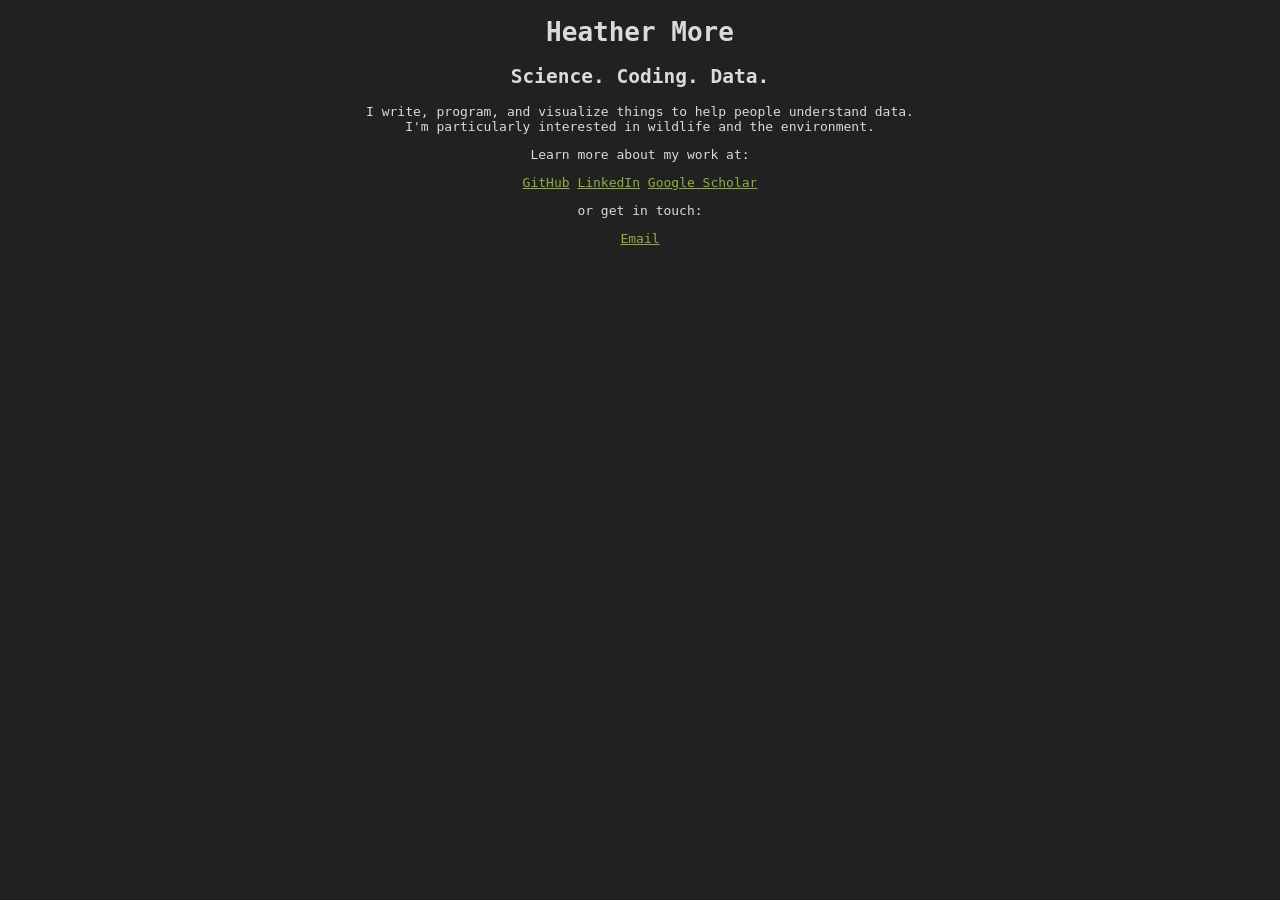
<file: index.html>
<!DOCTYPE html>
<html>
    <head>
        <title>Heather L. More</title>
        <meta name="author" content="Heather More">
        <meta name="viewport" content="width=device-width, initial-scale=1.0">
        <link rel="stylesheet" href="styles.css">
        <link rel="icon" type="image/x-icon" href="favicon.ico">
    </head>
    <body>
        <h1>Heather More</h1>
        <h2>Science.  Coding.  Data.</h2>
        <p>I write, program, and visualize things to help people understand data.<br>I'm particularly interested in wildlife and the environment.</p>
        <p>Learn more about my work at:</p>
        <p>
            <a href="https://github.com/hlmore/" target="_blank" title="My code on GitHub">GitHub</a>
            <a href="https://www.linkedin.com/in/hlmore/" target="_blank" title="More info about me on LinkedIn">LinkedIn</a>
            <a href="https://scholar.google.com/citations?&user=4ILYANIAAAAJ" target="_blank" title="My publications on Google Scholar">Google Scholar</a>
        </p>
        <p>or get in touch:</p>
        <p>
            <a href="mailto:hello@hlmore.com" title="Send me an email :)">Email</a>
        </p>
    </body>
</html>
</file>
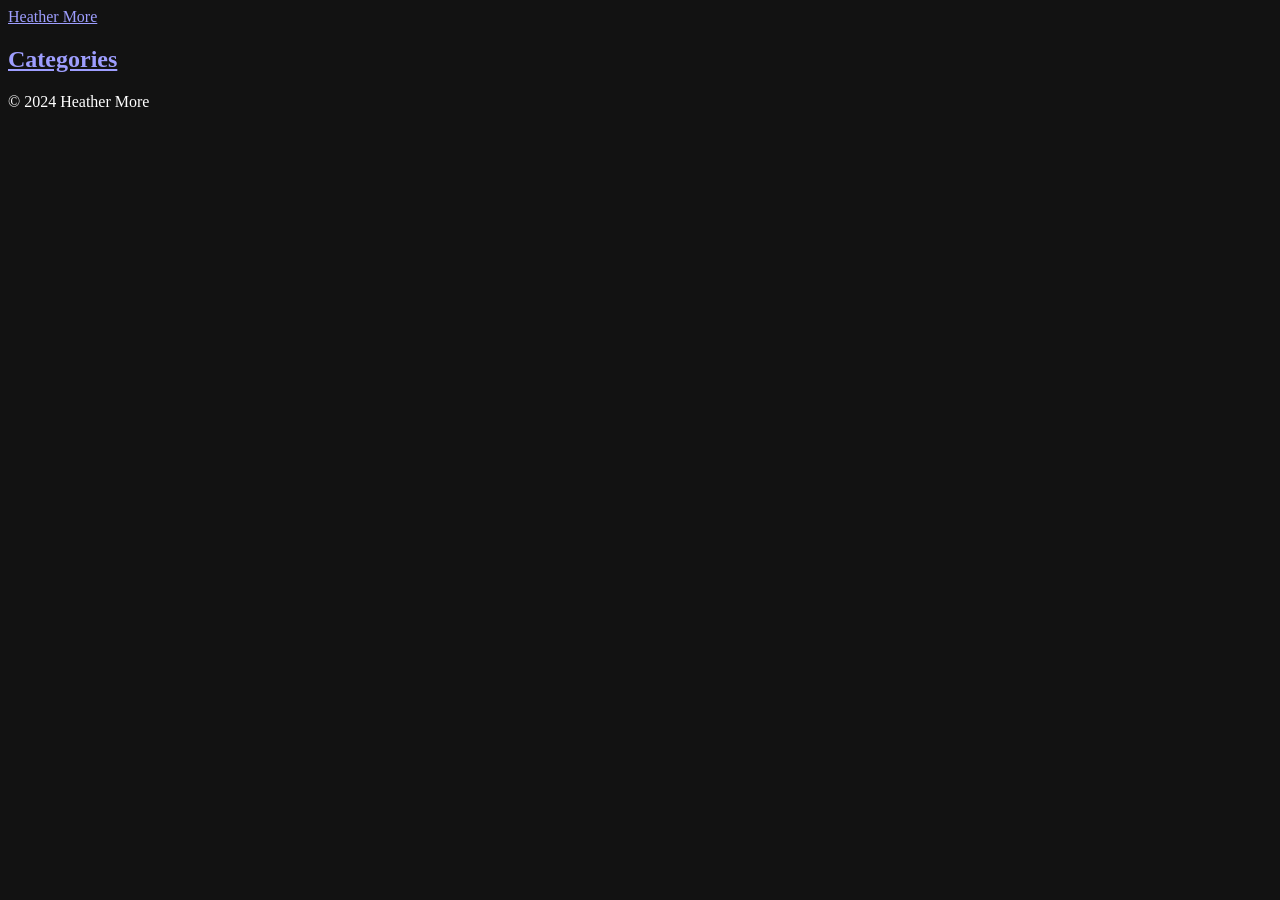
<file: categories/index.html>
<!DOCTYPE html>
<html lang="en">

<head>
  <title>Categories · Heather More</title>
  <meta charset="utf-8">
<meta name="viewport" content="width=device-width, initial-scale=1.0">
<meta name="color-scheme" content="light dark">




<meta name="author" content="Heather More">
<meta name="description" content="Heather More&#39;s personal website">
<meta name="keywords" content="scientist,animals,coding,analysis,data">

<meta name="twitter:card" content="summary"/><meta name="twitter:title" content="Categories"/>
<meta name="twitter:description" content="Heather More&#39;s personal website"/>

<meta property="og:title" content="Categories" />
<meta property="og:description" content="Heather More&#39;s personal website" />
<meta property="og:type" content="website" />
<meta property="og:url" content="https://hlmore.github.io/categories/" />





<link rel="canonical" href="https://hlmore.github.io/categories/">


<link rel="preload" href="/fonts/fa-brands-400.woff2" as="font" type="font/woff2" crossorigin>
<link rel="preload" href="/fonts/fa-regular-400.woff2" as="font" type="font/woff2" crossorigin>
<link rel="preload" href="/fonts/fa-solid-900.woff2" as="font" type="font/woff2" crossorigin>


  
  
  <link rel="stylesheet" href="/css/coder.min.fa74189526e858f964d89230d76de3b1dd7aa7d5e112c726978c80a47e8d34f5.css" integrity="sha256-&#43;nQYlSboWPlk2JIw123jsd16p9XhEscml4yApH6NNPU=" crossorigin="anonymous" media="screen" />






  
    
    
    <link rel="stylesheet" href="/css/coder-dark.min.a00e6364bacbc8266ad1cc81230774a1397198f8cfb7bcba29b7d6fcb54ce57f.css" integrity="sha256-oA5jZLrLyCZq0cyBIwd0oTlxmPjPt7y6KbfW/LVM5X8=" crossorigin="anonymous" media="screen" />
  



 




<link rel="icon" type="image/svg+xml" href="/images/favicon.svg" sizes="any">
<link rel="icon" type="image/png" href="/images/favicon-32x32.png" sizes="32x32">
<link rel="icon" type="image/png" href="/images/favicon-16x16.png" sizes="16x16">

<link rel="apple-touch-icon" href="/images/apple-touch-icon.png">
<link rel="apple-touch-icon" sizes="180x180" href="/images/apple-touch-icon.png">

<link rel="manifest" href="/site.webmanifest">
<link rel="mask-icon" href="/images/safari-pinned-tab.svg" color="#5bbad5">


<link rel="alternate" type="application/rss+xml" href="/categories/index.xml" title="Heather More" />







</head>






<body class="preload-transitions colorscheme-dark">
  
<div class="float-container">
    <a id="dark-mode-toggle" class="colorscheme-toggle">
        <i class="fa-solid fa-adjust fa-fw" aria-hidden="true"></i>
    </a>
</div>


  <main class="wrapper">
    <nav class="navigation">
  <section class="container">
    <a class="navigation-title" href="/">
      Heather More
    </a>
    
  </section>
</nav>


    <div class="content">
      
  <section class="container taxonomy">
  <header>
    <h1 class="title">
      <a class="title-link" href="https://hlmore.github.io/categories/">Categories</a>
    </h1>
  </header>
  
  <ul>
    
    
  </ul>
</section>


    </div>

    <footer class="footer">
  <section class="container">
    ©
    
    2024
     Heather More 
    
    
    
  </section>
</footer>

  </main>

  

  
  
  <script src="/js/coder.min.6ae284be93d2d19dad1f02b0039508d9aab3180a12a06dcc71b0b0ef7825a317.js" integrity="sha256-auKEvpPS0Z2tHwKwA5UI2aqzGAoSoG3McbCw73gloxc="></script>
  

  

  


  

  

  

  

  

  

  

  

  

  

  

  

  

  

  
</body>

</html>
</file>
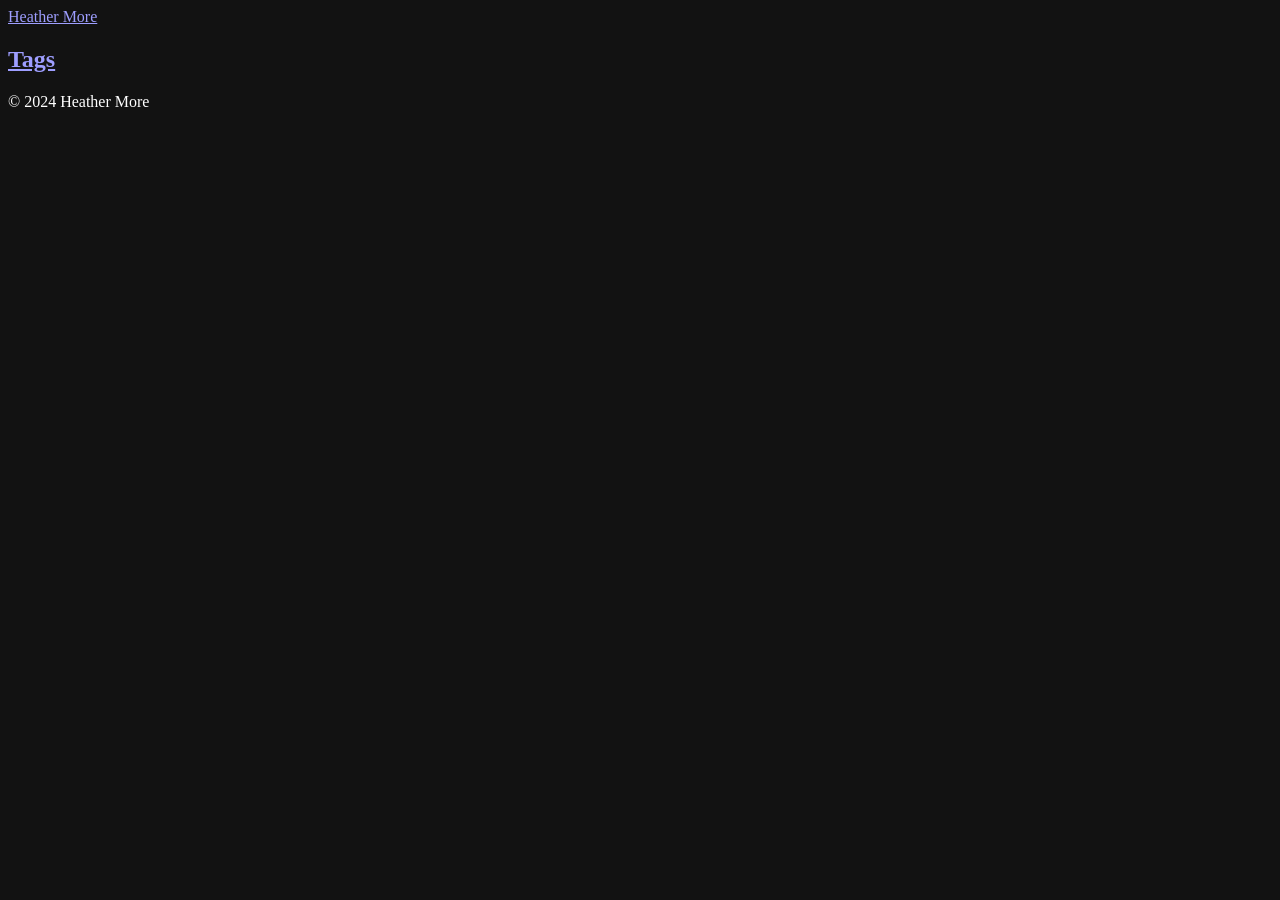
<file: tags/index.html>
<!DOCTYPE html>
<html lang="en">

<head>
  <title>Tags · Heather More</title>
  <meta charset="utf-8">
<meta name="viewport" content="width=device-width, initial-scale=1.0">
<meta name="color-scheme" content="light dark">




<meta name="author" content="Heather More">
<meta name="description" content="Heather More&#39;s personal website">
<meta name="keywords" content="scientist,animals,coding,analysis,data">

<meta name="twitter:card" content="summary"/><meta name="twitter:title" content="Tags"/>
<meta name="twitter:description" content="Heather More&#39;s personal website"/>

<meta property="og:title" content="Tags" />
<meta property="og:description" content="Heather More&#39;s personal website" />
<meta property="og:type" content="website" />
<meta property="og:url" content="https://hlmore.github.io/tags/" />





<link rel="canonical" href="https://hlmore.github.io/tags/">


<link rel="preload" href="/fonts/fa-brands-400.woff2" as="font" type="font/woff2" crossorigin>
<link rel="preload" href="/fonts/fa-regular-400.woff2" as="font" type="font/woff2" crossorigin>
<link rel="preload" href="/fonts/fa-solid-900.woff2" as="font" type="font/woff2" crossorigin>


  
  
  <link rel="stylesheet" href="/css/coder.min.fa74189526e858f964d89230d76de3b1dd7aa7d5e112c726978c80a47e8d34f5.css" integrity="sha256-&#43;nQYlSboWPlk2JIw123jsd16p9XhEscml4yApH6NNPU=" crossorigin="anonymous" media="screen" />






  
    
    
    <link rel="stylesheet" href="/css/coder-dark.min.a00e6364bacbc8266ad1cc81230774a1397198f8cfb7bcba29b7d6fcb54ce57f.css" integrity="sha256-oA5jZLrLyCZq0cyBIwd0oTlxmPjPt7y6KbfW/LVM5X8=" crossorigin="anonymous" media="screen" />
  



 




<link rel="icon" type="image/svg+xml" href="/images/favicon.svg" sizes="any">
<link rel="icon" type="image/png" href="/images/favicon-32x32.png" sizes="32x32">
<link rel="icon" type="image/png" href="/images/favicon-16x16.png" sizes="16x16">

<link rel="apple-touch-icon" href="/images/apple-touch-icon.png">
<link rel="apple-touch-icon" sizes="180x180" href="/images/apple-touch-icon.png">

<link rel="manifest" href="/site.webmanifest">
<link rel="mask-icon" href="/images/safari-pinned-tab.svg" color="#5bbad5">


<link rel="alternate" type="application/rss+xml" href="/tags/index.xml" title="Heather More" />







</head>






<body class="preload-transitions colorscheme-dark">
  
<div class="float-container">
    <a id="dark-mode-toggle" class="colorscheme-toggle">
        <i class="fa-solid fa-adjust fa-fw" aria-hidden="true"></i>
    </a>
</div>


  <main class="wrapper">
    <nav class="navigation">
  <section class="container">
    <a class="navigation-title" href="/">
      Heather More
    </a>
    
  </section>
</nav>


    <div class="content">
      
  <section class="container taxonomy">
  <header>
    <h1 class="title">
      <a class="title-link" href="https://hlmore.github.io/tags/">Tags</a>
    </h1>
  </header>
  
  <ul>
    
    
  </ul>
</section>


    </div>

    <footer class="footer">
  <section class="container">
    ©
    
    2024
     Heather More 
    
    
    
  </section>
</footer>

  </main>

  

  
  
  <script src="/js/coder.min.6ae284be93d2d19dad1f02b0039508d9aab3180a12a06dcc71b0b0ef7825a317.js" integrity="sha256-auKEvpPS0Z2tHwKwA5UI2aqzGAoSoG3McbCw73gloxc="></script>
  

  

  


  

  

  

  

  

  

  

  

  

  

  

  

  

  

  
</body>

</html>
</file>
<file: styles.css>
:root {
    --main-bg-colour: #212121;
    --main-text-colour: #dadada;
    --accent-colour: #90AF40;
}

body {
    background-color: var(--main-bg-colour);
    color: var(--main-text-colour);
    text-align: center;
    font-family: monospace;
}

a {
    color: var(--accent-colour);
    /* text-decoration: none; */
}

a:visited {
    color: var(--accent-colour);
}

a:hover {
    background-color: var(--accent-colour);
    color: var(--main-bg-colour);
}
</file>
<file: css/coder-dark.min.a00e6364bacbc8266ad1cc81230774a1397198f8cfb7bcba29b7d6fcb54ce57f.css>
body.colorscheme-dark{color:#dadada;background-color:#212121}body.colorscheme-dark a{color:#90AF40}body.colorscheme-dark h1,body.colorscheme-dark h2,body.colorscheme-dark h3,body.colorscheme-dark h4,body.colorscheme-dark h5,body.colorscheme-dark h6{color:#dadada}body.colorscheme-dark h1:hover .heading-link,body.colorscheme-dark h2:hover .heading-link,body.colorscheme-dark h3:hover .heading-link,body.colorscheme-dark h4:hover .heading-link,body.colorscheme-dark h5:hover .heading-link,body.colorscheme-dark h6:hover .heading-link{visibility:visible}body.colorscheme-dark h1 .heading-link,body.colorscheme-dark h2 .heading-link,body.colorscheme-dark h3 .heading-link,body.colorscheme-dark h4 .heading-link,body.colorscheme-dark h5 .heading-link,body.colorscheme-dark h6 .heading-link{color:#90AF40;font-weight:inherit;text-decoration:none;font-size:80%;visibility:hidden}body.colorscheme-dark h1 .title-link,body.colorscheme-dark h2 .title-link,body.colorscheme-dark h3 .title-link,body.colorscheme-dark h4 .title-link,body.colorscheme-dark h5 .title-link,body.colorscheme-dark h6 .title-link{color:inherit;font-weight:inherit;text-decoration:none}body.colorscheme-dark pre code{background-color:inherit;color:inherit}body.colorscheme-dark code{background-color:#4f4f4f;color:#dadada}body.colorscheme-dark blockquote{border-left:2px solid #424242}body.colorscheme-dark th,body.colorscheme-dark td{padding:1.6rem}body.colorscheme-dark table{border-collapse:collapse}body.colorscheme-dark table td,body.colorscheme-dark table th{border:2px solid #dadada}body.colorscheme-dark table tr:first-child th{border-top:0}body.colorscheme-dark table tr:last-child td{border-bottom:0}body.colorscheme-dark table tr td:first-child,body.colorscheme-dark table tr th:first-child{border-left:0}body.colorscheme-dark table tr td:last-child,body.colorscheme-dark table tr th:last-child{border-right:0}@media(prefers-color-scheme:dark){body.colorscheme-auto{color:#dadada;background-color:#212121}body.colorscheme-auto a{color:#90AF40}body.colorscheme-auto h1,body.colorscheme-auto h2,body.colorscheme-auto h3,body.colorscheme-auto h4,body.colorscheme-auto h5,body.colorscheme-auto h6{color:#dadada}body.colorscheme-auto h1:hover .heading-link,body.colorscheme-auto h2:hover .heading-link,body.colorscheme-auto h3:hover .heading-link,body.colorscheme-auto h4:hover .heading-link,body.colorscheme-auto h5:hover .heading-link,body.colorscheme-auto h6:hover .heading-link{visibility:visible}body.colorscheme-auto h1 .heading-link,body.colorscheme-auto h2 .heading-link,body.colorscheme-auto h3 .heading-link,body.colorscheme-auto h4 .heading-link,body.colorscheme-auto h5 .heading-link,body.colorscheme-auto h6 .heading-link{color:#90AF40;font-weight:inherit;text-decoration:none;font-size:80%;visibility:hidden}body.colorscheme-auto h1 .title-link,body.colorscheme-auto h2 .title-link,body.colorscheme-auto h3 .title-link,body.colorscheme-auto h4 .title-link,body.colorscheme-auto h5 .title-link,body.colorscheme-auto h6 .title-link{color:inherit;font-weight:inherit;text-decoration:none}body.colorscheme-auto pre code{background-color:inherit;color:inherit}body.colorscheme-auto code{background-color:#4f4f4f;color:#dadada}body.colorscheme-auto blockquote{border-left:2px solid #424242}body.colorscheme-auto th,body.colorscheme-auto td{padding:1.6rem}body.colorscheme-auto table{border-collapse:collapse}body.colorscheme-auto table td,body.colorscheme-auto table th{border:2px solid #dadada}body.colorscheme-auto table tr:first-child th{border-top:0}body.colorscheme-auto table tr:last-child td{border-bottom:0}body.colorscheme-auto table tr td:first-child,body.colorscheme-auto table tr th:first-child{border-left:0}body.colorscheme-auto table tr td:last-child,body.colorscheme-auto table tr th:last-child{border-right:0}}body.colorscheme-dark .content .post .tags .tag{background-color:#424242}body.colorscheme-dark .content .post .tags .tag a{color:#dadada}body.colorscheme-dark .content .post .tags .tag a:active{color:#dadada}body.colorscheme-dark .content .list ul li .title{color:#dadada}body.colorscheme-dark .content .list ul li .title:hover,body.colorscheme-dark .content .list ul li .title:focus{color:#90AF40}body.colorscheme-dark .content .centered .about ul li a{color:#dadada}body.colorscheme-dark .content .centered .about ul li a:hover,body.colorscheme-dark .content .centered .about ul li a:focus{color:#90AF40}@media(prefers-color-scheme:dark){body.colorscheme-auto .content .post .tags .tag{background-color:#424242}body.colorscheme-auto .content .post .tags .tag a{color:#dadada}body.colorscheme-auto .content .post .tags .tag a:active{color:#dadada}body.colorscheme-auto .content .list ul li .title{color:#dadada}body.colorscheme-auto .content .list ul li .title:hover,body.colorscheme-auto .content .list ul li .title:focus{color:#90AF40}body.colorscheme-auto .content .centered .about ul li a{color:#dadada}body.colorscheme-auto .content .centered .about ul li a:hover,body.colorscheme-auto .content .centered .about ul li a:focus{color:#90AF40}}body.colorscheme-dark .notice .notice-title{border-bottom:1px solid #212121}@media(prefers-color-scheme:dark){body.colorscheme-auto .notice .notice-title{border-bottom:1px solid #212121}}body.colorscheme-dark .navigation a,body.colorscheme-dark .navigation span{color:#dadada}body.colorscheme-dark .navigation a:hover,body.colorscheme-dark .navigation a:focus{color:#90AF40}@media only screen and (max-width:768px){body.colorscheme-dark .navigation .navigation-list{background-color:#212121;border-top:solid 2px #424242;border-bottom:solid 2px #424242}}@media only screen and (max-width:768px){body.colorscheme-dark .navigation .navigation-list .menu-separator{border-top:2px solid #dadada}}@media only screen and (max-width:768px){body.colorscheme-dark .navigation #menu-toggle:checked+label>i{color:#424242}}body.colorscheme-dark .navigation i{color:#dadada}body.colorscheme-dark .navigation i:hover,body.colorscheme-dark .navigation i:focus{color:#90AF40}body.colorscheme-dark .navigation .menu-button i:hover,body.colorscheme-dark .navigation .menu-button i:focus{color:#dadada}@media(prefers-color-scheme:dark){body.colorscheme-auto .navigation a,body.colorscheme-auto .navigation span{color:#dadada}body.colorscheme-auto .navigation a:hover,body.colorscheme-auto .navigation a:focus{color:#90AF40}}@media only screen and (prefers-color-scheme:dark) and (max-width:768px){body.colorscheme-auto .navigation .navigation-list{background-color:#212121;border-top:solid 2px #424242;border-bottom:solid 2px #424242}}@media only screen and (prefers-color-scheme:dark) and (max-width:768px){body.colorscheme-auto .navigation .navigation-list .menu-separator{border-top:2px solid #dadada}}@media only screen and (prefers-color-scheme:dark) and (max-width:768px){body.colorscheme-auto .navigation #menu-toggle:checked+label>i{color:#424242}}@media(prefers-color-scheme:dark){body.colorscheme-auto .navigation i{color:#dadada}body.colorscheme-auto .navigation i:hover,body.colorscheme-auto .navigation i:focus{color:#90AF40}body.colorscheme-auto .navigation .menu-button i:hover,body.colorscheme-auto .navigation .menu-button i:focus{color:#dadada}}body.colorscheme-dark .tabs label.tab-label{background-color:#424242;border-color:#4f4f4f}body.colorscheme-dark .tabs input.tab-input:checked+label.tab-label{background-color:#212121}body.colorscheme-dark .tabs .tab-content{background-color:#212121;border-color:#4f4f4f}@media(prefers-color-scheme:dark){body.colorscheme-auto .tabs label.tab-label{background-color:#424242;border-color:#4f4f4f}body.colorscheme-auto .tabs input.tab-input:checked+label.tab-label{background-color:#212121}body.colorscheme-auto .tabs .tab-content{background-color:#212121;border-color:#4f4f4f}}body.colorscheme-dark .taxonomy-element{background-color:#424242}body.colorscheme-dark .taxonomy-element a{color:#dadada}body.colorscheme-dark .taxonomy-element a:active{color:#dadada}@media(prefers-color-scheme:dark){body.colorscheme-auto .taxonomy-element{background-color:#424242}body.colorscheme-auto .taxonomy-element a{color:#dadada}body.colorscheme-auto .taxonomy-element a:active{color:#dadada}}body.colorscheme-dark .footer a{color:#90AF40}@media(prefers-color-scheme:dark){body.colorscheme-auto .footer a{color:#90AF40}}body.colorscheme-dark .float-container a{color:#dadada;background-color:#424242}body.colorscheme-dark .float-container a:hover,body.colorscheme-dark .float-container a:focus{color:#90AF40}@media only screen and (max-width:768px){body.colorscheme-dark .float-container a:hover,body.colorscheme-dark .float-container a:focus{color:#dadada}}@media(prefers-color-scheme:dark){body.colorscheme-auto .float-container a{color:#dadada;background-color:#424242}body.colorscheme-auto .float-container a:hover,body.colorscheme-auto .float-container a:focus{color:#90AF40}}@media only screen and (prefers-color-scheme:dark) and (max-width:768px){body.colorscheme-auto .float-container a:hover,body.colorscheme-auto .float-container a:focus{color:#dadada}}body.colorscheme-dark{}body.colorscheme-dark .bg{color:#c9d1d9;background-color:#0d1117}body.colorscheme-dark .chroma{color:#c9d1d9;background-color:#0d1117}body.colorscheme-dark .chroma .err{color:#f85149}body.colorscheme-dark .chroma .lnlinks{outline:none;text-decoration:none;color:inherit}body.colorscheme-dark .chroma .lntd{vertical-align:top;padding:0;margin:0;border:0}body.colorscheme-dark .chroma .lntable{border-spacing:0;padding:0;margin:0;border:0}body.colorscheme-dark .chroma .hl{background-color:#ffc}body.colorscheme-dark .chroma .lnt{white-space:pre;user-select:none;margin-right:.4em;padding:0 .4em;color:#64686c}body.colorscheme-dark .chroma .ln{white-space:pre;user-select:none;margin-right:.4em;padding:0 .4em;color:#6e7681}body.colorscheme-dark .chroma .line{display:flex}body.colorscheme-dark .chroma .k{color:#ff7b72}body.colorscheme-dark .chroma .kc{color:#79c0ff}body.colorscheme-dark .chroma .kd{color:#ff7b72}body.colorscheme-dark .chroma .kn{color:#ff7b72}body.colorscheme-dark .chroma .kp{color:#79c0ff}body.colorscheme-dark .chroma .kr{color:#ff7b72}body.colorscheme-dark .chroma .kt{color:#ff7b72}body.colorscheme-dark .chroma .nc{color:#f0883e;font-weight:700}body.colorscheme-dark .chroma .no{color:#79c0ff;font-weight:700}body.colorscheme-dark .chroma .nd{color:#d2a8ff;font-weight:700}body.colorscheme-dark .chroma .ni{color:#ffa657}body.colorscheme-dark .chroma .ne{color:#f0883e;font-weight:700}body.colorscheme-dark .chroma .nf{color:#d2a8ff;font-weight:700}body.colorscheme-dark .chroma .nl{color:#79c0ff;font-weight:700}body.colorscheme-dark .chroma .nn{color:#ff7b72}body.colorscheme-dark .chroma .py{color:#79c0ff}body.colorscheme-dark .chroma .nt{color:#7ee787}body.colorscheme-dark .chroma .nv{color:#79c0ff}body.colorscheme-dark .chroma .l{color:#a5d6ff}body.colorscheme-dark .chroma .ld{color:#79c0ff}body.colorscheme-dark .chroma .s{color:#a5d6ff}body.colorscheme-dark .chroma .sa{color:#79c0ff}body.colorscheme-dark .chroma .sb{color:#a5d6ff}body.colorscheme-dark .chroma .sc{color:#a5d6ff}body.colorscheme-dark .chroma .dl{color:#79c0ff}body.colorscheme-dark .chroma .sd{color:#a5d6ff}body.colorscheme-dark .chroma .s2{color:#a5d6ff}body.colorscheme-dark .chroma .se{color:#79c0ff}body.colorscheme-dark .chroma .sh{color:#79c0ff}body.colorscheme-dark .chroma .si{color:#a5d6ff}body.colorscheme-dark .chroma .sx{color:#a5d6ff}body.colorscheme-dark .chroma .sr{color:#79c0ff}body.colorscheme-dark .chroma .s1{color:#a5d6ff}body.colorscheme-dark .chroma .ss{color:#a5d6ff}body.colorscheme-dark .chroma .m{color:#a5d6ff}body.colorscheme-dark .chroma .mb{color:#a5d6ff}body.colorscheme-dark .chroma .mf{color:#a5d6ff}body.colorscheme-dark .chroma .mh{color:#a5d6ff}body.colorscheme-dark .chroma .mi{color:#a5d6ff}body.colorscheme-dark .chroma .il{color:#a5d6ff}body.colorscheme-dark .chroma .mo{color:#a5d6ff}body.colorscheme-dark .chroma .o{color:#ff7b72;font-weight:700}body.colorscheme-dark .chroma .ow{color:#ff7b72;font-weight:700}body.colorscheme-dark .chroma .c{color:#8b949e;font-style:italic}body.colorscheme-dark .chroma .ch{color:#8b949e;font-style:italic}body.colorscheme-dark .chroma .cm{color:#8b949e;font-style:italic}body.colorscheme-dark .chroma .c1{color:#8b949e;font-style:italic}body.colorscheme-dark .chroma .cs{color:#8b949e;font-weight:700;font-style:italic}body.colorscheme-dark .chroma .cp{color:#8b949e;font-weight:700;font-style:italic}body.colorscheme-dark .chroma .cpf{color:#8b949e;font-weight:700;font-style:italic}body.colorscheme-dark .chroma .gd{color:#ffa198;background-color:#490202}body.colorscheme-dark .chroma .ge{font-style:italic}body.colorscheme-dark .chroma .gr{color:#ffa198}body.colorscheme-dark .chroma .gh{color:#79c0ff;font-weight:700}body.colorscheme-dark .chroma .gi{color:#56d364;background-color:#0f5323}body.colorscheme-dark .chroma .go{color:#8b949e}body.colorscheme-dark .chroma .gp{color:#8b949e}body.colorscheme-dark .chroma .gs{font-weight:700}body.colorscheme-dark .chroma .gu{color:#79c0ff}body.colorscheme-dark .chroma .gt{color:#ff7b72}body.colorscheme-dark .chroma .gl{text-decoration:underline}body.colorscheme-dark .chroma .w{color:#6e7681}@media(prefers-color-scheme:dark){body.colorscheme-auto{}body.colorscheme-auto .bg{color:#c9d1d9;background-color:#0d1117}body.colorscheme-auto .chroma{color:#c9d1d9;background-color:#0d1117}body.colorscheme-auto .chroma .err{color:#f85149}body.colorscheme-auto .chroma .lnlinks{outline:none;text-decoration:none;color:inherit}body.colorscheme-auto .chroma .lntd{vertical-align:top;padding:0;margin:0;border:0}body.colorscheme-auto .chroma .lntable{border-spacing:0;padding:0;margin:0;border:0}body.colorscheme-auto .chroma .hl{background-color:#ffc}body.colorscheme-auto .chroma .lnt{white-space:pre;user-select:none;margin-right:.4em;padding:0 .4em;color:#64686c}body.colorscheme-auto .chroma .ln{white-space:pre;user-select:none;margin-right:.4em;padding:0 .4em;color:#6e7681}body.colorscheme-auto .chroma .line{display:flex}body.colorscheme-auto .chroma .k{color:#ff7b72}body.colorscheme-auto .chroma .kc{color:#79c0ff}body.colorscheme-auto .chroma .kd{color:#ff7b72}body.colorscheme-auto .chroma .kn{color:#ff7b72}body.colorscheme-auto .chroma .kp{color:#79c0ff}body.colorscheme-auto .chroma .kr{color:#ff7b72}body.colorscheme-auto .chroma .kt{color:#ff7b72}body.colorscheme-auto .chroma .nc{color:#f0883e;font-weight:700}body.colorscheme-auto .chroma .no{color:#79c0ff;font-weight:700}body.colorscheme-auto .chroma .nd{color:#d2a8ff;font-weight:700}body.colorscheme-auto .chroma .ni{color:#ffa657}body.colorscheme-auto .chroma .ne{color:#f0883e;font-weight:700}body.colorscheme-auto .chroma .nf{color:#d2a8ff;font-weight:700}body.colorscheme-auto .chroma .nl{color:#79c0ff;font-weight:700}body.colorscheme-auto .chroma .nn{color:#ff7b72}body.colorscheme-auto .chroma .py{color:#79c0ff}body.colorscheme-auto .chroma .nt{color:#7ee787}body.colorscheme-auto .chroma .nv{color:#79c0ff}body.colorscheme-auto .chroma .l{color:#a5d6ff}body.colorscheme-auto .chroma .ld{color:#79c0ff}body.colorscheme-auto .chroma .s{color:#a5d6ff}body.colorscheme-auto .chroma .sa{color:#79c0ff}body.colorscheme-auto .chroma .sb{color:#a5d6ff}body.colorscheme-auto .chroma .sc{color:#a5d6ff}body.colorscheme-auto .chroma .dl{color:#79c0ff}body.colorscheme-auto .chroma .sd{color:#a5d6ff}body.colorscheme-auto .chroma .s2{color:#a5d6ff}body.colorscheme-auto .chroma .se{color:#79c0ff}body.colorscheme-auto .chroma .sh{color:#79c0ff}body.colorscheme-auto .chroma .si{color:#a5d6ff}body.colorscheme-auto .chroma .sx{color:#a5d6ff}body.colorscheme-auto .chroma .sr{color:#79c0ff}body.colorscheme-auto .chroma .s1{color:#a5d6ff}body.colorscheme-auto .chroma .ss{color:#a5d6ff}body.colorscheme-auto .chroma .m{color:#a5d6ff}body.colorscheme-auto .chroma .mb{color:#a5d6ff}body.colorscheme-auto .chroma .mf{color:#a5d6ff}body.colorscheme-auto .chroma .mh{color:#a5d6ff}body.colorscheme-auto .chroma .mi{color:#a5d6ff}body.colorscheme-auto .chroma .il{color:#a5d6ff}body.colorscheme-auto .chroma .mo{color:#a5d6ff}body.colorscheme-auto .chroma .o{color:#ff7b72;font-weight:700}body.colorscheme-auto .chroma .ow{color:#ff7b72;font-weight:700}body.colorscheme-auto .chroma .c{color:#8b949e;font-style:italic}body.colorscheme-auto .chroma .ch{color:#8b949e;font-style:italic}body.colorscheme-auto .chroma .cm{color:#8b949e;font-style:italic}body.colorscheme-auto .chroma .c1{color:#8b949e;font-style:italic}body.colorscheme-auto .chroma .cs{color:#8b949e;font-weight:700;font-style:italic}body.colorscheme-auto .chroma .cp{color:#8b949e;font-weight:700;font-style:italic}body.colorscheme-auto .chroma .cpf{color:#8b949e;font-weight:700;font-style:italic}body.colorscheme-auto .chroma .gd{color:#ffa198;background-color:#490202}body.colorscheme-auto .chroma .ge{font-style:italic}body.colorscheme-auto .chroma .gr{color:#ffa198}body.colorscheme-auto .chroma .gh{color:#79c0ff;font-weight:700}body.colorscheme-auto .chroma .gi{color:#56d364;background-color:#0f5323}body.colorscheme-auto .chroma .go{color:#8b949e}body.colorscheme-auto .chroma .gp{color:#8b949e}body.colorscheme-auto .chroma .gs{font-weight:700}body.colorscheme-auto .chroma .gu{color:#79c0ff}body.colorscheme-auto .chroma .gt{color:#ff7b72}body.colorscheme-auto .chroma .gl{text-decoration:underline}body.colorscheme-auto .chroma .w{color:#6e7681}}
</file>
<file: css/coder.min.fa74189526e858f964d89230d76de3b1dd7aa7d5e112c726978c80a47e8d34f5.css>
@charset "UTF-8";/*!normalize.css v8.0.1 | MIT License | github.com/necolas/normalize.css*/html{line-height:1.15;-webkit-text-size-adjust:100%}body{margin:0}main{display:block}h1{font-size:2em;margin:.67em 0}hr{box-sizing:content-box;height:0;overflow:visible}pre{font-family:monospace,monospace;font-size:1em}a{background-color:transparent;word-wrap:break-word}abbr[title]{border-bottom:none;text-decoration:underline;text-decoration:underline dotted}b,strong{font-weight:bolder}code,kbd,samp{font-family:monospace,monospace;font-size:1em}small{font-size:80%}sub,sup{font-size:75%;line-height:0;position:relative;vertical-align:baseline}sub{bottom:-.25em}sup{top:-.5em}img{border-style:none}button,input,optgroup,select,textarea{font-family:inherit;font-size:100%;line-height:1.15;margin:0}button,input{overflow:visible}button,select{text-transform:none}button,[type=button],[type=reset],[type=submit]{-webkit-appearance:button}button::-moz-focus-inner,[type=button]::-moz-focus-inner,[type=reset]::-moz-focus-inner,[type=submit]::-moz-focus-inner{border-style:none;padding:0}button:-moz-focusring,[type=button]:-moz-focusring,[type=reset]:-moz-focusring,[type=submit]:-moz-focusring{outline:1px dotted ButtonText}fieldset{padding:.35em .75em .625em}legend{box-sizing:border-box;color:inherit;display:table;max-width:100%;padding:0;white-space:normal}progress{vertical-align:baseline}textarea{overflow:auto}[type=checkbox],[type=radio]{box-sizing:border-box;padding:0}[type=number]::-webkit-inner-spin-button,[type=number]::-webkit-outer-spin-button{height:auto}[type=search]{-webkit-appearance:textfield;outline-offset:-2px}[type=search]::-webkit-search-decoration{-webkit-appearance:none}::-webkit-file-upload-button{-webkit-appearance:button;font:inherit}details{display:block}summary{display:list-item}template{display:none}[hidden]{display:none}/*!* Font Awesome Free 6.5.1 by @fontawesome - https://fontawesome.com
* License - https://fontawesome.com/license/free (Icons: CC BY 4.0, Fonts: SIL OFL 1.1, Code: MIT License)
* Copyright 2023 Fonticons, Inc.*/.fa{font-family:var(--fa-style-family,"Font Awesome 6 Free");font-weight:var(--fa-style,900)}.fa,.fa-classic,.fa-sharp,.fas,.fa-solid,.content article a:where(.external-link)::after,.far,.fa-regular,.fab,.fa-brands{-moz-osx-font-smoothing:grayscale;-webkit-font-smoothing:antialiased;display:var(--fa-display,inline-block);font-style:normal;font-variant:normal;line-height:1;text-rendering:auto}.fas,.fa-classic,.fa-solid,.content article a:where(.external-link)::after,.far,.fa-regular{font-family:'font awesome 6 free'}.fab,.fa-brands{font-family:'font awesome 6 brands'}.content article a:where(.external-link)::after{-webkit-font-smoothing:antialiased;-moz-osx-font-smoothing:grayscale;display:inline-block;font-style:normal;font-variant:normal;font-weight:400;line-height:1}.fa-1x{font-size:1em}.fa-2x{font-size:2em}.fa-3x{font-size:3em}.fa-4x{font-size:4em}.fa-5x{font-size:5em}.fa-6x{font-size:6em}.fa-7x{font-size:7em}.fa-8x{font-size:8em}.fa-9x{font-size:9em}.fa-10x{font-size:10em}.fa-2xs{font-size:.625em;line-height:.1em;vertical-align:.225em}.fa-xs{font-size:.75em;line-height:.08333333em;vertical-align:.125em}.fa-sm{font-size:.875em;line-height:.07142857em;vertical-align:.05357143em}.fa-lg{font-size:1.25em;line-height:.05em;vertical-align:-.075em}.fa-xl{font-size:1.5em;line-height:.04166667em;vertical-align:-.125em}.fa-2xl{font-size:2em;line-height:.03125em;vertical-align:-.1875em}.fa-fw{text-align:center;width:1.25em}.fa-ul{list-style-type:none;margin-left:var(--fa-li-margin,2.5em);padding-left:0}.fa-ul>li{position:relative}.fa-li{left:calc(var(--fa-li-width,2em) * -1);position:absolute;text-align:center;width:var(--fa-li-width,2em);line-height:inherit}.fa-border{border-color:var(--fa-border-color,#eee);border-radius:var(--fa-border-radius,.1em);border-style:var(--fa-border-style,solid);border-width:var(--fa-border-width,.08em);padding:var(--fa-border-padding,.2em .25em .15em)}.fa-pull-left{float:left;margin-right:var(--fa-pull-margin,.3em)}.fa-pull-right{float:right;margin-left:var(--fa-pull-margin,.3em)}.fa-beat{animation-name:fa-beat;animation-delay:var(--fa-animation-delay,0s);animation-direction:var(--fa-animation-direction,normal);animation-duration:var(--fa-animation-duration,1s);animation-iteration-count:var(--fa-animation-iteration-count,infinite);animation-timing-function:var(--fa-animation-timing,ease-in-out)}.fa-bounce{animation-name:fa-bounce;animation-delay:var(--fa-animation-delay,0s);animation-direction:var(--fa-animation-direction,normal);animation-duration:var(--fa-animation-duration,1s);animation-iteration-count:var(--fa-animation-iteration-count,infinite);animation-timing-function:var(--fa-animation-timing,cubic-bezier(.28,.84,.42,1))}.fa-fade{animation-name:fa-fade;animation-delay:var(--fa-animation-delay,0s);animation-direction:var(--fa-animation-direction,normal);animation-duration:var(--fa-animation-duration,1s);animation-iteration-count:var(--fa-animation-iteration-count,infinite);animation-timing-function:var(--fa-animation-timing,cubic-bezier(.4,0,.6,1))}.fa-beat-fade{animation-name:fa-beat-fade;animation-delay:var(--fa-animation-delay,0s);animation-direction:var(--fa-animation-direction,normal);animation-duration:var(--fa-animation-duration,1s);animation-iteration-count:var(--fa-animation-iteration-count,infinite);animation-timing-function:var(--fa-animation-timing,cubic-bezier(.4,0,.6,1))}.fa-flip{animation-name:fa-flip;animation-delay:var(--fa-animation-delay,0s);animation-direction:var(--fa-animation-direction,normal);animation-duration:var(--fa-animation-duration,1s);animation-iteration-count:var(--fa-animation-iteration-count,infinite);animation-timing-function:var(--fa-animation-timing,ease-in-out)}.fa-shake{animation-name:fa-shake;animation-delay:var(--fa-animation-delay,0s);animation-direction:var(--fa-animation-direction,normal);animation-duration:var(--fa-animation-duration,1s);animation-iteration-count:var(--fa-animation-iteration-count,infinite);animation-timing-function:var(--fa-animation-timing,linear)}.fa-spin{animation-name:fa-spin;animation-delay:var(--fa-animation-delay,0s);animation-direction:var(--fa-animation-direction,normal);animation-duration:var(--fa-animation-duration,2s);animation-iteration-count:var(--fa-animation-iteration-count,infinite);animation-timing-function:var(--fa-animation-timing,linear)}.fa-spin-reverse{--fa-animation-direction:reverse}.fa-pulse,.fa-spin-pulse{animation-name:fa-spin;animation-direction:var(--fa-animation-direction,normal);animation-duration:var(--fa-animation-duration,1s);animation-iteration-count:var(--fa-animation-iteration-count,infinite);animation-timing-function:var(--fa-animation-timing,steps(8))}@media(prefers-reduced-motion:reduce){.fa-beat,.fa-bounce,.fa-fade,.fa-beat-fade,.fa-flip,.fa-pulse,.fa-shake,.fa-spin,.fa-spin-pulse{animation-delay:-1ms;animation-duration:1ms;animation-iteration-count:1;transition-delay:0s;transition-duration:0s}}@keyframes fa-beat{0%,90%{transform:scale(1)}45%{transform:scale(var(--fa-beat-scale,1.25))}}@keyframes fa-bounce{0%{transform:scale(1,1)translateY(0)}10%{transform:scale(var(--fa-bounce-start-scale-x,1.1),var(--fa-bounce-start-scale-y,.9))translateY(0)}30%{transform:scale(var(--fa-bounce-jump-scale-x,.9),var(--fa-bounce-jump-scale-y,1.1))translateY(var(--fa-bounce-height,-.5em))}50%{transform:scale(var(--fa-bounce-land-scale-x,1.05),var(--fa-bounce-land-scale-y,.95))translateY(0)}57%{transform:scale(1,1)translateY(var(--fa-bounce-rebound,-.125em))}64%{transform:scale(1,1)translateY(0)}100%{transform:scale(1,1)translateY(0)}}@keyframes fa-fade{50%{opacity:var(--fa-fade-opacity,.4)}}@keyframes fa-beat-fade{0%,100%{opacity:var(--fa-beat-fade-opacity,.4);transform:scale(1)}50%{opacity:1;transform:scale(var(--fa-beat-fade-scale,1.125))}}@keyframes fa-flip{50%{transform:rotate3d(var(--fa-flip-x,0),var(--fa-flip-y,1),var(--fa-flip-z,0),var(--fa-flip-angle,-180deg))}}@keyframes fa-shake{0%{transform:rotate(-15deg)}4%{transform:rotate(15deg)}8%,24%{transform:rotate(-18deg)}12%,28%{transform:rotate(18deg)}16%{transform:rotate(-22deg)}20%{transform:rotate(22deg)}32%{transform:rotate(-12deg)}36%{transform:rotate(12deg)}40%,100%{transform:rotate(0)}}@keyframes fa-spin{0%{transform:rotate(0)}100%{transform:rotate(360deg)}}.fa-rotate-90{transform:rotate(90deg)}.fa-rotate-180{transform:rotate(180deg)}.fa-rotate-270{transform:rotate(270deg)}.fa-flip-horizontal{transform:scale(-1,1)}.fa-flip-vertical{transform:scale(1,-1)}.fa-flip-both,.fa-flip-horizontal.fa-flip-vertical{transform:scale(-1,-1)}.fa-rotate-by{transform:rotate(var(--fa-rotate-angle,none))}.fa-stack{display:inline-block;height:2em;line-height:2em;position:relative;vertical-align:middle;width:2.5em}.fa-stack-1x,.fa-stack-2x{left:0;position:absolute;text-align:center;width:100%;z-index:var(--fa-stack-z-index,auto)}.fa-stack-1x{line-height:inherit}.fa-stack-2x{font-size:2em}.fa-inverse{color:var(--fa-inverse,#fff)}.fa-0::before{content:"\30"}.fa-1::before{content:"\31"}.fa-2::before{content:"\32"}.fa-3::before{content:"\33"}.fa-4::before{content:"\34"}.fa-5::before{content:"\35"}.fa-6::before{content:"\36"}.fa-7::before{content:"\37"}.fa-8::before{content:"\38"}.fa-9::before{content:"\39"}.fa-fill-drip::before{content:"\f576"}.fa-arrows-to-circle::before{content:"\e4bd"}.fa-circle-chevron-right::before{content:"\f138"}.fa-chevron-circle-right::before{content:"\f138"}.fa-at::before{content:"\40"}.fa-trash-can::before{content:"\f2ed"}.fa-trash-alt::before{content:"\f2ed"}.fa-text-height::before{content:"\f034"}.fa-user-xmark::before{content:"\f235"}.fa-user-times::before{content:"\f235"}.fa-stethoscope::before{content:"\f0f1"}.fa-message::before{content:"\f27a"}.fa-comment-alt::before{content:"\f27a"}.fa-info::before{content:"\f129"}.fa-down-left-and-up-right-to-center::before{content:"\f422"}.fa-compress-alt::before{content:"\f422"}.fa-explosion::before{content:"\e4e9"}.fa-file-lines::before{content:"\f15c"}.fa-file-alt::before{content:"\f15c"}.fa-file-text::before{content:"\f15c"}.fa-wave-square::before{content:"\f83e"}.fa-ring::before{content:"\f70b"}.fa-building-un::before{content:"\e4d9"}.fa-dice-three::before{content:"\f527"}.fa-calendar-days::before{content:"\f073"}.fa-calendar-alt::before{content:"\f073"}.fa-anchor-circle-check::before{content:"\e4aa"}.fa-building-circle-arrow-right::before{content:"\e4d1"}.fa-volleyball::before{content:"\f45f"}.fa-volleyball-ball::before{content:"\f45f"}.fa-arrows-up-to-line::before{content:"\e4c2"}.fa-sort-down::before{content:"\f0dd"}.fa-sort-desc::before{content:"\f0dd"}.fa-circle-minus::before{content:"\f056"}.fa-minus-circle::before{content:"\f056"}.fa-door-open::before{content:"\f52b"}.fa-right-from-bracket::before{content:"\f2f5"}.fa-sign-out-alt::before{content:"\f2f5"}.fa-atom::before{content:"\f5d2"}.fa-soap::before{content:"\e06e"}.fa-icons::before{content:"\f86d"}.fa-heart-music-camera-bolt::before{content:"\f86d"}.fa-microphone-lines-slash::before{content:"\f539"}.fa-microphone-alt-slash::before{content:"\f539"}.fa-bridge-circle-check::before{content:"\e4c9"}.fa-pump-medical::before{content:"\e06a"}.fa-fingerprint::before{content:"\f577"}.fa-hand-point-right::before{content:"\f0a4"}.fa-magnifying-glass-location::before{content:"\f689"}.fa-search-location::before{content:"\f689"}.fa-forward-step::before{content:"\f051"}.fa-step-forward::before{content:"\f051"}.fa-face-smile-beam::before{content:"\f5b8"}.fa-smile-beam::before{content:"\f5b8"}.fa-flag-checkered::before{content:"\f11e"}.fa-football::before{content:"\f44e"}.fa-football-ball::before{content:"\f44e"}.fa-school-circle-exclamation::before{content:"\e56c"}.fa-crop::before{content:"\f125"}.fa-angles-down::before{content:"\f103"}.fa-angle-double-down::before{content:"\f103"}.fa-users-rectangle::before{content:"\e594"}.fa-people-roof::before{content:"\e537"}.fa-people-line::before{content:"\e534"}.fa-beer-mug-empty::before{content:"\f0fc"}.fa-beer::before{content:"\f0fc"}.fa-diagram-predecessor::before{content:"\e477"}.fa-arrow-up-long::before{content:"\f176"}.fa-long-arrow-up::before{content:"\f176"}.fa-fire-flame-simple::before{content:"\f46a"}.fa-burn::before{content:"\f46a"}.fa-person::before{content:"\f183"}.fa-male::before{content:"\f183"}.fa-laptop::before{content:"\f109"}.fa-file-csv::before{content:"\f6dd"}.fa-menorah::before{content:"\f676"}.fa-truck-plane::before{content:"\e58f"}.fa-record-vinyl::before{content:"\f8d9"}.fa-face-grin-stars::before{content:"\f587"}.fa-grin-stars::before{content:"\f587"}.fa-bong::before{content:"\f55c"}.fa-spaghetti-monster-flying::before{content:"\f67b"}.fa-pastafarianism::before{content:"\f67b"}.fa-arrow-down-up-across-line::before{content:"\e4af"}.fa-spoon::before{content:"\f2e5"}.fa-utensil-spoon::before{content:"\f2e5"}.fa-jar-wheat::before{content:"\e517"}.fa-envelopes-bulk::before{content:"\f674"}.fa-mail-bulk::before{content:"\f674"}.fa-file-circle-exclamation::before{content:"\e4eb"}.fa-circle-h::before{content:"\f47e"}.fa-hospital-symbol::before{content:"\f47e"}.fa-pager::before{content:"\f815"}.fa-address-book::before{content:"\f2b9"}.fa-contact-book::before{content:"\f2b9"}.fa-strikethrough::before{content:"\f0cc"}.fa-k::before{content:"\4b"}.fa-landmark-flag::before{content:"\e51c"}.fa-pencil::before{content:"\f303"}.fa-pencil-alt::before{content:"\f303"}.fa-backward::before{content:"\f04a"}.fa-caret-right::before{content:"\f0da"}.fa-comments::before{content:"\f086"}.fa-paste::before{content:"\f0ea"}.fa-file-clipboard::before{content:"\f0ea"}.fa-code-pull-request::before{content:"\e13c"}.fa-clipboard-list::before{content:"\f46d"}.fa-truck-ramp-box::before{content:"\f4de"}.fa-truck-loading::before{content:"\f4de"}.fa-user-check::before{content:"\f4fc"}.fa-vial-virus::before{content:"\e597"}.fa-sheet-plastic::before{content:"\e571"}.fa-blog::before{content:"\f781"}.fa-user-ninja::before{content:"\f504"}.fa-person-arrow-up-from-line::before{content:"\e539"}.fa-scroll-torah::before{content:"\f6a0"}.fa-torah::before{content:"\f6a0"}.fa-broom-ball::before{content:"\f458"}.fa-quidditch::before{content:"\f458"}.fa-quidditch-broom-ball::before{content:"\f458"}.fa-toggle-off::before{content:"\f204"}.fa-box-archive::before{content:"\f187"}.fa-archive::before{content:"\f187"}.fa-person-drowning::before{content:"\e545"}.fa-arrow-down-9-1::before{content:"\f886"}.fa-sort-numeric-desc::before{content:"\f886"}.fa-sort-numeric-down-alt::before{content:"\f886"}.fa-face-grin-tongue-squint::before{content:"\f58a"}.fa-grin-tongue-squint::before{content:"\f58a"}.fa-spray-can::before{content:"\f5bd"}.fa-truck-monster::before{content:"\f63b"}.fa-w::before{content:"\57"}.fa-earth-africa::before{content:"\f57c"}.fa-globe-africa::before{content:"\f57c"}.fa-rainbow::before{content:"\f75b"}.fa-circle-notch::before{content:"\f1ce"}.fa-tablet-screen-button::before{content:"\f3fa"}.fa-tablet-alt::before{content:"\f3fa"}.fa-paw::before{content:"\f1b0"}.fa-cloud::before{content:"\f0c2"}.fa-trowel-bricks::before{content:"\e58a"}.fa-face-flushed::before{content:"\f579"}.fa-flushed::before{content:"\f579"}.fa-hospital-user::before{content:"\f80d"}.fa-tent-arrow-left-right::before{content:"\e57f"}.fa-gavel::before{content:"\f0e3"}.fa-legal::before{content:"\f0e3"}.fa-binoculars::before{content:"\f1e5"}.fa-microphone-slash::before{content:"\f131"}.fa-box-tissue::before{content:"\e05b"}.fa-motorcycle::before{content:"\f21c"}.fa-bell-concierge::before{content:"\f562"}.fa-concierge-bell::before{content:"\f562"}.fa-pen-ruler::before{content:"\f5ae"}.fa-pencil-ruler::before{content:"\f5ae"}.fa-people-arrows::before{content:"\e068"}.fa-people-arrows-left-right::before{content:"\e068"}.fa-mars-and-venus-burst::before{content:"\e523"}.fa-square-caret-right::before{content:"\f152"}.fa-caret-square-right::before{content:"\f152"}.fa-scissors::before{content:"\f0c4"}.fa-cut::before{content:"\f0c4"}.fa-sun-plant-wilt::before{content:"\e57a"}.fa-toilets-portable::before{content:"\e584"}.fa-hockey-puck::before{content:"\f453"}.fa-table::before{content:"\f0ce"}.fa-magnifying-glass-arrow-right::before{content:"\e521"}.fa-tachograph-digital::before{content:"\f566"}.fa-digital-tachograph::before{content:"\f566"}.fa-users-slash::before{content:"\e073"}.fa-clover::before{content:"\e139"}.fa-reply::before{content:"\f3e5"}.fa-mail-reply::before{content:"\f3e5"}.fa-star-and-crescent::before{content:"\f699"}.fa-house-fire::before{content:"\e50c"}.fa-square-minus::before{content:"\f146"}.fa-minus-square::before{content:"\f146"}.fa-helicopter::before{content:"\f533"}.fa-compass::before{content:"\f14e"}.fa-square-caret-down::before{content:"\f150"}.fa-caret-square-down::before{content:"\f150"}.fa-file-circle-question::before{content:"\e4ef"}.fa-laptop-code::before{content:"\f5fc"}.fa-swatchbook::before{content:"\f5c3"}.fa-prescription-bottle::before{content:"\f485"}.fa-bars::before{content:"\f0c9"}.fa-navicon::before{content:"\f0c9"}.fa-people-group::before{content:"\e533"}.fa-hourglass-end::before{content:"\f253"}.fa-hourglass-3::before{content:"\f253"}.fa-heart-crack::before{content:"\f7a9"}.fa-heart-broken::before{content:"\f7a9"}.fa-square-up-right::before{content:"\f360"}.fa-external-link-square-alt::before{content:"\f360"}.fa-face-kiss-beam::before{content:"\f597"}.fa-kiss-beam::before{content:"\f597"}.fa-film::before{content:"\f008"}.fa-ruler-horizontal::before{content:"\f547"}.fa-people-robbery::before{content:"\e536"}.fa-lightbulb::before{content:"\f0eb"}.fa-caret-left::before{content:"\f0d9"}.fa-circle-exclamation::before{content:"\f06a"}.fa-exclamation-circle::before{content:"\f06a"}.fa-school-circle-xmark::before{content:"\e56d"}.fa-arrow-right-from-bracket::before{content:"\f08b"}.fa-sign-out::before{content:"\f08b"}.fa-circle-chevron-down::before{content:"\f13a"}.fa-chevron-circle-down::before{content:"\f13a"}.fa-unlock-keyhole::before{content:"\f13e"}.fa-unlock-alt::before{content:"\f13e"}.fa-cloud-showers-heavy::before{content:"\f740"}.fa-headphones-simple::before{content:"\f58f"}.fa-headphones-alt::before{content:"\f58f"}.fa-sitemap::before{content:"\f0e8"}.fa-circle-dollar-to-slot::before{content:"\f4b9"}.fa-donate::before{content:"\f4b9"}.fa-memory::before{content:"\f538"}.fa-road-spikes::before{content:"\e568"}.fa-fire-burner::before{content:"\e4f1"}.fa-flag::before{content:"\f024"}.fa-hanukiah::before{content:"\f6e6"}.fa-feather::before{content:"\f52d"}.fa-volume-low::before{content:"\f027"}.fa-volume-down::before{content:"\f027"}.fa-comment-slash::before{content:"\f4b3"}.fa-cloud-sun-rain::before{content:"\f743"}.fa-compress::before{content:"\f066"}.fa-wheat-awn::before{content:"\e2cd"}.fa-wheat-alt::before{content:"\e2cd"}.fa-ankh::before{content:"\f644"}.fa-hands-holding-child::before{content:"\e4fa"}.fa-asterisk::before{content:"\2a"}.fa-square-check::before{content:"\f14a"}.fa-check-square::before{content:"\f14a"}.fa-peseta-sign::before{content:"\e221"}.fa-heading::before{content:"\f1dc"}.fa-header::before{content:"\f1dc"}.fa-ghost::before{content:"\f6e2"}.fa-list::before{content:"\f03a"}.fa-list-squares::before{content:"\f03a"}.fa-square-phone-flip::before{content:"\f87b"}.fa-phone-square-alt::before{content:"\f87b"}.fa-cart-plus::before{content:"\f217"}.fa-gamepad::before{content:"\f11b"}.fa-circle-dot::before{content:"\f192"}.fa-dot-circle::before{content:"\f192"}.fa-face-dizzy::before{content:"\f567"}.fa-dizzy::before{content:"\f567"}.fa-egg::before{content:"\f7fb"}.fa-house-medical-circle-xmark::before{content:"\e513"}.fa-campground::before{content:"\f6bb"}.fa-folder-plus::before{content:"\f65e"}.fa-futbol::before{content:"\f1e3"}.fa-futbol-ball::before{content:"\f1e3"}.fa-soccer-ball::before{content:"\f1e3"}.fa-paintbrush::before{content:"\f1fc"}.fa-paint-brush::before{content:"\f1fc"}.fa-lock::before{content:"\f023"}.fa-gas-pump::before{content:"\f52f"}.fa-hot-tub-person::before{content:"\f593"}.fa-hot-tub::before{content:"\f593"}.fa-map-location::before{content:"\f59f"}.fa-map-marked::before{content:"\f59f"}.fa-house-flood-water::before{content:"\e50e"}.fa-tree::before{content:"\f1bb"}.fa-bridge-lock::before{content:"\e4cc"}.fa-sack-dollar::before{content:"\f81d"}.fa-pen-to-square::before{content:"\f044"}.fa-edit::before{content:"\f044"}.fa-car-side::before{content:"\f5e4"}.fa-share-nodes::before{content:"\f1e0"}.fa-share-alt::before{content:"\f1e0"}.fa-heart-circle-minus::before{content:"\e4ff"}.fa-hourglass-half::before{content:"\f252"}.fa-hourglass-2::before{content:"\f252"}.fa-microscope::before{content:"\f610"}.fa-sink::before{content:"\e06d"}.fa-bag-shopping::before{content:"\f290"}.fa-shopping-bag::before{content:"\f290"}.fa-arrow-down-z-a::before{content:"\f881"}.fa-sort-alpha-desc::before{content:"\f881"}.fa-sort-alpha-down-alt::before{content:"\f881"}.fa-mitten::before{content:"\f7b5"}.fa-person-rays::before{content:"\e54d"}.fa-users::before{content:"\f0c0"}.fa-eye-slash::before{content:"\f070"}.fa-flask-vial::before{content:"\e4f3"}.fa-hand::before{content:"\f256"}.fa-hand-paper::before{content:"\f256"}.fa-om::before{content:"\f679"}.fa-worm::before{content:"\e599"}.fa-house-circle-xmark::before{content:"\e50b"}.fa-plug::before{content:"\f1e6"}.fa-chevron-up::before{content:"\f077"}.fa-hand-spock::before{content:"\f259"}.fa-stopwatch::before{content:"\f2f2"}.fa-face-kiss::before{content:"\f596"}.fa-kiss::before{content:"\f596"}.fa-bridge-circle-xmark::before{content:"\e4cb"}.fa-face-grin-tongue::before{content:"\f589"}.fa-grin-tongue::before{content:"\f589"}.fa-chess-bishop::before{content:"\f43a"}.fa-face-grin-wink::before{content:"\f58c"}.fa-grin-wink::before{content:"\f58c"}.fa-ear-deaf::before{content:"\f2a4"}.fa-deaf::before{content:"\f2a4"}.fa-deafness::before{content:"\f2a4"}.fa-hard-of-hearing::before{content:"\f2a4"}.fa-road-circle-check::before{content:"\e564"}.fa-dice-five::before{content:"\f523"}.fa-square-rss::before{content:"\f143"}.fa-rss-square::before{content:"\f143"}.fa-land-mine-on::before{content:"\e51b"}.fa-i-cursor::before{content:"\f246"}.fa-stamp::before{content:"\f5bf"}.fa-stairs::before{content:"\e289"}.fa-i::before{content:"\49"}.fa-hryvnia-sign::before{content:"\f6f2"}.fa-hryvnia::before{content:"\f6f2"}.fa-pills::before{content:"\f484"}.fa-face-grin-wide::before{content:"\f581"}.fa-grin-alt::before{content:"\f581"}.fa-tooth::before{content:"\f5c9"}.fa-v::before{content:"\56"}.fa-bangladeshi-taka-sign::before{content:"\e2e6"}.fa-bicycle::before{content:"\f206"}.fa-staff-snake::before{content:"\e579"}.fa-rod-asclepius::before{content:"\e579"}.fa-rod-snake::before{content:"\e579"}.fa-staff-aesculapius::before{content:"\e579"}.fa-head-side-cough-slash::before{content:"\e062"}.fa-truck-medical::before{content:"\f0f9"}.fa-ambulance::before{content:"\f0f9"}.fa-wheat-awn-circle-exclamation::before{content:"\e598"}.fa-snowman::before{content:"\f7d0"}.fa-mortar-pestle::before{content:"\f5a7"}.fa-road-barrier::before{content:"\e562"}.fa-school::before{content:"\f549"}.fa-igloo::before{content:"\f7ae"}.fa-joint::before{content:"\f595"}.fa-angle-right::before{content:"\f105"}.fa-horse::before{content:"\f6f0"}.fa-q::before{content:"\51"}.fa-g::before{content:"\47"}.fa-notes-medical::before{content:"\f481"}.fa-temperature-half::before{content:"\f2c9"}.fa-temperature-2::before{content:"\f2c9"}.fa-thermometer-2::before{content:"\f2c9"}.fa-thermometer-half::before{content:"\f2c9"}.fa-dong-sign::before{content:"\e169"}.fa-capsules::before{content:"\f46b"}.fa-poo-storm::before{content:"\f75a"}.fa-poo-bolt::before{content:"\f75a"}.fa-face-frown-open::before{content:"\f57a"}.fa-frown-open::before{content:"\f57a"}.fa-hand-point-up::before{content:"\f0a6"}.fa-money-bill::before{content:"\f0d6"}.fa-bookmark::before{content:"\f02e"}.fa-align-justify::before{content:"\f039"}.fa-umbrella-beach::before{content:"\f5ca"}.fa-helmet-un::before{content:"\e503"}.fa-bullseye::before{content:"\f140"}.fa-bacon::before{content:"\f7e5"}.fa-hand-point-down::before{content:"\f0a7"}.fa-arrow-up-from-bracket::before{content:"\e09a"}.fa-folder::before{content:"\f07b"}.fa-folder-blank::before{content:"\f07b"}.fa-file-waveform::before{content:"\f478"}.fa-file-medical-alt::before{content:"\f478"}.fa-radiation::before{content:"\f7b9"}.fa-chart-simple::before{content:"\e473"}.fa-mars-stroke::before{content:"\f229"}.fa-vial::before{content:"\f492"}.fa-gauge::before{content:"\f624"}.fa-dashboard::before{content:"\f624"}.fa-gauge-med::before{content:"\f624"}.fa-tachometer-alt-average::before{content:"\f624"}.fa-wand-magic-sparkles::before{content:"\e2ca"}.fa-magic-wand-sparkles::before{content:"\e2ca"}.fa-e::before{content:"\45"}.fa-pen-clip::before{content:"\f305"}.fa-pen-alt::before{content:"\f305"}.fa-bridge-circle-exclamation::before{content:"\e4ca"}.fa-user::before{content:"\f007"}.fa-school-circle-check::before{content:"\e56b"}.fa-dumpster::before{content:"\f793"}.fa-van-shuttle::before{content:"\f5b6"}.fa-shuttle-van::before{content:"\f5b6"}.fa-building-user::before{content:"\e4da"}.fa-square-caret-left::before{content:"\f191"}.fa-caret-square-left::before{content:"\f191"}.fa-highlighter::before{content:"\f591"}.fa-key::before{content:"\f084"}.fa-bullhorn::before{content:"\f0a1"}.fa-globe::before{content:"\f0ac"}.fa-synagogue::before{content:"\f69b"}.fa-person-half-dress::before{content:"\e548"}.fa-road-bridge::before{content:"\e563"}.fa-location-arrow::before{content:"\f124"}.fa-c::before{content:"\43"}.fa-tablet-button::before{content:"\f10a"}.fa-building-lock::before{content:"\e4d6"}.fa-pizza-slice::before{content:"\f818"}.fa-money-bill-wave::before{content:"\f53a"}.fa-chart-area::before{content:"\f1fe"}.fa-area-chart::before{content:"\f1fe"}.fa-house-flag::before{content:"\e50d"}.fa-person-circle-minus::before{content:"\e540"}.fa-ban::before{content:"\f05e"}.fa-cancel::before{content:"\f05e"}.fa-camera-rotate::before{content:"\e0d8"}.fa-spray-can-sparkles::before{content:"\f5d0"}.fa-air-freshener::before{content:"\f5d0"}.fa-star::before{content:"\f005"}.fa-repeat::before{content:"\f363"}.fa-cross::before{content:"\f654"}.fa-box::before{content:"\f466"}.fa-venus-mars::before{content:"\f228"}.fa-arrow-pointer::before{content:"\f245"}.fa-mouse-pointer::before{content:"\f245"}.fa-maximize::before{content:"\f31e"}.fa-expand-arrows-alt::before{content:"\f31e"}.fa-charging-station::before{content:"\f5e7"}.fa-shapes::before{content:"\f61f"}.fa-triangle-circle-square::before{content:"\f61f"}.fa-shuffle::before{content:"\f074"}.fa-random::before{content:"\f074"}.fa-person-running::before{content:"\f70c"}.fa-running::before{content:"\f70c"}.fa-mobile-retro::before{content:"\e527"}.fa-grip-lines-vertical::before{content:"\f7a5"}.fa-spider::before{content:"\f717"}.fa-hands-bound::before{content:"\e4f9"}.fa-file-invoice-dollar::before{content:"\f571"}.fa-plane-circle-exclamation::before{content:"\e556"}.fa-x-ray::before{content:"\f497"}.fa-spell-check::before{content:"\f891"}.fa-slash::before{content:"\f715"}.fa-computer-mouse::before{content:"\f8cc"}.fa-mouse::before{content:"\f8cc"}.fa-arrow-right-to-bracket::before{content:"\f090"}.fa-sign-in::before{content:"\f090"}.fa-shop-slash::before{content:"\e070"}.fa-store-alt-slash::before{content:"\e070"}.fa-server::before{content:"\f233"}.fa-virus-covid-slash::before{content:"\e4a9"}.fa-shop-lock::before{content:"\e4a5"}.fa-hourglass-start::before{content:"\f251"}.fa-hourglass-1::before{content:"\f251"}.fa-blender-phone::before{content:"\f6b6"}.fa-building-wheat::before{content:"\e4db"}.fa-person-breastfeeding::before{content:"\e53a"}.fa-right-to-bracket::before{content:"\f2f6"}.fa-sign-in-alt::before{content:"\f2f6"}.fa-venus::before{content:"\f221"}.fa-passport::before{content:"\f5ab"}.fa-heart-pulse::before{content:"\f21e"}.fa-heartbeat::before{content:"\f21e"}.fa-people-carry-box::before{content:"\f4ce"}.fa-people-carry::before{content:"\f4ce"}.fa-temperature-high::before{content:"\f769"}.fa-microchip::before{content:"\f2db"}.fa-crown::before{content:"\f521"}.fa-weight-hanging::before{content:"\f5cd"}.fa-xmarks-lines::before{content:"\e59a"}.fa-file-prescription::before{content:"\f572"}.fa-weight-scale::before{content:"\f496"}.fa-weight::before{content:"\f496"}.fa-user-group::before{content:"\f500"}.fa-user-friends::before{content:"\f500"}.fa-arrow-up-a-z::before{content:"\f15e"}.fa-sort-alpha-up::before{content:"\f15e"}.fa-chess-knight::before{content:"\f441"}.fa-face-laugh-squint::before{content:"\f59b"}.fa-laugh-squint::before{content:"\f59b"}.fa-wheelchair::before{content:"\f193"}.fa-circle-arrow-up::before{content:"\f0aa"}.fa-arrow-circle-up::before{content:"\f0aa"}.fa-toggle-on::before{content:"\f205"}.fa-person-walking::before{content:"\f554"}.fa-walking::before{content:"\f554"}.fa-l::before{content:"\4c"}.fa-fire::before{content:"\f06d"}.fa-bed-pulse::before{content:"\f487"}.fa-procedures::before{content:"\f487"}.fa-shuttle-space::before{content:"\f197"}.fa-space-shuttle::before{content:"\f197"}.fa-face-laugh::before{content:"\f599"}.fa-laugh::before{content:"\f599"}.fa-folder-open::before{content:"\f07c"}.fa-heart-circle-plus::before{content:"\e500"}.fa-code-fork::before{content:"\e13b"}.fa-city::before{content:"\f64f"}.fa-microphone-lines::before{content:"\f3c9"}.fa-microphone-alt::before{content:"\f3c9"}.fa-pepper-hot::before{content:"\f816"}.fa-unlock::before{content:"\f09c"}.fa-colon-sign::before{content:"\e140"}.fa-headset::before{content:"\f590"}.fa-store-slash::before{content:"\e071"}.fa-road-circle-xmark::before{content:"\e566"}.fa-user-minus::before{content:"\f503"}.fa-mars-stroke-up::before{content:"\f22a"}.fa-mars-stroke-v::before{content:"\f22a"}.fa-champagne-glasses::before{content:"\f79f"}.fa-glass-cheers::before{content:"\f79f"}.fa-clipboard::before{content:"\f328"}.fa-house-circle-exclamation::before{content:"\e50a"}.fa-file-arrow-up::before{content:"\f574"}.fa-file-upload::before{content:"\f574"}.fa-wifi::before{content:"\f1eb"}.fa-wifi-3::before{content:"\f1eb"}.fa-wifi-strong::before{content:"\f1eb"}.fa-bath::before{content:"\f2cd"}.fa-bathtub::before{content:"\f2cd"}.fa-underline::before{content:"\f0cd"}.fa-user-pen::before{content:"\f4ff"}.fa-user-edit::before{content:"\f4ff"}.fa-signature::before{content:"\f5b7"}.fa-stroopwafel::before{content:"\f551"}.fa-bold::before{content:"\f032"}.fa-anchor-lock::before{content:"\e4ad"}.fa-building-ngo::before{content:"\e4d7"}.fa-manat-sign::before{content:"\e1d5"}.fa-not-equal::before{content:"\f53e"}.fa-border-top-left::before{content:"\f853"}.fa-border-style::before{content:"\f853"}.fa-map-location-dot::before{content:"\f5a0"}.fa-map-marked-alt::before{content:"\f5a0"}.fa-jedi::before{content:"\f669"}.fa-square-poll-vertical::before{content:"\f681"}.fa-poll::before{content:"\f681"}.fa-mug-hot::before{content:"\f7b6"}.fa-car-battery::before{content:"\f5df"}.fa-battery-car::before{content:"\f5df"}.fa-gift::before{content:"\f06b"}.fa-dice-two::before{content:"\f528"}.fa-chess-queen::before{content:"\f445"}.fa-glasses::before{content:"\f530"}.fa-chess-board::before{content:"\f43c"}.fa-building-circle-check::before{content:"\e4d2"}.fa-person-chalkboard::before{content:"\e53d"}.fa-mars-stroke-right::before{content:"\f22b"}.fa-mars-stroke-h::before{content:"\f22b"}.fa-hand-back-fist::before{content:"\f255"}.fa-hand-rock::before{content:"\f255"}.fa-square-caret-up::before{content:"\f151"}.fa-caret-square-up::before{content:"\f151"}.fa-cloud-showers-water::before{content:"\e4e4"}.fa-chart-bar::before{content:"\f080"}.fa-bar-chart::before{content:"\f080"}.fa-hands-bubbles::before{content:"\e05e"}.fa-hands-wash::before{content:"\e05e"}.fa-less-than-equal::before{content:"\f537"}.fa-train::before{content:"\f238"}.fa-eye-low-vision::before{content:"\f2a8"}.fa-low-vision::before{content:"\f2a8"}.fa-crow::before{content:"\f520"}.fa-sailboat::before{content:"\e445"}.fa-window-restore::before{content:"\f2d2"}.fa-square-plus::before{content:"\f0fe"}.fa-plus-square::before{content:"\f0fe"}.fa-torii-gate::before{content:"\f6a1"}.fa-frog::before{content:"\f52e"}.fa-bucket::before{content:"\e4cf"}.fa-image::before{content:"\f03e"}.fa-microphone::before{content:"\f130"}.fa-cow::before{content:"\f6c8"}.fa-caret-up::before{content:"\f0d8"}.fa-screwdriver::before{content:"\f54a"}.fa-folder-closed::before{content:"\e185"}.fa-house-tsunami::before{content:"\e515"}.fa-square-nfi::before{content:"\e576"}.fa-arrow-up-from-ground-water::before{content:"\e4b5"}.fa-martini-glass::before{content:"\f57b"}.fa-glass-martini-alt::before{content:"\f57b"}.fa-rotate-left::before{content:"\f2ea"}.fa-rotate-back::before{content:"\f2ea"}.fa-rotate-backward::before{content:"\f2ea"}.fa-undo-alt::before{content:"\f2ea"}.fa-table-columns::before{content:"\f0db"}.fa-columns::before{content:"\f0db"}.fa-lemon::before{content:"\f094"}.fa-head-side-mask::before{content:"\e063"}.fa-handshake::before{content:"\f2b5"}.fa-gem::before{content:"\f3a5"}.fa-dolly::before{content:"\f472"}.fa-dolly-box::before{content:"\f472"}.fa-smoking::before{content:"\f48d"}.fa-minimize::before{content:"\f78c"}.fa-compress-arrows-alt::before{content:"\f78c"}.fa-monument::before{content:"\f5a6"}.fa-snowplow::before{content:"\f7d2"}.fa-angles-right::before{content:"\f101"}.fa-angle-double-right::before{content:"\f101"}.fa-cannabis::before{content:"\f55f"}.fa-circle-play::before{content:"\f144"}.fa-play-circle::before{content:"\f144"}.fa-tablets::before{content:"\f490"}.fa-ethernet::before{content:"\f796"}.fa-euro-sign::before{content:"\f153"}.fa-eur::before{content:"\f153"}.fa-euro::before{content:"\f153"}.fa-chair::before{content:"\f6c0"}.fa-circle-check::before{content:"\f058"}.fa-check-circle::before{content:"\f058"}.fa-circle-stop::before{content:"\f28d"}.fa-stop-circle::before{content:"\f28d"}.fa-compass-drafting::before{content:"\f568"}.fa-drafting-compass::before{content:"\f568"}.fa-plate-wheat::before{content:"\e55a"}.fa-icicles::before{content:"\f7ad"}.fa-person-shelter::before{content:"\e54f"}.fa-neuter::before{content:"\f22c"}.fa-id-badge::before{content:"\f2c1"}.fa-marker::before{content:"\f5a1"}.fa-face-laugh-beam::before{content:"\f59a"}.fa-laugh-beam::before{content:"\f59a"}.fa-helicopter-symbol::before{content:"\e502"}.fa-universal-access::before{content:"\f29a"}.fa-circle-chevron-up::before{content:"\f139"}.fa-chevron-circle-up::before{content:"\f139"}.fa-lari-sign::before{content:"\e1c8"}.fa-volcano::before{content:"\f770"}.fa-person-walking-dashed-line-arrow-right::before{content:"\e553"}.fa-sterling-sign::before{content:"\f154"}.fa-gbp::before{content:"\f154"}.fa-pound-sign::before{content:"\f154"}.fa-viruses::before{content:"\e076"}.fa-square-person-confined::before{content:"\e577"}.fa-user-tie::before{content:"\f508"}.fa-arrow-down-long::before{content:"\f175"}.fa-long-arrow-down::before{content:"\f175"}.fa-tent-arrow-down-to-line::before{content:"\e57e"}.fa-certificate::before{content:"\f0a3"}.fa-reply-all::before{content:"\f122"}.fa-mail-reply-all::before{content:"\f122"}.fa-suitcase::before{content:"\f0f2"}.fa-person-skating::before{content:"\f7c5"}.fa-skating::before{content:"\f7c5"}.fa-filter-circle-dollar::before{content:"\f662"}.fa-funnel-dollar::before{content:"\f662"}.fa-camera-retro::before{content:"\f083"}.fa-circle-arrow-down::before{content:"\f0ab"}.fa-arrow-circle-down::before{content:"\f0ab"}.fa-file-import::before{content:"\f56f"}.fa-arrow-right-to-file::before{content:"\f56f"}.fa-square-arrow-up-right::before{content:"\f14c"}.fa-external-link-square::before{content:"\f14c"}.fa-box-open::before{content:"\f49e"}.fa-scroll::before{content:"\f70e"}.fa-spa::before{content:"\f5bb"}.fa-location-pin-lock::before{content:"\e51f"}.fa-pause::before{content:"\f04c"}.fa-hill-avalanche::before{content:"\e507"}.fa-temperature-empty::before{content:"\f2cb"}.fa-temperature-0::before{content:"\f2cb"}.fa-thermometer-0::before{content:"\f2cb"}.fa-thermometer-empty::before{content:"\f2cb"}.fa-bomb::before{content:"\f1e2"}.fa-registered::before{content:"\f25d"}.fa-address-card::before{content:"\f2bb"}.fa-contact-card::before{content:"\f2bb"}.fa-vcard::before{content:"\f2bb"}.fa-scale-unbalanced-flip::before{content:"\f516"}.fa-balance-scale-right::before{content:"\f516"}.fa-subscript::before{content:"\f12c"}.fa-diamond-turn-right::before{content:"\f5eb"}.fa-directions::before{content:"\f5eb"}.fa-burst::before{content:"\e4dc"}.fa-house-laptop::before{content:"\e066"}.fa-laptop-house::before{content:"\e066"}.fa-face-tired::before{content:"\f5c8"}.fa-tired::before{content:"\f5c8"}.fa-money-bills::before{content:"\e1f3"}.fa-smog::before{content:"\f75f"}.fa-crutch::before{content:"\f7f7"}.fa-cloud-arrow-up::before{content:"\f0ee"}.fa-cloud-upload::before{content:"\f0ee"}.fa-cloud-upload-alt::before{content:"\f0ee"}.fa-palette::before{content:"\f53f"}.fa-arrows-turn-right::before{content:"\e4c0"}.fa-vest::before{content:"\e085"}.fa-ferry::before{content:"\e4ea"}.fa-arrows-down-to-people::before{content:"\e4b9"}.fa-seedling::before{content:"\f4d8"}.fa-sprout::before{content:"\f4d8"}.fa-left-right::before{content:"\f337"}.fa-arrows-alt-h::before{content:"\f337"}.fa-boxes-packing::before{content:"\e4c7"}.fa-circle-arrow-left::before{content:"\f0a8"}.fa-arrow-circle-left::before{content:"\f0a8"}.fa-group-arrows-rotate::before{content:"\e4f6"}.fa-bowl-food::before{content:"\e4c6"}.fa-candy-cane::before{content:"\f786"}.fa-arrow-down-wide-short::before{content:"\f160"}.fa-sort-amount-asc::before{content:"\f160"}.fa-sort-amount-down::before{content:"\f160"}.fa-cloud-bolt::before{content:"\f76c"}.fa-thunderstorm::before{content:"\f76c"}.fa-text-slash::before{content:"\f87d"}.fa-remove-format::before{content:"\f87d"}.fa-face-smile-wink::before{content:"\f4da"}.fa-smile-wink::before{content:"\f4da"}.fa-file-word::before{content:"\f1c2"}.fa-file-powerpoint::before{content:"\f1c4"}.fa-arrows-left-right::before{content:"\f07e"}.fa-arrows-h::before{content:"\f07e"}.fa-house-lock::before{content:"\e510"}.fa-cloud-arrow-down::before{content:"\f0ed"}.fa-cloud-download::before{content:"\f0ed"}.fa-cloud-download-alt::before{content:"\f0ed"}.fa-children::before{content:"\e4e1"}.fa-chalkboard::before{content:"\f51b"}.fa-blackboard::before{content:"\f51b"}.fa-user-large-slash::before{content:"\f4fa"}.fa-user-alt-slash::before{content:"\f4fa"}.fa-envelope-open::before{content:"\f2b6"}.fa-handshake-simple-slash::before{content:"\e05f"}.fa-handshake-alt-slash::before{content:"\e05f"}.fa-mattress-pillow::before{content:"\e525"}.fa-guarani-sign::before{content:"\e19a"}.fa-arrows-rotate::before{content:"\f021"}.fa-refresh::before{content:"\f021"}.fa-sync::before{content:"\f021"}.fa-fire-extinguisher::before{content:"\f134"}.fa-cruzeiro-sign::before{content:"\e152"}.fa-greater-than-equal::before{content:"\f532"}.fa-shield-halved::before{content:"\f3ed"}.fa-shield-alt::before{content:"\f3ed"}.fa-book-atlas::before{content:"\f558"}.fa-atlas::before{content:"\f558"}.fa-virus::before{content:"\e074"}.fa-envelope-circle-check::before{content:"\e4e8"}.fa-layer-group::before{content:"\f5fd"}.fa-arrows-to-dot::before{content:"\e4be"}.fa-archway::before{content:"\f557"}.fa-heart-circle-check::before{content:"\e4fd"}.fa-house-chimney-crack::before{content:"\f6f1"}.fa-house-damage::before{content:"\f6f1"}.fa-file-zipper::before{content:"\f1c6"}.fa-file-archive::before{content:"\f1c6"}.fa-square::before{content:"\f0c8"}.fa-martini-glass-empty::before{content:"\f000"}.fa-glass-martini::before{content:"\f000"}.fa-couch::before{content:"\f4b8"}.fa-cedi-sign::before{content:"\e0df"}.fa-italic::before{content:"\f033"}.fa-church::before{content:"\f51d"}.fa-comments-dollar::before{content:"\f653"}.fa-democrat::before{content:"\f747"}.fa-z::before{content:"\5a"}.fa-person-skiing::before{content:"\f7c9"}.fa-skiing::before{content:"\f7c9"}.fa-road-lock::before{content:"\e567"}.fa-a::before{content:"\41"}.fa-temperature-arrow-down::before{content:"\e03f"}.fa-temperature-down::before{content:"\e03f"}.fa-feather-pointed::before{content:"\f56b"}.fa-feather-alt::before{content:"\f56b"}.fa-p::before{content:"\50"}.fa-snowflake::before{content:"\f2dc"}.fa-newspaper::before{content:"\f1ea"}.fa-rectangle-ad::before{content:"\f641"}.fa-ad::before{content:"\f641"}.fa-circle-arrow-right::before{content:"\f0a9"}.fa-arrow-circle-right::before{content:"\f0a9"}.fa-filter-circle-xmark::before{content:"\e17b"}.fa-locust::before{content:"\e520"}.fa-sort::before{content:"\f0dc"}.fa-unsorted::before{content:"\f0dc"}.fa-list-ol::before{content:"\f0cb"}.fa-list-1-2::before{content:"\f0cb"}.fa-list-numeric::before{content:"\f0cb"}.fa-person-dress-burst::before{content:"\e544"}.fa-money-check-dollar::before{content:"\f53d"}.fa-money-check-alt::before{content:"\f53d"}.fa-vector-square::before{content:"\f5cb"}.fa-bread-slice::before{content:"\f7ec"}.fa-language::before{content:"\f1ab"}.fa-face-kiss-wink-heart::before{content:"\f598"}.fa-kiss-wink-heart::before{content:"\f598"}.fa-filter::before{content:"\f0b0"}.fa-question::before{content:"\3f"}.fa-file-signature::before{content:"\f573"}.fa-up-down-left-right::before{content:"\f0b2"}.fa-arrows-alt::before{content:"\f0b2"}.fa-house-chimney-user::before{content:"\e065"}.fa-hand-holding-heart::before{content:"\f4be"}.fa-puzzle-piece::before{content:"\f12e"}.fa-money-check::before{content:"\f53c"}.fa-star-half-stroke::before{content:"\f5c0"}.fa-star-half-alt::before{content:"\f5c0"}.fa-code::before{content:"\f121"}.fa-whiskey-glass::before{content:"\f7a0"}.fa-glass-whiskey::before{content:"\f7a0"}.fa-building-circle-exclamation::before{content:"\e4d3"}.fa-magnifying-glass-chart::before{content:"\e522"}.fa-arrow-up-right-from-square::before{content:"\f08e"}.fa-external-link::before{content:"\f08e"}.fa-cubes-stacked::before{content:"\e4e6"}.fa-won-sign::before{content:"\f159"}.fa-krw::before{content:"\f159"}.fa-won::before{content:"\f159"}.fa-virus-covid::before{content:"\e4a8"}.fa-austral-sign::before{content:"\e0a9"}.fa-f::before{content:"\46"}.fa-leaf::before{content:"\f06c"}.fa-road::before{content:"\f018"}.fa-taxi::before{content:"\f1ba"}.fa-cab::before{content:"\f1ba"}.fa-person-circle-plus::before{content:"\e541"}.fa-chart-pie::before{content:"\f200"}.fa-pie-chart::before{content:"\f200"}.fa-bolt-lightning::before{content:"\e0b7"}.fa-sack-xmark::before{content:"\e56a"}.fa-file-excel::before{content:"\f1c3"}.fa-file-contract::before{content:"\f56c"}.fa-fish-fins::before{content:"\e4f2"}.fa-building-flag::before{content:"\e4d5"}.fa-face-grin-beam::before{content:"\f582"}.fa-grin-beam::before{content:"\f582"}.fa-object-ungroup::before{content:"\f248"}.fa-poop::before{content:"\f619"}.fa-location-pin::before{content:"\f041"}.fa-map-marker::before{content:"\f041"}.fa-kaaba::before{content:"\f66b"}.fa-toilet-paper::before{content:"\f71e"}.fa-helmet-safety::before{content:"\f807"}.fa-hard-hat::before{content:"\f807"}.fa-hat-hard::before{content:"\f807"}.fa-eject::before{content:"\f052"}.fa-circle-right::before{content:"\f35a"}.fa-arrow-alt-circle-right::before{content:"\f35a"}.fa-plane-circle-check::before{content:"\e555"}.fa-face-rolling-eyes::before{content:"\f5a5"}.fa-meh-rolling-eyes::before{content:"\f5a5"}.fa-object-group::before{content:"\f247"}.fa-chart-line::before{content:"\f201"}.fa-line-chart::before{content:"\f201"}.fa-mask-ventilator::before{content:"\e524"}.fa-arrow-right::before{content:"\f061"}.fa-signs-post::before{content:"\f277"}.fa-map-signs::before{content:"\f277"}.fa-cash-register::before{content:"\f788"}.fa-person-circle-question::before{content:"\e542"}.fa-h::before{content:"\48"}.fa-tarp::before{content:"\e57b"}.fa-screwdriver-wrench::before{content:"\f7d9"}.fa-tools::before{content:"\f7d9"}.fa-arrows-to-eye::before{content:"\e4bf"}.fa-plug-circle-bolt::before{content:"\e55b"}.fa-heart::before{content:"\f004"}.fa-mars-and-venus::before{content:"\f224"}.fa-house-user::before{content:"\e1b0"}.fa-home-user::before{content:"\e1b0"}.fa-dumpster-fire::before{content:"\f794"}.fa-house-crack::before{content:"\e3b1"}.fa-martini-glass-citrus::before{content:"\f561"}.fa-cocktail::before{content:"\f561"}.fa-face-surprise::before{content:"\f5c2"}.fa-surprise::before{content:"\f5c2"}.fa-bottle-water::before{content:"\e4c5"}.fa-circle-pause::before{content:"\f28b"}.fa-pause-circle::before{content:"\f28b"}.fa-toilet-paper-slash::before{content:"\e072"}.fa-apple-whole::before{content:"\f5d1"}.fa-apple-alt::before{content:"\f5d1"}.fa-kitchen-set::before{content:"\e51a"}.fa-r::before{content:"\52"}.fa-temperature-quarter::before{content:"\f2ca"}.fa-temperature-1::before{content:"\f2ca"}.fa-thermometer-1::before{content:"\f2ca"}.fa-thermometer-quarter::before{content:"\f2ca"}.fa-cube::before{content:"\f1b2"}.fa-bitcoin-sign::before{content:"\e0b4"}.fa-shield-dog::before{content:"\e573"}.fa-solar-panel::before{content:"\f5ba"}.fa-lock-open::before{content:"\f3c1"}.fa-elevator::before{content:"\e16d"}.fa-money-bill-transfer::before{content:"\e528"}.fa-money-bill-trend-up::before{content:"\e529"}.fa-house-flood-water-circle-arrow-right::before{content:"\e50f"}.fa-square-poll-horizontal::before{content:"\f682"}.fa-poll-h::before{content:"\f682"}.fa-circle::before{content:"\f111"}.fa-backward-fast::before{content:"\f049"}.fa-fast-backward::before{content:"\f049"}.fa-recycle::before{content:"\f1b8"}.fa-user-astronaut::before{content:"\f4fb"}.fa-plane-slash::before{content:"\e069"}.fa-trademark::before{content:"\f25c"}.fa-basketball::before{content:"\f434"}.fa-basketball-ball::before{content:"\f434"}.fa-satellite-dish::before{content:"\f7c0"}.fa-circle-up::before{content:"\f35b"}.fa-arrow-alt-circle-up::before{content:"\f35b"}.fa-mobile-screen-button::before{content:"\f3cd"}.fa-mobile-alt::before{content:"\f3cd"}.fa-volume-high::before{content:"\f028"}.fa-volume-up::before{content:"\f028"}.fa-users-rays::before{content:"\e593"}.fa-wallet::before{content:"\f555"}.fa-clipboard-check::before{content:"\f46c"}.fa-file-audio::before{content:"\f1c7"}.fa-burger::before{content:"\f805"}.fa-hamburger::before{content:"\f805"}.fa-wrench::before{content:"\f0ad"}.fa-bugs::before{content:"\e4d0"}.fa-rupee-sign::before{content:"\f156"}.fa-rupee::before{content:"\f156"}.fa-file-image::before{content:"\f1c5"}.fa-circle-question::before{content:"\f059"}.fa-question-circle::before{content:"\f059"}.fa-plane-departure::before{content:"\f5b0"}.fa-handshake-slash::before{content:"\e060"}.fa-book-bookmark::before{content:"\e0bb"}.fa-code-branch::before{content:"\f126"}.fa-hat-cowboy::before{content:"\f8c0"}.fa-bridge::before{content:"\e4c8"}.fa-phone-flip::before{content:"\f879"}.fa-phone-alt::before{content:"\f879"}.fa-truck-front::before{content:"\e2b7"}.fa-cat::before{content:"\f6be"}.fa-anchor-circle-exclamation::before{content:"\e4ab"}.fa-truck-field::before{content:"\e58d"}.fa-route::before{content:"\f4d7"}.fa-clipboard-question::before{content:"\e4e3"}.fa-panorama::before{content:"\e209"}.fa-comment-medical::before{content:"\f7f5"}.fa-teeth-open::before{content:"\f62f"}.fa-file-circle-minus::before{content:"\e4ed"}.fa-tags::before{content:"\f02c"}.fa-wine-glass::before{content:"\f4e3"}.fa-forward-fast::before{content:"\f050"}.fa-fast-forward::before{content:"\f050"}.fa-face-meh-blank::before{content:"\f5a4"}.fa-meh-blank::before{content:"\f5a4"}.fa-square-parking::before{content:"\f540"}.fa-parking::before{content:"\f540"}.fa-house-signal::before{content:"\e012"}.fa-bars-progress::before{content:"\f828"}.fa-tasks-alt::before{content:"\f828"}.fa-faucet-drip::before{content:"\e006"}.fa-cart-flatbed::before{content:"\f474"}.fa-dolly-flatbed::before{content:"\f474"}.fa-ban-smoking::before{content:"\f54d"}.fa-smoking-ban::before{content:"\f54d"}.fa-terminal::before{content:"\f120"}.fa-mobile-button::before{content:"\f10b"}.fa-house-medical-flag::before{content:"\e514"}.fa-basket-shopping::before{content:"\f291"}.fa-shopping-basket::before{content:"\f291"}.fa-tape::before{content:"\f4db"}.fa-bus-simple::before{content:"\f55e"}.fa-bus-alt::before{content:"\f55e"}.fa-eye::before{content:"\f06e"}.fa-face-sad-cry::before{content:"\f5b3"}.fa-sad-cry::before{content:"\f5b3"}.fa-audio-description::before{content:"\f29e"}.fa-person-military-to-person::before{content:"\e54c"}.fa-file-shield::before{content:"\e4f0"}.fa-user-slash::before{content:"\f506"}.fa-pen::before{content:"\f304"}.fa-tower-observation::before{content:"\e586"}.fa-file-code::before{content:"\f1c9"}.fa-signal::before{content:"\f012"}.fa-signal-5::before{content:"\f012"}.fa-signal-perfect::before{content:"\f012"}.fa-bus::before{content:"\f207"}.fa-heart-circle-xmark::before{content:"\e501"}.fa-house-chimney::before{content:"\e3af"}.fa-home-lg::before{content:"\e3af"}.fa-window-maximize::before{content:"\f2d0"}.fa-face-frown::before{content:"\f119"}.fa-frown::before{content:"\f119"}.fa-prescription::before{content:"\f5b1"}.fa-shop::before{content:"\f54f"}.fa-store-alt::before{content:"\f54f"}.fa-floppy-disk::before{content:"\f0c7"}.fa-save::before{content:"\f0c7"}.fa-vihara::before{content:"\f6a7"}.fa-scale-unbalanced::before{content:"\f515"}.fa-balance-scale-left::before{content:"\f515"}.fa-sort-up::before{content:"\f0de"}.fa-sort-asc::before{content:"\f0de"}.fa-comment-dots::before{content:"\f4ad"}.fa-commenting::before{content:"\f4ad"}.fa-plant-wilt::before{content:"\e5aa"}.fa-diamond::before{content:"\f219"}.fa-face-grin-squint::before{content:"\f585"}.fa-grin-squint::before{content:"\f585"}.fa-hand-holding-dollar::before{content:"\f4c0"}.fa-hand-holding-usd::before{content:"\f4c0"}.fa-bacterium::before{content:"\e05a"}.fa-hand-pointer::before{content:"\f25a"}.fa-drum-steelpan::before{content:"\f56a"}.fa-hand-scissors::before{content:"\f257"}.fa-hands-praying::before{content:"\f684"}.fa-praying-hands::before{content:"\f684"}.fa-arrow-rotate-right::before{content:"\f01e"}.fa-arrow-right-rotate::before{content:"\f01e"}.fa-arrow-rotate-forward::before{content:"\f01e"}.fa-redo::before{content:"\f01e"}.fa-biohazard::before{content:"\f780"}.fa-location-crosshairs::before{content:"\f601"}.fa-location::before{content:"\f601"}.fa-mars-double::before{content:"\f227"}.fa-child-dress::before{content:"\e59c"}.fa-users-between-lines::before{content:"\e591"}.fa-lungs-virus::before{content:"\e067"}.fa-face-grin-tears::before{content:"\f588"}.fa-grin-tears::before{content:"\f588"}.fa-phone::before{content:"\f095"}.fa-calendar-xmark::before{content:"\f273"}.fa-calendar-times::before{content:"\f273"}.fa-child-reaching::before{content:"\e59d"}.fa-head-side-virus::before{content:"\e064"}.fa-user-gear::before{content:"\f4fe"}.fa-user-cog::before{content:"\f4fe"}.fa-arrow-up-1-9::before{content:"\f163"}.fa-sort-numeric-up::before{content:"\f163"}.fa-door-closed::before{content:"\f52a"}.fa-shield-virus::before{content:"\e06c"}.fa-dice-six::before{content:"\f526"}.fa-mosquito-net::before{content:"\e52c"}.fa-bridge-water::before{content:"\e4ce"}.fa-person-booth::before{content:"\f756"}.fa-text-width::before{content:"\f035"}.fa-hat-wizard::before{content:"\f6e8"}.fa-pen-fancy::before{content:"\f5ac"}.fa-person-digging::before{content:"\f85e"}.fa-digging::before{content:"\f85e"}.fa-trash::before{content:"\f1f8"}.fa-gauge-simple::before{content:"\f629"}.fa-gauge-simple-med::before{content:"\f629"}.fa-tachometer-average::before{content:"\f629"}.fa-book-medical::before{content:"\f7e6"}.fa-poo::before{content:"\f2fe"}.fa-quote-right::before{content:"\f10e"}.fa-quote-right-alt::before{content:"\f10e"}.fa-shirt::before{content:"\f553"}.fa-t-shirt::before{content:"\f553"}.fa-tshirt::before{content:"\f553"}.fa-cubes::before{content:"\f1b3"}.fa-divide::before{content:"\f529"}.fa-tenge-sign::before{content:"\f7d7"}.fa-tenge::before{content:"\f7d7"}.fa-headphones::before{content:"\f025"}.fa-hands-holding::before{content:"\f4c2"}.fa-hands-clapping::before{content:"\e1a8"}.fa-republican::before{content:"\f75e"}.fa-arrow-left::before{content:"\f060"}.fa-person-circle-xmark::before{content:"\e543"}.fa-ruler::before{content:"\f545"}.fa-align-left::before{content:"\f036"}.fa-dice-d6::before{content:"\f6d1"}.fa-restroom::before{content:"\f7bd"}.fa-j::before{content:"\4a"}.fa-users-viewfinder::before{content:"\e595"}.fa-file-video::before{content:"\f1c8"}.fa-up-right-from-square::before{content:"\f35d"}.fa-external-link-alt::before{content:"\f35d"}.fa-table-cells::before{content:"\f00a"}.fa-th::before{content:"\f00a"}.fa-file-pdf::before{content:"\f1c1"}.fa-book-bible::before{content:"\f647"}.fa-bible::before{content:"\f647"}.fa-o::before{content:"\4f"}.fa-suitcase-medical::before{content:"\f0fa"}.fa-medkit::before{content:"\f0fa"}.fa-user-secret::before{content:"\f21b"}.fa-otter::before{content:"\f700"}.fa-person-dress::before{content:"\f182"}.fa-female::before{content:"\f182"}.fa-comment-dollar::before{content:"\f651"}.fa-business-time::before{content:"\f64a"}.fa-briefcase-clock::before{content:"\f64a"}.fa-table-cells-large::before{content:"\f009"}.fa-th-large::before{content:"\f009"}.fa-book-tanakh::before{content:"\f827"}.fa-tanakh::before{content:"\f827"}.fa-phone-volume::before{content:"\f2a0"}.fa-volume-control-phone::before{content:"\f2a0"}.fa-hat-cowboy-side::before{content:"\f8c1"}.fa-clipboard-user::before{content:"\f7f3"}.fa-child::before{content:"\f1ae"}.fa-lira-sign::before{content:"\f195"}.fa-satellite::before{content:"\f7bf"}.fa-plane-lock::before{content:"\e558"}.fa-tag::before{content:"\f02b"}.fa-comment::before{content:"\f075"}.fa-cake-candles::before{content:"\f1fd"}.fa-birthday-cake::before{content:"\f1fd"}.fa-cake::before{content:"\f1fd"}.fa-envelope::before{content:"\f0e0"}.fa-angles-up::before{content:"\f102"}.fa-angle-double-up::before{content:"\f102"}.fa-paperclip::before{content:"\f0c6"}.fa-arrow-right-to-city::before{content:"\e4b3"}.fa-ribbon::before{content:"\f4d6"}.fa-lungs::before{content:"\f604"}.fa-arrow-up-9-1::before{content:"\f887"}.fa-sort-numeric-up-alt::before{content:"\f887"}.fa-litecoin-sign::before{content:"\e1d3"}.fa-border-none::before{content:"\f850"}.fa-circle-nodes::before{content:"\e4e2"}.fa-parachute-box::before{content:"\f4cd"}.fa-indent::before{content:"\f03c"}.fa-truck-field-un::before{content:"\e58e"}.fa-hourglass::before{content:"\f254"}.fa-hourglass-empty::before{content:"\f254"}.fa-mountain::before{content:"\f6fc"}.fa-user-doctor::before{content:"\f0f0"}.fa-user-md::before{content:"\f0f0"}.fa-circle-info::before{content:"\f05a"}.fa-info-circle::before{content:"\f05a"}.fa-cloud-meatball::before{content:"\f73b"}.fa-camera::before{content:"\f030"}.fa-camera-alt::before{content:"\f030"}.fa-square-virus::before{content:"\e578"}.fa-meteor::before{content:"\f753"}.fa-car-on::before{content:"\e4dd"}.fa-sleigh::before{content:"\f7cc"}.fa-arrow-down-1-9::before{content:"\f162"}.fa-sort-numeric-asc::before{content:"\f162"}.fa-sort-numeric-down::before{content:"\f162"}.fa-hand-holding-droplet::before{content:"\f4c1"}.fa-hand-holding-water::before{content:"\f4c1"}.fa-water::before{content:"\f773"}.fa-calendar-check::before{content:"\f274"}.fa-braille::before{content:"\f2a1"}.fa-prescription-bottle-medical::before{content:"\f486"}.fa-prescription-bottle-alt::before{content:"\f486"}.fa-landmark::before{content:"\f66f"}.fa-truck::before{content:"\f0d1"}.fa-crosshairs::before{content:"\f05b"}.fa-person-cane::before{content:"\e53c"}.fa-tent::before{content:"\e57d"}.fa-vest-patches::before{content:"\e086"}.fa-check-double::before{content:"\f560"}.fa-arrow-down-a-z::before{content:"\f15d"}.fa-sort-alpha-asc::before{content:"\f15d"}.fa-sort-alpha-down::before{content:"\f15d"}.fa-money-bill-wheat::before{content:"\e52a"}.fa-cookie::before{content:"\f563"}.fa-arrow-rotate-left::before{content:"\f0e2"}.fa-arrow-left-rotate::before{content:"\f0e2"}.fa-arrow-rotate-back::before{content:"\f0e2"}.fa-arrow-rotate-backward::before{content:"\f0e2"}.fa-undo::before{content:"\f0e2"}.fa-hard-drive::before{content:"\f0a0"}.fa-hdd::before{content:"\f0a0"}.fa-face-grin-squint-tears::before{content:"\f586"}.fa-grin-squint-tears::before{content:"\f586"}.fa-dumbbell::before{content:"\f44b"}.fa-rectangle-list::before{content:"\f022"}.fa-list-alt::before{content:"\f022"}.fa-tarp-droplet::before{content:"\e57c"}.fa-house-medical-circle-check::before{content:"\e511"}.fa-person-skiing-nordic::before{content:"\f7ca"}.fa-skiing-nordic::before{content:"\f7ca"}.fa-calendar-plus::before{content:"\f271"}.fa-plane-arrival::before{content:"\f5af"}.fa-circle-left::before{content:"\f359"}.fa-arrow-alt-circle-left::before{content:"\f359"}.fa-train-subway::before{content:"\f239"}.fa-subway::before{content:"\f239"}.fa-chart-gantt::before{content:"\e0e4"}.fa-indian-rupee-sign::before{content:"\e1bc"}.fa-indian-rupee::before{content:"\e1bc"}.fa-inr::before{content:"\e1bc"}.fa-crop-simple::before{content:"\f565"}.fa-crop-alt::before{content:"\f565"}.fa-money-bill-1::before{content:"\f3d1"}.fa-money-bill-alt::before{content:"\f3d1"}.fa-left-long::before{content:"\f30a"}.fa-long-arrow-alt-left::before{content:"\f30a"}.fa-dna::before{content:"\f471"}.fa-virus-slash::before{content:"\e075"}.fa-minus::before{content:"\f068"}.fa-subtract::before{content:"\f068"}.fa-chess::before{content:"\f439"}.fa-arrow-left-long::before{content:"\f177"}.fa-long-arrow-left::before{content:"\f177"}.fa-plug-circle-check::before{content:"\e55c"}.fa-street-view::before{content:"\f21d"}.fa-franc-sign::before{content:"\e18f"}.fa-volume-off::before{content:"\f026"}.fa-hands-asl-interpreting::before{content:"\f2a3"}.fa-american-sign-language-interpreting::before{content:"\f2a3"}.fa-asl-interpreting::before{content:"\f2a3"}.fa-hands-american-sign-language-interpreting::before{content:"\f2a3"}.fa-gear::before{content:"\f013"}.fa-cog::before{content:"\f013"}.fa-droplet-slash::before{content:"\f5c7"}.fa-tint-slash::before{content:"\f5c7"}.fa-mosque::before{content:"\f678"}.fa-mosquito::before{content:"\e52b"}.fa-star-of-david::before{content:"\f69a"}.fa-person-military-rifle::before{content:"\e54b"}.fa-cart-shopping::before{content:"\f07a"}.fa-shopping-cart::before{content:"\f07a"}.fa-vials::before{content:"\f493"}.fa-plug-circle-plus::before{content:"\e55f"}.fa-place-of-worship::before{content:"\f67f"}.fa-grip-vertical::before{content:"\f58e"}.fa-arrow-turn-up::before{content:"\f148"}.fa-level-up::before{content:"\f148"}.fa-u::before{content:"\55"}.fa-square-root-variable::before{content:"\f698"}.fa-square-root-alt::before{content:"\f698"}.fa-clock::before{content:"\f017"}.fa-clock-four::before{content:"\f017"}.fa-backward-step::before{content:"\f048"}.fa-step-backward::before{content:"\f048"}.fa-pallet::before{content:"\f482"}.fa-faucet::before{content:"\e005"}.fa-baseball-bat-ball::before{content:"\f432"}.fa-s::before{content:"\53"}.fa-timeline::before{content:"\e29c"}.fa-keyboard::before{content:"\f11c"}.fa-caret-down::before{content:"\f0d7"}.fa-house-chimney-medical::before{content:"\f7f2"}.fa-clinic-medical::before{content:"\f7f2"}.fa-temperature-three-quarters::before{content:"\f2c8"}.fa-temperature-3::before{content:"\f2c8"}.fa-thermometer-3::before{content:"\f2c8"}.fa-thermometer-three-quarters::before{content:"\f2c8"}.fa-mobile-screen::before{content:"\f3cf"}.fa-mobile-android-alt::before{content:"\f3cf"}.fa-plane-up::before{content:"\e22d"}.fa-piggy-bank::before{content:"\f4d3"}.fa-battery-half::before{content:"\f242"}.fa-battery-3::before{content:"\f242"}.fa-mountain-city::before{content:"\e52e"}.fa-coins::before{content:"\f51e"}.fa-khanda::before{content:"\f66d"}.fa-sliders::before{content:"\f1de"}.fa-sliders-h::before{content:"\f1de"}.fa-folder-tree::before{content:"\f802"}.fa-network-wired::before{content:"\f6ff"}.fa-map-pin::before{content:"\f276"}.fa-hamsa::before{content:"\f665"}.fa-cent-sign::before{content:"\e3f5"}.fa-flask::before{content:"\f0c3"}.fa-person-pregnant::before{content:"\e31e"}.fa-wand-sparkles::before{content:"\f72b"}.fa-ellipsis-vertical::before{content:"\f142"}.fa-ellipsis-v::before{content:"\f142"}.fa-ticket::before{content:"\f145"}.fa-power-off::before{content:"\f011"}.fa-right-long::before{content:"\f30b"}.fa-long-arrow-alt-right::before{content:"\f30b"}.fa-flag-usa::before{content:"\f74d"}.fa-laptop-file::before{content:"\e51d"}.fa-tty::before{content:"\f1e4"}.fa-teletype::before{content:"\f1e4"}.fa-diagram-next::before{content:"\e476"}.fa-person-rifle::before{content:"\e54e"}.fa-house-medical-circle-exclamation::before{content:"\e512"}.fa-closed-captioning::before{content:"\f20a"}.fa-person-hiking::before{content:"\f6ec"}.fa-hiking::before{content:"\f6ec"}.fa-venus-double::before{content:"\f226"}.fa-images::before{content:"\f302"}.fa-calculator::before{content:"\f1ec"}.fa-people-pulling::before{content:"\e535"}.fa-n::before{content:"\4e"}.fa-cable-car::before{content:"\f7da"}.fa-tram::before{content:"\f7da"}.fa-cloud-rain::before{content:"\f73d"}.fa-building-circle-xmark::before{content:"\e4d4"}.fa-ship::before{content:"\f21a"}.fa-arrows-down-to-line::before{content:"\e4b8"}.fa-download::before{content:"\f019"}.fa-face-grin::before{content:"\f580"}.fa-grin::before{content:"\f580"}.fa-delete-left::before{content:"\f55a"}.fa-backspace::before{content:"\f55a"}.fa-eye-dropper::before{content:"\f1fb"}.fa-eye-dropper-empty::before{content:"\f1fb"}.fa-eyedropper::before{content:"\f1fb"}.fa-file-circle-check::before{content:"\e5a0"}.fa-forward::before{content:"\f04e"}.fa-mobile::before{content:"\f3ce"}.fa-mobile-android::before{content:"\f3ce"}.fa-mobile-phone::before{content:"\f3ce"}.fa-face-meh::before{content:"\f11a"}.fa-meh::before{content:"\f11a"}.fa-align-center::before{content:"\f037"}.fa-book-skull::before{content:"\f6b7"}.fa-book-dead::before{content:"\f6b7"}.fa-id-card::before{content:"\f2c2"}.fa-drivers-license::before{content:"\f2c2"}.fa-outdent::before{content:"\f03b"}.fa-dedent::before{content:"\f03b"}.fa-heart-circle-exclamation::before{content:"\e4fe"}.fa-house::before{content:"\f015"}.fa-home::before{content:"\f015"}.fa-home-alt::before{content:"\f015"}.fa-home-lg-alt::before{content:"\f015"}.fa-calendar-week::before{content:"\f784"}.fa-laptop-medical::before{content:"\f812"}.fa-b::before{content:"\42"}.fa-file-medical::before{content:"\f477"}.fa-dice-one::before{content:"\f525"}.fa-kiwi-bird::before{content:"\f535"}.fa-arrow-right-arrow-left::before{content:"\f0ec"}.fa-exchange::before{content:"\f0ec"}.fa-rotate-right::before{content:"\f2f9"}.fa-redo-alt::before{content:"\f2f9"}.fa-rotate-forward::before{content:"\f2f9"}.fa-utensils::before{content:"\f2e7"}.fa-cutlery::before{content:"\f2e7"}.fa-arrow-up-wide-short::before{content:"\f161"}.fa-sort-amount-up::before{content:"\f161"}.fa-mill-sign::before{content:"\e1ed"}.fa-bowl-rice::before{content:"\e2eb"}.fa-skull::before{content:"\f54c"}.fa-tower-broadcast::before{content:"\f519"}.fa-broadcast-tower::before{content:"\f519"}.fa-truck-pickup::before{content:"\f63c"}.fa-up-long::before{content:"\f30c"}.fa-long-arrow-alt-up::before{content:"\f30c"}.fa-stop::before{content:"\f04d"}.fa-code-merge::before{content:"\f387"}.fa-upload::before{content:"\f093"}.fa-hurricane::before{content:"\f751"}.fa-mound::before{content:"\e52d"}.fa-toilet-portable::before{content:"\e583"}.fa-compact-disc::before{content:"\f51f"}.fa-file-arrow-down::before{content:"\f56d"}.fa-file-download::before{content:"\f56d"}.fa-caravan::before{content:"\f8ff"}.fa-shield-cat::before{content:"\e572"}.fa-bolt::before{content:"\f0e7"}.fa-zap::before{content:"\f0e7"}.fa-glass-water::before{content:"\e4f4"}.fa-oil-well::before{content:"\e532"}.fa-vault::before{content:"\e2c5"}.fa-mars::before{content:"\f222"}.fa-toilet::before{content:"\f7d8"}.fa-plane-circle-xmark::before{content:"\e557"}.fa-yen-sign::before{content:"\f157"}.fa-cny::before{content:"\f157"}.fa-jpy::before{content:"\f157"}.fa-rmb::before{content:"\f157"}.fa-yen::before{content:"\f157"}.fa-ruble-sign::before{content:"\f158"}.fa-rouble::before{content:"\f158"}.fa-rub::before{content:"\f158"}.fa-ruble::before{content:"\f158"}.fa-sun::before{content:"\f185"}.fa-guitar::before{content:"\f7a6"}.fa-face-laugh-wink::before{content:"\f59c"}.fa-laugh-wink::before{content:"\f59c"}.fa-horse-head::before{content:"\f7ab"}.fa-bore-hole::before{content:"\e4c3"}.fa-industry::before{content:"\f275"}.fa-circle-down::before{content:"\f358"}.fa-arrow-alt-circle-down::before{content:"\f358"}.fa-arrows-turn-to-dots::before{content:"\e4c1"}.fa-florin-sign::before{content:"\e184"}.fa-arrow-down-short-wide::before{content:"\f884"}.fa-sort-amount-desc::before{content:"\f884"}.fa-sort-amount-down-alt::before{content:"\f884"}.fa-less-than::before{content:"\3c"}.fa-angle-down::before{content:"\f107"}.fa-car-tunnel::before{content:"\e4de"}.fa-head-side-cough::before{content:"\e061"}.fa-grip-lines::before{content:"\f7a4"}.fa-thumbs-down::before{content:"\f165"}.fa-user-lock::before{content:"\f502"}.fa-arrow-right-long::before{content:"\f178"}.fa-long-arrow-right::before{content:"\f178"}.fa-anchor-circle-xmark::before{content:"\e4ac"}.fa-ellipsis::before{content:"\f141"}.fa-ellipsis-h::before{content:"\f141"}.fa-chess-pawn::before{content:"\f443"}.fa-kit-medical::before{content:"\f479"}.fa-first-aid::before{content:"\f479"}.fa-person-through-window::before{content:"\e5a9"}.fa-toolbox::before{content:"\f552"}.fa-hands-holding-circle::before{content:"\e4fb"}.fa-bug::before{content:"\f188"}.fa-credit-card::before{content:"\f09d"}.fa-credit-card-alt::before{content:"\f09d"}.fa-car::before{content:"\f1b9"}.fa-automobile::before{content:"\f1b9"}.fa-hand-holding-hand::before{content:"\e4f7"}.fa-book-open-reader::before{content:"\f5da"}.fa-book-reader::before{content:"\f5da"}.fa-mountain-sun::before{content:"\e52f"}.fa-arrows-left-right-to-line::before{content:"\e4ba"}.fa-dice-d20::before{content:"\f6cf"}.fa-truck-droplet::before{content:"\e58c"}.fa-file-circle-xmark::before{content:"\e5a1"}.fa-temperature-arrow-up::before{content:"\e040"}.fa-temperature-up::before{content:"\e040"}.fa-medal::before{content:"\f5a2"}.fa-bed::before{content:"\f236"}.fa-square-h::before{content:"\f0fd"}.fa-h-square::before{content:"\f0fd"}.fa-podcast::before{content:"\f2ce"}.fa-temperature-full::before{content:"\f2c7"}.fa-temperature-4::before{content:"\f2c7"}.fa-thermometer-4::before{content:"\f2c7"}.fa-thermometer-full::before{content:"\f2c7"}.fa-bell::before{content:"\f0f3"}.fa-superscript::before{content:"\f12b"}.fa-plug-circle-xmark::before{content:"\e560"}.fa-star-of-life::before{content:"\f621"}.fa-phone-slash::before{content:"\f3dd"}.fa-paint-roller::before{content:"\f5aa"}.fa-handshake-angle::before{content:"\f4c4"}.fa-hands-helping::before{content:"\f4c4"}.fa-location-dot::before{content:"\f3c5"}.fa-map-marker-alt::before{content:"\f3c5"}.fa-file::before{content:"\f15b"}.fa-greater-than::before{content:"\3e"}.fa-person-swimming::before{content:"\f5c4"}.fa-swimmer::before{content:"\f5c4"}.fa-arrow-down::before{content:"\f063"}.fa-droplet::before{content:"\f043"}.fa-tint::before{content:"\f043"}.fa-eraser::before{content:"\f12d"}.fa-earth-americas::before{content:"\f57d"}.fa-earth::before{content:"\f57d"}.fa-earth-america::before{content:"\f57d"}.fa-globe-americas::before{content:"\f57d"}.fa-person-burst::before{content:"\e53b"}.fa-dove::before{content:"\f4ba"}.fa-battery-empty::before{content:"\f244"}.fa-battery-0::before{content:"\f244"}.fa-socks::before{content:"\f696"}.fa-inbox::before{content:"\f01c"}.fa-section::before{content:"\e447"}.fa-gauge-high::before{content:"\f625"}.fa-tachometer-alt::before{content:"\f625"}.fa-tachometer-alt-fast::before{content:"\f625"}.fa-envelope-open-text::before{content:"\f658"}.fa-hospital::before{content:"\f0f8"}.fa-hospital-alt::before{content:"\f0f8"}.fa-hospital-wide::before{content:"\f0f8"}.fa-wine-bottle::before{content:"\f72f"}.fa-chess-rook::before{content:"\f447"}.fa-bars-staggered::before{content:"\f550"}.fa-reorder::before{content:"\f550"}.fa-stream::before{content:"\f550"}.fa-dharmachakra::before{content:"\f655"}.fa-hotdog::before{content:"\f80f"}.fa-person-walking-with-cane::before{content:"\f29d"}.fa-blind::before{content:"\f29d"}.fa-drum::before{content:"\f569"}.fa-ice-cream::before{content:"\f810"}.fa-heart-circle-bolt::before{content:"\e4fc"}.fa-fax::before{content:"\f1ac"}.fa-paragraph::before{content:"\f1dd"}.fa-check-to-slot::before{content:"\f772"}.fa-vote-yea::before{content:"\f772"}.fa-star-half::before{content:"\f089"}.fa-boxes-stacked::before{content:"\f468"}.fa-boxes::before{content:"\f468"}.fa-boxes-alt::before{content:"\f468"}.fa-link::before{content:"\f0c1"}.fa-chain::before{content:"\f0c1"}.fa-ear-listen::before{content:"\f2a2"}.fa-assistive-listening-systems::before{content:"\f2a2"}.fa-tree-city::before{content:"\e587"}.fa-play::before{content:"\f04b"}.fa-font::before{content:"\f031"}.fa-rupiah-sign::before{content:"\e23d"}.fa-magnifying-glass::before{content:"\f002"}.fa-search::before{content:"\f002"}.fa-table-tennis-paddle-ball::before{content:"\f45d"}.fa-ping-pong-paddle-ball::before{content:"\f45d"}.fa-table-tennis::before{content:"\f45d"}.fa-person-dots-from-line::before{content:"\f470"}.fa-diagnoses::before{content:"\f470"}.fa-trash-can-arrow-up::before{content:"\f82a"}.fa-trash-restore-alt::before{content:"\f82a"}.fa-naira-sign::before{content:"\e1f6"}.fa-cart-arrow-down::before{content:"\f218"}.fa-walkie-talkie::before{content:"\f8ef"}.fa-file-pen::before{content:"\f31c"}.fa-file-edit::before{content:"\f31c"}.fa-receipt::before{content:"\f543"}.fa-square-pen::before{content:"\f14b"}.fa-pen-square::before{content:"\f14b"}.fa-pencil-square::before{content:"\f14b"}.fa-suitcase-rolling::before{content:"\f5c1"}.fa-person-circle-exclamation::before{content:"\e53f"}.fa-chevron-down::before{content:"\f078"}.fa-battery-full::before{content:"\f240"}.fa-battery::before{content:"\f240"}.fa-battery-5::before{content:"\f240"}.fa-skull-crossbones::before{content:"\f714"}.fa-code-compare::before{content:"\e13a"}.fa-list-ul::before{content:"\f0ca"}.fa-list-dots::before{content:"\f0ca"}.fa-school-lock::before{content:"\e56f"}.fa-tower-cell::before{content:"\e585"}.fa-down-long::before{content:"\f309"}.fa-long-arrow-alt-down::before{content:"\f309"}.fa-ranking-star::before{content:"\e561"}.fa-chess-king::before{content:"\f43f"}.fa-person-harassing::before{content:"\e549"}.fa-brazilian-real-sign::before{content:"\e46c"}.fa-landmark-dome::before{content:"\f752"}.fa-landmark-alt::before{content:"\f752"}.fa-arrow-up::before{content:"\f062"}.fa-tv::before{content:"\f26c"}.fa-television::before{content:"\f26c"}.fa-tv-alt::before{content:"\f26c"}.fa-shrimp::before{content:"\e448"}.fa-list-check::before{content:"\f0ae"}.fa-tasks::before{content:"\f0ae"}.fa-jug-detergent::before{content:"\e519"}.fa-circle-user::before{content:"\f2bd"}.fa-user-circle::before{content:"\f2bd"}.fa-user-shield::before{content:"\f505"}.fa-wind::before{content:"\f72e"}.fa-car-burst::before{content:"\f5e1"}.fa-car-crash::before{content:"\f5e1"}.fa-y::before{content:"\59"}.fa-person-snowboarding::before{content:"\f7ce"}.fa-snowboarding::before{content:"\f7ce"}.fa-truck-fast::before{content:"\f48b"}.fa-shipping-fast::before{content:"\f48b"}.fa-fish::before{content:"\f578"}.fa-user-graduate::before{content:"\f501"}.fa-circle-half-stroke::before{content:"\f042"}.fa-adjust::before{content:"\f042"}.fa-clapperboard::before{content:"\e131"}.fa-circle-radiation::before{content:"\f7ba"}.fa-radiation-alt::before{content:"\f7ba"}.fa-baseball::before{content:"\f433"}.fa-baseball-ball::before{content:"\f433"}.fa-jet-fighter-up::before{content:"\e518"}.fa-diagram-project::before{content:"\f542"}.fa-project-diagram::before{content:"\f542"}.fa-copy::before{content:"\f0c5"}.fa-volume-xmark::before{content:"\f6a9"}.fa-volume-mute::before{content:"\f6a9"}.fa-volume-times::before{content:"\f6a9"}.fa-hand-sparkles::before{content:"\e05d"}.fa-grip::before{content:"\f58d"}.fa-grip-horizontal::before{content:"\f58d"}.fa-share-from-square::before{content:"\f14d"}.fa-share-square::before{content:"\f14d"}.fa-child-combatant::before{content:"\e4e0"}.fa-child-rifle::before{content:"\e4e0"}.fa-gun::before{content:"\e19b"}.fa-square-phone::before{content:"\f098"}.fa-phone-square::before{content:"\f098"}.fa-plus::before{content:"\2b"}.fa-add::before{content:"\2b"}.fa-expand::before{content:"\f065"}.fa-computer::before{content:"\e4e5"}.fa-xmark::before{content:"\f00d"}.fa-close::before{content:"\f00d"}.fa-multiply::before{content:"\f00d"}.fa-remove::before{content:"\f00d"}.fa-times::before{content:"\f00d"}.fa-arrows-up-down-left-right::before{content:"\f047"}.fa-arrows::before{content:"\f047"}.fa-chalkboard-user::before{content:"\f51c"}.fa-chalkboard-teacher::before{content:"\f51c"}.fa-peso-sign::before{content:"\e222"}.fa-building-shield::before{content:"\e4d8"}.fa-baby::before{content:"\f77c"}.fa-users-line::before{content:"\e592"}.fa-quote-left::before{content:"\f10d"}.fa-quote-left-alt::before{content:"\f10d"}.fa-tractor::before{content:"\f722"}.fa-trash-arrow-up::before{content:"\f829"}.fa-trash-restore::before{content:"\f829"}.fa-arrow-down-up-lock::before{content:"\e4b0"}.fa-lines-leaning::before{content:"\e51e"}.fa-ruler-combined::before{content:"\f546"}.fa-copyright::before{content:"\f1f9"}.fa-equals::before{content:"\3d"}.fa-blender::before{content:"\f517"}.fa-teeth::before{content:"\f62e"}.fa-shekel-sign::before{content:"\f20b"}.fa-ils::before{content:"\f20b"}.fa-shekel::before{content:"\f20b"}.fa-sheqel::before{content:"\f20b"}.fa-sheqel-sign::before{content:"\f20b"}.fa-map::before{content:"\f279"}.fa-rocket::before{content:"\f135"}.fa-photo-film::before{content:"\f87c"}.fa-photo-video::before{content:"\f87c"}.fa-folder-minus::before{content:"\f65d"}.fa-store::before{content:"\f54e"}.fa-arrow-trend-up::before{content:"\e098"}.fa-plug-circle-minus::before{content:"\e55e"}.fa-sign-hanging::before{content:"\f4d9"}.fa-sign::before{content:"\f4d9"}.fa-bezier-curve::before{content:"\f55b"}.fa-bell-slash::before{content:"\f1f6"}.fa-tablet::before{content:"\f3fb"}.fa-tablet-android::before{content:"\f3fb"}.fa-school-flag::before{content:"\e56e"}.fa-fill::before{content:"\f575"}.fa-angle-up::before{content:"\f106"}.fa-drumstick-bite::before{content:"\f6d7"}.fa-holly-berry::before{content:"\f7aa"}.fa-chevron-left::before{content:"\f053"}.fa-bacteria::before{content:"\e059"}.fa-hand-lizard::before{content:"\f258"}.fa-notdef::before{content:"\e1fe"}.fa-disease::before{content:"\f7fa"}.fa-briefcase-medical::before{content:"\f469"}.fa-genderless::before{content:"\f22d"}.fa-chevron-right::before{content:"\f054"}.fa-retweet::before{content:"\f079"}.fa-car-rear::before{content:"\f5de"}.fa-car-alt::before{content:"\f5de"}.fa-pump-soap::before{content:"\e06b"}.fa-video-slash::before{content:"\f4e2"}.fa-battery-quarter::before{content:"\f243"}.fa-battery-2::before{content:"\f243"}.fa-radio::before{content:"\f8d7"}.fa-baby-carriage::before{content:"\f77d"}.fa-carriage-baby::before{content:"\f77d"}.fa-traffic-light::before{content:"\f637"}.fa-thermometer::before{content:"\f491"}.fa-vr-cardboard::before{content:"\f729"}.fa-hand-middle-finger::before{content:"\f806"}.fa-percent::before{content:"\25"}.fa-percentage::before{content:"\25"}.fa-truck-moving::before{content:"\f4df"}.fa-glass-water-droplet::before{content:"\e4f5"}.fa-display::before{content:"\e163"}.fa-face-smile::before{content:"\f118"}.fa-smile::before{content:"\f118"}.fa-thumbtack::before{content:"\f08d"}.fa-thumb-tack::before{content:"\f08d"}.fa-trophy::before{content:"\f091"}.fa-person-praying::before{content:"\f683"}.fa-pray::before{content:"\f683"}.fa-hammer::before{content:"\f6e3"}.fa-hand-peace::before{content:"\f25b"}.fa-rotate::before{content:"\f2f1"}.fa-sync-alt::before{content:"\f2f1"}.fa-spinner::before{content:"\f110"}.fa-robot::before{content:"\f544"}.fa-peace::before{content:"\f67c"}.fa-gears::before{content:"\f085"}.fa-cogs::before{content:"\f085"}.fa-warehouse::before{content:"\f494"}.fa-arrow-up-right-dots::before{content:"\e4b7"}.fa-splotch::before{content:"\f5bc"}.fa-face-grin-hearts::before{content:"\f584"}.fa-grin-hearts::before{content:"\f584"}.fa-dice-four::before{content:"\f524"}.fa-sim-card::before{content:"\f7c4"}.fa-transgender::before{content:"\f225"}.fa-transgender-alt::before{content:"\f225"}.fa-mercury::before{content:"\f223"}.fa-arrow-turn-down::before{content:"\f149"}.fa-level-down::before{content:"\f149"}.fa-person-falling-burst::before{content:"\e547"}.fa-award::before{content:"\f559"}.fa-ticket-simple::before{content:"\f3ff"}.fa-ticket-alt::before{content:"\f3ff"}.fa-building::before{content:"\f1ad"}.fa-angles-left::before{content:"\f100"}.fa-angle-double-left::before{content:"\f100"}.fa-qrcode::before{content:"\f029"}.fa-clock-rotate-left::before{content:"\f1da"}.fa-history::before{content:"\f1da"}.fa-face-grin-beam-sweat::before{content:"\f583"}.fa-grin-beam-sweat::before{content:"\f583"}.fa-file-export::before{content:"\f56e"}.fa-arrow-right-from-file::before{content:"\f56e"}.fa-shield::before{content:"\f132"}.fa-shield-blank::before{content:"\f132"}.fa-arrow-up-short-wide::before{content:"\f885"}.fa-sort-amount-up-alt::before{content:"\f885"}.fa-house-medical::before{content:"\e3b2"}.fa-golf-ball-tee::before{content:"\f450"}.fa-golf-ball::before{content:"\f450"}.fa-circle-chevron-left::before{content:"\f137"}.fa-chevron-circle-left::before{content:"\f137"}.fa-house-chimney-window::before{content:"\e00d"}.fa-pen-nib::before{content:"\f5ad"}.fa-tent-arrow-turn-left::before{content:"\e580"}.fa-tents::before{content:"\e582"}.fa-wand-magic::before{content:"\f0d0"}.fa-magic::before{content:"\f0d0"}.fa-dog::before{content:"\f6d3"}.fa-carrot::before{content:"\f787"}.fa-moon::before{content:"\f186"}.fa-wine-glass-empty::before{content:"\f5ce"}.fa-wine-glass-alt::before{content:"\f5ce"}.fa-cheese::before{content:"\f7ef"}.fa-yin-yang::before{content:"\f6ad"}.fa-music::before{content:"\f001"}.fa-code-commit::before{content:"\f386"}.fa-temperature-low::before{content:"\f76b"}.fa-person-biking::before{content:"\f84a"}.fa-biking::before{content:"\f84a"}.fa-broom::before{content:"\f51a"}.fa-shield-heart::before{content:"\e574"}.fa-gopuram::before{content:"\f664"}.fa-earth-oceania::before{content:"\e47b"}.fa-globe-oceania::before{content:"\e47b"}.fa-square-xmark::before{content:"\f2d3"}.fa-times-square::before{content:"\f2d3"}.fa-xmark-square::before{content:"\f2d3"}.fa-hashtag::before{content:"\23"}.fa-up-right-and-down-left-from-center::before{content:"\f424"}.fa-expand-alt::before{content:"\f424"}.fa-oil-can::before{content:"\f613"}.fa-t::before{content:"\54"}.fa-hippo::before{content:"\f6ed"}.fa-chart-column::before{content:"\e0e3"}.fa-infinity::before{content:"\f534"}.fa-vial-circle-check::before{content:"\e596"}.fa-person-arrow-down-to-line::before{content:"\e538"}.fa-voicemail::before{content:"\f897"}.fa-fan::before{content:"\f863"}.fa-person-walking-luggage::before{content:"\e554"}.fa-up-down::before{content:"\f338"}.fa-arrows-alt-v::before{content:"\f338"}.fa-cloud-moon-rain::before{content:"\f73c"}.fa-calendar::before{content:"\f133"}.fa-trailer::before{content:"\e041"}.fa-bahai::before{content:"\f666"}.fa-haykal::before{content:"\f666"}.fa-sd-card::before{content:"\f7c2"}.fa-dragon::before{content:"\f6d5"}.fa-shoe-prints::before{content:"\f54b"}.fa-circle-plus::before{content:"\f055"}.fa-plus-circle::before{content:"\f055"}.fa-face-grin-tongue-wink::before{content:"\f58b"}.fa-grin-tongue-wink::before{content:"\f58b"}.fa-hand-holding::before{content:"\f4bd"}.fa-plug-circle-exclamation::before{content:"\e55d"}.fa-link-slash::before{content:"\f127"}.fa-chain-broken::before{content:"\f127"}.fa-chain-slash::before{content:"\f127"}.fa-unlink::before{content:"\f127"}.fa-clone::before{content:"\f24d"}.fa-person-walking-arrow-loop-left::before{content:"\e551"}.fa-arrow-up-z-a::before{content:"\f882"}.fa-sort-alpha-up-alt::before{content:"\f882"}.fa-fire-flame-curved::before{content:"\f7e4"}.fa-fire-alt::before{content:"\f7e4"}.fa-tornado::before{content:"\f76f"}.fa-file-circle-plus::before{content:"\e494"}.fa-book-quran::before{content:"\f687"}.fa-quran::before{content:"\f687"}.fa-anchor::before{content:"\f13d"}.fa-border-all::before{content:"\f84c"}.fa-face-angry::before{content:"\f556"}.fa-angry::before{content:"\f556"}.fa-cookie-bite::before{content:"\f564"}.fa-arrow-trend-down::before{content:"\e097"}.fa-rss::before{content:"\f09e"}.fa-feed::before{content:"\f09e"}.fa-draw-polygon::before{content:"\f5ee"}.fa-scale-balanced::before{content:"\f24e"}.fa-balance-scale::before{content:"\f24e"}.fa-gauge-simple-high::before{content:"\f62a"}.fa-tachometer::before{content:"\f62a"}.fa-tachometer-fast::before{content:"\f62a"}.fa-shower::before{content:"\f2cc"}.fa-desktop::before{content:"\f390"}.fa-desktop-alt::before{content:"\f390"}.fa-m::before{content:"\4d"}.fa-table-list::before{content:"\f00b"}.fa-th-list::before{content:"\f00b"}.fa-comment-sms::before{content:"\f7cd"}.fa-sms::before{content:"\f7cd"}.fa-book::before{content:"\f02d"}.fa-user-plus::before{content:"\f234"}.fa-check::before{content:"\f00c"}.fa-battery-three-quarters::before{content:"\f241"}.fa-battery-4::before{content:"\f241"}.fa-house-circle-check::before{content:"\e509"}.fa-angle-left::before{content:"\f104"}.fa-diagram-successor::before{content:"\e47a"}.fa-truck-arrow-right::before{content:"\e58b"}.fa-arrows-split-up-and-left::before{content:"\e4bc"}.fa-hand-fist::before{content:"\f6de"}.fa-fist-raised::before{content:"\f6de"}.fa-cloud-moon::before{content:"\f6c3"}.fa-briefcase::before{content:"\f0b1"}.fa-person-falling::before{content:"\e546"}.fa-image-portrait::before{content:"\f3e0"}.fa-portrait::before{content:"\f3e0"}.fa-user-tag::before{content:"\f507"}.fa-rug::before{content:"\e569"}.fa-earth-europe::before{content:"\f7a2"}.fa-globe-europe::before{content:"\f7a2"}.fa-cart-flatbed-suitcase::before{content:"\f59d"}.fa-luggage-cart::before{content:"\f59d"}.fa-rectangle-xmark::before{content:"\f410"}.fa-rectangle-times::before{content:"\f410"}.fa-times-rectangle::before{content:"\f410"}.fa-window-close::before{content:"\f410"}.fa-baht-sign::before{content:"\e0ac"}.fa-book-open::before{content:"\f518"}.fa-book-journal-whills::before{content:"\f66a"}.fa-journal-whills::before{content:"\f66a"}.fa-handcuffs::before{content:"\e4f8"}.fa-triangle-exclamation::before{content:"\f071"}.fa-exclamation-triangle::before{content:"\f071"}.fa-warning::before{content:"\f071"}.fa-database::before{content:"\f1c0"}.fa-share::before{content:"\f064"}.fa-mail-forward::before{content:"\f064"}.fa-bottle-droplet::before{content:"\e4c4"}.fa-mask-face::before{content:"\e1d7"}.fa-hill-rockslide::before{content:"\e508"}.fa-right-left::before{content:"\f362"}.fa-exchange-alt::before{content:"\f362"}.fa-paper-plane::before{content:"\f1d8"}.fa-road-circle-exclamation::before{content:"\e565"}.fa-dungeon::before{content:"\f6d9"}.fa-align-right::before{content:"\f038"}.fa-money-bill-1-wave::before{content:"\f53b"}.fa-money-bill-wave-alt::before{content:"\f53b"}.fa-life-ring::before{content:"\f1cd"}.fa-hands::before{content:"\f2a7"}.fa-sign-language::before{content:"\f2a7"}.fa-signing::before{content:"\f2a7"}.fa-calendar-day::before{content:"\f783"}.fa-water-ladder::before{content:"\f5c5"}.fa-ladder-water::before{content:"\f5c5"}.fa-swimming-pool::before{content:"\f5c5"}.fa-arrows-up-down::before{content:"\f07d"}.fa-arrows-v::before{content:"\f07d"}.fa-face-grimace::before{content:"\f57f"}.fa-grimace::before{content:"\f57f"}.fa-wheelchair-move::before{content:"\e2ce"}.fa-wheelchair-alt::before{content:"\e2ce"}.fa-turn-down::before{content:"\f3be"}.fa-level-down-alt::before{content:"\f3be"}.fa-person-walking-arrow-right::before{content:"\e552"}.fa-square-envelope::before{content:"\f199"}.fa-envelope-square::before{content:"\f199"}.fa-dice::before{content:"\f522"}.fa-bowling-ball::before{content:"\f436"}.fa-brain::before{content:"\f5dc"}.fa-bandage::before{content:"\f462"}.fa-band-aid::before{content:"\f462"}.fa-calendar-minus::before{content:"\f272"}.fa-circle-xmark::before{content:"\f057"}.fa-times-circle::before{content:"\f057"}.fa-xmark-circle::before{content:"\f057"}.fa-gifts::before{content:"\f79c"}.fa-hotel::before{content:"\f594"}.fa-earth-asia::before{content:"\f57e"}.fa-globe-asia::before{content:"\f57e"}.fa-id-card-clip::before{content:"\f47f"}.fa-id-card-alt::before{content:"\f47f"}.fa-magnifying-glass-plus::before{content:"\f00e"}.fa-search-plus::before{content:"\f00e"}.fa-thumbs-up::before{content:"\f164"}.fa-user-clock::before{content:"\f4fd"}.fa-hand-dots::before{content:"\f461"}.fa-allergies::before{content:"\f461"}.fa-file-invoice::before{content:"\f570"}.fa-window-minimize::before{content:"\f2d1"}.fa-mug-saucer::before{content:"\f0f4"}.fa-coffee::before{content:"\f0f4"}.fa-brush::before{content:"\f55d"}.fa-mask::before{content:"\f6fa"}.fa-magnifying-glass-minus::before{content:"\f010"}.fa-search-minus::before{content:"\f010"}.fa-ruler-vertical::before{content:"\f548"}.fa-user-large::before{content:"\f406"}.fa-user-alt::before{content:"\f406"}.fa-train-tram::before{content:"\e5b4"}.fa-user-nurse::before{content:"\f82f"}.fa-syringe::before{content:"\f48e"}.fa-cloud-sun::before{content:"\f6c4"}.fa-stopwatch-20::before{content:"\e06f"}.fa-square-full::before{content:"\f45c"}.fa-magnet::before{content:"\f076"}.fa-jar::before{content:"\e516"}.fa-note-sticky::before{content:"\f249"}.fa-sticky-note::before{content:"\f249"}.fa-bug-slash::before{content:"\e490"}.fa-arrow-up-from-water-pump::before{content:"\e4b6"}.fa-bone::before{content:"\f5d7"}.fa-user-injured::before{content:"\f728"}.fa-face-sad-tear::before{content:"\f5b4"}.fa-sad-tear::before{content:"\f5b4"}.fa-plane::before{content:"\f072"}.fa-tent-arrows-down::before{content:"\e581"}.fa-exclamation::before{content:"\21"}.fa-arrows-spin::before{content:"\e4bb"}.fa-print::before{content:"\f02f"}.fa-turkish-lira-sign::before{content:"\e2bb"}.fa-try::before{content:"\e2bb"}.fa-turkish-lira::before{content:"\e2bb"}.fa-dollar-sign::before{content:"\24"}.fa-dollar::before{content:"\24"}.fa-usd::before{content:"\24"}.fa-x::before{content:"\58"}.fa-magnifying-glass-dollar::before{content:"\f688"}.fa-search-dollar::before{content:"\f688"}.fa-users-gear::before{content:"\f509"}.fa-users-cog::before{content:"\f509"}.fa-person-military-pointing::before{content:"\e54a"}.fa-building-columns::before{content:"\f19c"}.fa-bank::before{content:"\f19c"}.fa-institution::before{content:"\f19c"}.fa-museum::before{content:"\f19c"}.fa-university::before{content:"\f19c"}.fa-umbrella::before{content:"\f0e9"}.fa-trowel::before{content:"\e589"}.fa-d::before{content:"\44"}.fa-stapler::before{content:"\e5af"}.fa-masks-theater::before{content:"\f630"}.fa-theater-masks::before{content:"\f630"}.fa-kip-sign::before{content:"\e1c4"}.fa-hand-point-left::before{content:"\f0a5"}.fa-handshake-simple::before{content:"\f4c6"}.fa-handshake-alt::before{content:"\f4c6"}.fa-jet-fighter::before{content:"\f0fb"}.fa-fighter-jet::before{content:"\f0fb"}.fa-square-share-nodes::before{content:"\f1e1"}.fa-share-alt-square::before{content:"\f1e1"}.fa-barcode::before{content:"\f02a"}.fa-plus-minus::before{content:"\e43c"}.fa-video::before{content:"\f03d"}.fa-video-camera::before{content:"\f03d"}.fa-graduation-cap::before{content:"\f19d"}.fa-mortar-board::before{content:"\f19d"}.fa-hand-holding-medical::before{content:"\e05c"}.fa-person-circle-check::before{content:"\e53e"}.fa-turn-up::before{content:"\f3bf"}.fa-level-up-alt::before{content:"\f3bf"}.sr-only,.fa-sr-only{position:absolute;width:1px;height:1px;padding:0;margin:-1px;overflow:hidden;clip:rect(0,0,0,0);white-space:nowrap;border-width:0}.sr-only-focusable:not(:focus),.fa-sr-only-focusable:not(:focus){position:absolute;width:1px;height:1px;padding:0;margin:-1px;overflow:hidden;clip:rect(0,0,0,0);white-space:nowrap;border-width:0}/*!* Font Awesome Free 6.5.1 by @fontawesome - https://fontawesome.com
* License - https://fontawesome.com/license/free (Icons: CC BY 4.0, Fonts: SIL OFL 1.1, Code: MIT License)
* Copyright 2023 Fonticons, Inc.*/:root,:host{--fa-style-family-classic:'Font Awesome 6 Free';--fa-font-regular:normal 400 1em/1 'Font Awesome 6 Free'}@font-face{font-family:'font awesome 6 free';font-style:normal;font-weight:400;font-display:block;src:url(../fonts/fa-regular-400.woff2)format("woff2"),url(../fonts/fa-regular-400.ttf)format("truetype")}.far,.fa-regular{font-weight:400}/*!* Font Awesome Free 6.5.1 by @fontawesome - https://fontawesome.com
* License - https://fontawesome.com/license/free (Icons: CC BY 4.0, Fonts: SIL OFL 1.1, Code: MIT License)
* Copyright 2023 Fonticons, Inc.*/:root,:host{--fa-style-family-classic:'Font Awesome 6 Free';--fa-font-solid:normal 900 1em/1 'Font Awesome 6 Free'}@font-face{font-family:'font awesome 6 free';font-style:normal;font-weight:900;font-display:block;src:url(../fonts/fa-solid-900.woff2)format("woff2"),url(../fonts/fa-solid-900.ttf)format("truetype")}.fas,.fa-solid,.content article a:where(.external-link)::after{font-weight:900}/*!* Font Awesome Free 6.5.1 by @fontawesome - https://fontawesome.com
* License - https://fontawesome.com/license/free (Icons: CC BY 4.0, Fonts: SIL OFL 1.1, Code: MIT License)
* Copyright 2023 Fonticons, Inc.*/:root,:host{--fa-style-family-brands:'Font Awesome 6 Brands';--fa-font-brands:normal 400 1em/1 'Font Awesome 6 Brands'}@font-face{font-family:'font awesome 6 brands';font-style:normal;font-weight:400;font-display:block;src:url(../fonts/fa-brands-400.woff2)format("woff2"),url(../fonts/fa-brands-400.ttf)format("truetype")}.fab,.fa-brands{font-weight:400}.fa-monero:before{content:"\f3d0"}.fa-hooli:before{content:"\f427"}.fa-yelp:before{content:"\f1e9"}.fa-cc-visa:before{content:"\f1f0"}.fa-lastfm:before{content:"\f202"}.fa-shopware:before{content:"\f5b5"}.fa-creative-commons-nc:before{content:"\f4e8"}.fa-aws:before{content:"\f375"}.fa-redhat:before{content:"\f7bc"}.fa-yoast:before{content:"\f2b1"}.fa-cloudflare:before{content:"\e07d"}.fa-ups:before{content:"\f7e0"}.fa-pixiv:before{content:"\e640"}.fa-wpexplorer:before{content:"\f2de"}.fa-dyalog:before{content:"\f399"}.fa-bity:before{content:"\f37a"}.fa-stackpath:before{content:"\f842"}.fa-buysellads:before{content:"\f20d"}.fa-first-order:before{content:"\f2b0"}.fa-modx:before{content:"\f285"}.fa-guilded:before{content:"\e07e"}.fa-vnv:before{content:"\f40b"}.fa-square-js:before{content:"\f3b9"}.fa-js-square:before{content:"\f3b9"}.fa-microsoft:before{content:"\f3ca"}.fa-qq:before{content:"\f1d6"}.fa-orcid:before{content:"\f8d2"}.fa-java:before{content:"\f4e4"}.fa-invision:before{content:"\f7b0"}.fa-creative-commons-pd-alt:before{content:"\f4ed"}.fa-centercode:before{content:"\f380"}.fa-glide-g:before{content:"\f2a6"}.fa-drupal:before{content:"\f1a9"}.fa-hire-a-helper:before{content:"\f3b0"}.fa-creative-commons-by:before{content:"\f4e7"}.fa-unity:before{content:"\e049"}.fa-whmcs:before{content:"\f40d"}.fa-rocketchat:before{content:"\f3e8"}.fa-vk:before{content:"\f189"}.fa-untappd:before{content:"\f405"}.fa-mailchimp:before{content:"\f59e"}.fa-css3-alt:before{content:"\f38b"}.fa-square-reddit:before{content:"\f1a2"}.fa-reddit-square:before{content:"\f1a2"}.fa-vimeo-v:before{content:"\f27d"}.fa-contao:before{content:"\f26d"}.fa-square-font-awesome:before{content:"\e5ad"}.fa-deskpro:before{content:"\f38f"}.fa-brave:before{content:"\e63c"}.fa-sistrix:before{content:"\f3ee"}.fa-square-instagram:before{content:"\e055"}.fa-instagram-square:before{content:"\e055"}.fa-battle-net:before{content:"\f835"}.fa-the-red-yeti:before{content:"\f69d"}.fa-square-hacker-news:before{content:"\f3af"}.fa-hacker-news-square:before{content:"\f3af"}.fa-edge:before{content:"\f282"}.fa-threads:before{content:"\e618"}.fa-napster:before{content:"\f3d2"}.fa-square-snapchat:before{content:"\f2ad"}.fa-snapchat-square:before{content:"\f2ad"}.fa-google-plus-g:before{content:"\f0d5"}.fa-artstation:before{content:"\f77a"}.fa-markdown:before{content:"\f60f"}.fa-sourcetree:before{content:"\f7d3"}.fa-google-plus:before{content:"\f2b3"}.fa-diaspora:before{content:"\f791"}.fa-foursquare:before{content:"\f180"}.fa-stack-overflow:before{content:"\f16c"}.fa-github-alt:before{content:"\f113"}.fa-phoenix-squadron:before{content:"\f511"}.fa-pagelines:before{content:"\f18c"}.fa-algolia:before{content:"\f36c"}.fa-red-river:before{content:"\f3e3"}.fa-creative-commons-sa:before{content:"\f4ef"}.fa-safari:before{content:"\f267"}.fa-google:before{content:"\f1a0"}.fa-square-font-awesome-stroke:before{content:"\f35c"}.fa-font-awesome-alt:before{content:"\f35c"}.fa-atlassian:before{content:"\f77b"}.fa-linkedin-in:before{content:"\f0e1"}.fa-digital-ocean:before{content:"\f391"}.fa-nimblr:before{content:"\f5a8"}.fa-chromecast:before{content:"\f838"}.fa-evernote:before{content:"\f839"}.fa-hacker-news:before{content:"\f1d4"}.fa-creative-commons-sampling:before{content:"\f4f0"}.fa-adversal:before{content:"\f36a"}.fa-creative-commons:before{content:"\f25e"}.fa-watchman-monitoring:before{content:"\e087"}.fa-fonticons:before{content:"\f280"}.fa-weixin:before{content:"\f1d7"}.fa-shirtsinbulk:before{content:"\f214"}.fa-codepen:before{content:"\f1cb"}.fa-git-alt:before{content:"\f841"}.fa-lyft:before{content:"\f3c3"}.fa-rev:before{content:"\f5b2"}.fa-windows:before{content:"\f17a"}.fa-wizards-of-the-coast:before{content:"\f730"}.fa-square-viadeo:before{content:"\f2aa"}.fa-viadeo-square:before{content:"\f2aa"}.fa-meetup:before{content:"\f2e0"}.fa-centos:before{content:"\f789"}.fa-adn:before{content:"\f170"}.fa-cloudsmith:before{content:"\f384"}.fa-opensuse:before{content:"\e62b"}.fa-pied-piper-alt:before{content:"\f1a8"}.fa-square-dribbble:before{content:"\f397"}.fa-dribbble-square:before{content:"\f397"}.fa-codiepie:before{content:"\f284"}.fa-node:before{content:"\f419"}.fa-mix:before{content:"\f3cb"}.fa-steam:before{content:"\f1b6"}.fa-cc-apple-pay:before{content:"\f416"}.fa-scribd:before{content:"\f28a"}.fa-debian:before{content:"\e60b"}.fa-openid:before{content:"\f19b"}.fa-instalod:before{content:"\e081"}.fa-expeditedssl:before{content:"\f23e"}.fa-sellcast:before{content:"\f2da"}.fa-square-twitter:before{content:"\f081"}.fa-twitter-square:before{content:"\f081"}.fa-r-project:before{content:"\f4f7"}.fa-delicious:before{content:"\f1a5"}.fa-freebsd:before{content:"\f3a4"}.fa-vuejs:before{content:"\f41f"}.fa-accusoft:before{content:"\f369"}.fa-ioxhost:before{content:"\f208"}.fa-fonticons-fi:before{content:"\f3a2"}.fa-app-store:before{content:"\f36f"}.fa-cc-mastercard:before{content:"\f1f1"}.fa-itunes-note:before{content:"\f3b5"}.fa-golang:before{content:"\e40f"}.fa-kickstarter:before{content:"\f3bb"}.fa-grav:before{content:"\f2d6"}.fa-weibo:before{content:"\f18a"}.fa-uncharted:before{content:"\e084"}.fa-firstdraft:before{content:"\f3a1"}.fa-square-youtube:before{content:"\f431"}.fa-youtube-square:before{content:"\f431"}.fa-wikipedia-w:before{content:"\f266"}.fa-wpressr:before{content:"\f3e4"}.fa-rendact:before{content:"\f3e4"}.fa-angellist:before{content:"\f209"}.fa-galactic-republic:before{content:"\f50c"}.fa-nfc-directional:before{content:"\e530"}.fa-skype:before{content:"\f17e"}.fa-joget:before{content:"\f3b7"}.fa-fedora:before{content:"\f798"}.fa-stripe-s:before{content:"\f42a"}.fa-meta:before{content:"\e49b"}.fa-laravel:before{content:"\f3bd"}.fa-hotjar:before{content:"\f3b1"}.fa-bluetooth-b:before{content:"\f294"}.fa-square-letterboxd:before{content:"\e62e"}.fa-sticker-mule:before{content:"\f3f7"}.fa-creative-commons-zero:before{content:"\f4f3"}.fa-hips:before{content:"\f452"}.fa-behance:before{content:"\f1b4"}.fa-reddit:before{content:"\f1a1"}.fa-discord:before{content:"\f392"}.fa-chrome:before{content:"\f268"}.fa-app-store-ios:before{content:"\f370"}.fa-cc-discover:before{content:"\f1f2"}.fa-wpbeginner:before{content:"\f297"}.fa-confluence:before{content:"\f78d"}.fa-shoelace:before{content:"\e60c"}.fa-mdb:before{content:"\f8ca"}.fa-dochub:before{content:"\f394"}.fa-accessible-icon:before{content:"\f368"}.fa-ebay:before{content:"\f4f4"}.fa-amazon:before{content:"\f270"}.fa-unsplash:before{content:"\e07c"}.fa-yarn:before{content:"\f7e3"}.fa-square-steam:before{content:"\f1b7"}.fa-steam-square:before{content:"\f1b7"}.fa-500px:before{content:"\f26e"}.fa-square-vimeo:before{content:"\f194"}.fa-vimeo-square:before{content:"\f194"}.fa-asymmetrik:before{content:"\f372"}.fa-font-awesome:before{content:"\f2b4"}.fa-font-awesome-flag:before{content:"\f2b4"}.fa-font-awesome-logo-full:before{content:"\f2b4"}.fa-gratipay:before{content:"\f184"}.fa-apple:before{content:"\f179"}.fa-hive:before{content:"\e07f"}.fa-gitkraken:before{content:"\f3a6"}.fa-keybase:before{content:"\f4f5"}.fa-apple-pay:before{content:"\f415"}.fa-padlet:before{content:"\e4a0"}.fa-amazon-pay:before{content:"\f42c"}.fa-square-github:before{content:"\f092"}.fa-github-square:before{content:"\f092"}.fa-stumbleupon:before{content:"\f1a4"}.fa-fedex:before{content:"\f797"}.fa-phoenix-framework:before{content:"\f3dc"}.fa-shopify:before{content:"\e057"}.fa-neos:before{content:"\f612"}.fa-square-threads:before{content:"\e619"}.fa-hackerrank:before{content:"\f5f7"}.fa-researchgate:before{content:"\f4f8"}.fa-swift:before{content:"\f8e1"}.fa-angular:before{content:"\f420"}.fa-speakap:before{content:"\f3f3"}.fa-angrycreative:before{content:"\f36e"}.fa-y-combinator:before{content:"\f23b"}.fa-empire:before{content:"\f1d1"}.fa-envira:before{content:"\f299"}.fa-google-scholar:before{content:"\e63b"}.fa-square-gitlab:before{content:"\e5ae"}.fa-gitlab-square:before{content:"\e5ae"}.fa-studiovinari:before{content:"\f3f8"}.fa-pied-piper:before{content:"\f2ae"}.fa-wordpress:before{content:"\f19a"}.fa-product-hunt:before{content:"\f288"}.fa-firefox:before{content:"\f269"}.fa-linode:before{content:"\f2b8"}.fa-goodreads:before{content:"\f3a8"}.fa-square-odnoklassniki:before{content:"\f264"}.fa-odnoklassniki-square:before{content:"\f264"}.fa-jsfiddle:before{content:"\f1cc"}.fa-sith:before{content:"\f512"}.fa-themeisle:before{content:"\f2b2"}.fa-page4:before{content:"\f3d7"}.fa-hashnode:before{content:"\e499"}.fa-react:before{content:"\f41b"}.fa-cc-paypal:before{content:"\f1f4"}.fa-squarespace:before{content:"\f5be"}.fa-cc-stripe:before{content:"\f1f5"}.fa-creative-commons-share:before{content:"\f4f2"}.fa-bitcoin:before{content:"\f379"}.fa-keycdn:before{content:"\f3ba"}.fa-opera:before{content:"\f26a"}.fa-itch-io:before{content:"\f83a"}.fa-umbraco:before{content:"\f8e8"}.fa-galactic-senate:before{content:"\f50d"}.fa-ubuntu:before{content:"\f7df"}.fa-draft2digital:before{content:"\f396"}.fa-stripe:before{content:"\f429"}.fa-houzz:before{content:"\f27c"}.fa-gg:before{content:"\f260"}.fa-dhl:before{content:"\f790"}.fa-square-pinterest:before{content:"\f0d3"}.fa-pinterest-square:before{content:"\f0d3"}.fa-xing:before{content:"\f168"}.fa-blackberry:before{content:"\f37b"}.fa-creative-commons-pd:before{content:"\f4ec"}.fa-playstation:before{content:"\f3df"}.fa-quinscape:before{content:"\f459"}.fa-less:before{content:"\f41d"}.fa-blogger-b:before{content:"\f37d"}.fa-opencart:before{content:"\f23d"}.fa-vine:before{content:"\f1ca"}.fa-signal-messenger:before{content:"\e663"}.fa-paypal:before{content:"\f1ed"}.fa-gitlab:before{content:"\f296"}.fa-typo3:before{content:"\f42b"}.fa-reddit-alien:before{content:"\f281"}.fa-yahoo:before{content:"\f19e"}.fa-dailymotion:before{content:"\e052"}.fa-affiliatetheme:before{content:"\f36b"}.fa-pied-piper-pp:before{content:"\f1a7"}.fa-bootstrap:before{content:"\f836"}.fa-odnoklassniki:before{content:"\f263"}.fa-nfc-symbol:before{content:"\e531"}.fa-mintbit:before{content:"\e62f"}.fa-ethereum:before{content:"\f42e"}.fa-speaker-deck:before{content:"\f83c"}.fa-creative-commons-nc-eu:before{content:"\f4e9"}.fa-patreon:before{content:"\f3d9"}.fa-avianex:before{content:"\f374"}.fa-ello:before{content:"\f5f1"}.fa-gofore:before{content:"\f3a7"}.fa-bimobject:before{content:"\f378"}.fa-brave-reverse:before{content:"\e63d"}.fa-facebook-f:before{content:"\f39e"}.fa-square-google-plus:before{content:"\f0d4"}.fa-google-plus-square:before{content:"\f0d4"}.fa-mandalorian:before{content:"\f50f"}.fa-first-order-alt:before{content:"\f50a"}.fa-osi:before{content:"\f41a"}.fa-google-wallet:before{content:"\f1ee"}.fa-d-and-d-beyond:before{content:"\f6ca"}.fa-periscope:before{content:"\f3da"}.fa-fulcrum:before{content:"\f50b"}.fa-cloudscale:before{content:"\f383"}.fa-forumbee:before{content:"\f211"}.fa-mizuni:before{content:"\f3cc"}.fa-schlix:before{content:"\f3ea"}.fa-square-xing:before{content:"\f169"}.fa-xing-square:before{content:"\f169"}.fa-bandcamp:before{content:"\f2d5"}.fa-wpforms:before{content:"\f298"}.fa-cloudversify:before{content:"\f385"}.fa-usps:before{content:"\f7e1"}.fa-megaport:before{content:"\f5a3"}.fa-magento:before{content:"\f3c4"}.fa-spotify:before{content:"\f1bc"}.fa-optin-monster:before{content:"\f23c"}.fa-fly:before{content:"\f417"}.fa-aviato:before{content:"\f421"}.fa-itunes:before{content:"\f3b4"}.fa-cuttlefish:before{content:"\f38c"}.fa-blogger:before{content:"\f37c"}.fa-flickr:before{content:"\f16e"}.fa-viber:before{content:"\f409"}.fa-soundcloud:before{content:"\f1be"}.fa-digg:before{content:"\f1a6"}.fa-tencent-weibo:before{content:"\f1d5"}.fa-letterboxd:before{content:"\e62d"}.fa-symfony:before{content:"\f83d"}.fa-maxcdn:before{content:"\f136"}.fa-etsy:before{content:"\f2d7"}.fa-facebook-messenger:before{content:"\f39f"}.fa-audible:before{content:"\f373"}.fa-think-peaks:before{content:"\f731"}.fa-bilibili:before{content:"\e3d9"}.fa-erlang:before{content:"\f39d"}.fa-x-twitter:before{content:"\e61b"}.fa-cotton-bureau:before{content:"\f89e"}.fa-dashcube:before{content:"\f210"}.fa-42-group:before{content:"\e080"}.fa-innosoft:before{content:"\e080"}.fa-stack-exchange:before{content:"\f18d"}.fa-elementor:before{content:"\f430"}.fa-square-pied-piper:before{content:"\e01e"}.fa-pied-piper-square:before{content:"\e01e"}.fa-creative-commons-nd:before{content:"\f4eb"}.fa-palfed:before{content:"\f3d8"}.fa-superpowers:before{content:"\f2dd"}.fa-resolving:before{content:"\f3e7"}.fa-xbox:before{content:"\f412"}.fa-searchengin:before{content:"\f3eb"}.fa-tiktok:before{content:"\e07b"}.fa-square-facebook:before{content:"\f082"}.fa-facebook-square:before{content:"\f082"}.fa-renren:before{content:"\f18b"}.fa-linux:before{content:"\f17c"}.fa-glide:before{content:"\f2a5"}.fa-linkedin:before{content:"\f08c"}.fa-hubspot:before{content:"\f3b2"}.fa-deploydog:before{content:"\f38e"}.fa-twitch:before{content:"\f1e8"}.fa-ravelry:before{content:"\f2d9"}.fa-mixer:before{content:"\e056"}.fa-square-lastfm:before{content:"\f203"}.fa-lastfm-square:before{content:"\f203"}.fa-vimeo:before{content:"\f40a"}.fa-mendeley:before{content:"\f7b3"}.fa-uniregistry:before{content:"\f404"}.fa-figma:before{content:"\f799"}.fa-creative-commons-remix:before{content:"\f4ee"}.fa-cc-amazon-pay:before{content:"\f42d"}.fa-dropbox:before{content:"\f16b"}.fa-instagram:before{content:"\f16d"}.fa-cmplid:before{content:"\e360"}.fa-upwork:before{content:"\e641"}.fa-facebook:before{content:"\f09a"}.fa-gripfire:before{content:"\f3ac"}.fa-jedi-order:before{content:"\f50e"}.fa-uikit:before{content:"\f403"}.fa-fort-awesome-alt:before{content:"\f3a3"}.fa-phabricator:before{content:"\f3db"}.fa-ussunnah:before{content:"\f407"}.fa-earlybirds:before{content:"\f39a"}.fa-trade-federation:before{content:"\f513"}.fa-autoprefixer:before{content:"\f41c"}.fa-whatsapp:before{content:"\f232"}.fa-slideshare:before{content:"\f1e7"}.fa-google-play:before{content:"\f3ab"}.fa-viadeo:before{content:"\f2a9"}.fa-line:before{content:"\f3c0"}.fa-google-drive:before{content:"\f3aa"}.fa-servicestack:before{content:"\f3ec"}.fa-simplybuilt:before{content:"\f215"}.fa-bitbucket:before{content:"\f171"}.fa-imdb:before{content:"\f2d8"}.fa-deezer:before{content:"\e077"}.fa-raspberry-pi:before{content:"\f7bb"}.fa-jira:before{content:"\f7b1"}.fa-docker:before{content:"\f395"}.fa-screenpal:before{content:"\e570"}.fa-bluetooth:before{content:"\f293"}.fa-gitter:before{content:"\f426"}.fa-d-and-d:before{content:"\f38d"}.fa-microblog:before{content:"\e01a"}.fa-cc-diners-club:before{content:"\f24c"}.fa-gg-circle:before{content:"\f261"}.fa-pied-piper-hat:before{content:"\f4e5"}.fa-kickstarter-k:before{content:"\f3bc"}.fa-yandex:before{content:"\f413"}.fa-readme:before{content:"\f4d5"}.fa-html5:before{content:"\f13b"}.fa-sellsy:before{content:"\f213"}.fa-sass:before{content:"\f41e"}.fa-wirsindhandwerk:before{content:"\e2d0"}.fa-wsh:before{content:"\e2d0"}.fa-buromobelexperte:before{content:"\f37f"}.fa-salesforce:before{content:"\f83b"}.fa-octopus-deploy:before{content:"\e082"}.fa-medapps:before{content:"\f3c6"}.fa-ns8:before{content:"\f3d5"}.fa-pinterest-p:before{content:"\f231"}.fa-apper:before{content:"\f371"}.fa-fort-awesome:before{content:"\f286"}.fa-waze:before{content:"\f83f"}.fa-cc-jcb:before{content:"\f24b"}.fa-snapchat:before{content:"\f2ab"}.fa-snapchat-ghost:before{content:"\f2ab"}.fa-fantasy-flight-games:before{content:"\f6dc"}.fa-rust:before{content:"\e07a"}.fa-wix:before{content:"\f5cf"}.fa-square-behance:before{content:"\f1b5"}.fa-behance-square:before{content:"\f1b5"}.fa-supple:before{content:"\f3f9"}.fa-webflow:before{content:"\e65c"}.fa-rebel:before{content:"\f1d0"}.fa-css3:before{content:"\f13c"}.fa-staylinked:before{content:"\f3f5"}.fa-kaggle:before{content:"\f5fa"}.fa-space-awesome:before{content:"\e5ac"}.fa-deviantart:before{content:"\f1bd"}.fa-cpanel:before{content:"\f388"}.fa-goodreads-g:before{content:"\f3a9"}.fa-square-git:before{content:"\f1d2"}.fa-git-square:before{content:"\f1d2"}.fa-square-tumblr:before{content:"\f174"}.fa-tumblr-square:before{content:"\f174"}.fa-trello:before{content:"\f181"}.fa-creative-commons-nc-jp:before{content:"\f4ea"}.fa-get-pocket:before{content:"\f265"}.fa-perbyte:before{content:"\e083"}.fa-grunt:before{content:"\f3ad"}.fa-weebly:before{content:"\f5cc"}.fa-connectdevelop:before{content:"\f20e"}.fa-leanpub:before{content:"\f212"}.fa-black-tie:before{content:"\f27e"}.fa-themeco:before{content:"\f5c6"}.fa-python:before{content:"\f3e2"}.fa-android:before{content:"\f17b"}.fa-bots:before{content:"\e340"}.fa-free-code-camp:before{content:"\f2c5"}.fa-hornbill:before{content:"\f592"}.fa-js:before{content:"\f3b8"}.fa-ideal:before{content:"\e013"}.fa-git:before{content:"\f1d3"}.fa-dev:before{content:"\f6cc"}.fa-sketch:before{content:"\f7c6"}.fa-yandex-international:before{content:"\f414"}.fa-cc-amex:before{content:"\f1f3"}.fa-uber:before{content:"\f402"}.fa-github:before{content:"\f09b"}.fa-php:before{content:"\f457"}.fa-alipay:before{content:"\f642"}.fa-youtube:before{content:"\f167"}.fa-skyatlas:before{content:"\f216"}.fa-firefox-browser:before{content:"\e007"}.fa-replyd:before{content:"\f3e6"}.fa-suse:before{content:"\f7d6"}.fa-jenkins:before{content:"\f3b6"}.fa-twitter:before{content:"\f099"}.fa-rockrms:before{content:"\f3e9"}.fa-pinterest:before{content:"\f0d2"}.fa-buffer:before{content:"\f837"}.fa-npm:before{content:"\f3d4"}.fa-yammer:before{content:"\f840"}.fa-btc:before{content:"\f15a"}.fa-dribbble:before{content:"\f17d"}.fa-stumbleupon-circle:before{content:"\f1a3"}.fa-internet-explorer:before{content:"\f26b"}.fa-stubber:before{content:"\e5c7"}.fa-telegram:before{content:"\f2c6"}.fa-telegram-plane:before{content:"\f2c6"}.fa-old-republic:before{content:"\f510"}.fa-odysee:before{content:"\e5c6"}.fa-square-whatsapp:before{content:"\f40c"}.fa-whatsapp-square:before{content:"\f40c"}.fa-node-js:before{content:"\f3d3"}.fa-edge-legacy:before{content:"\e078"}.fa-slack:before{content:"\f198"}.fa-slack-hash:before{content:"\f198"}.fa-medrt:before{content:"\f3c8"}.fa-usb:before{content:"\f287"}.fa-tumblr:before{content:"\f173"}.fa-vaadin:before{content:"\f408"}.fa-quora:before{content:"\f2c4"}.fa-square-x-twitter:before{content:"\e61a"}.fa-reacteurope:before{content:"\f75d"}.fa-medium:before{content:"\f23a"}.fa-medium-m:before{content:"\f23a"}.fa-amilia:before{content:"\f36d"}.fa-mixcloud:before{content:"\f289"}.fa-flipboard:before{content:"\f44d"}.fa-viacoin:before{content:"\f237"}.fa-critical-role:before{content:"\f6c9"}.fa-sitrox:before{content:"\e44a"}.fa-discourse:before{content:"\f393"}.fa-joomla:before{content:"\f1aa"}.fa-mastodon:before{content:"\f4f6"}.fa-airbnb:before{content:"\f834"}.fa-wolf-pack-battalion:before{content:"\f514"}.fa-buy-n-large:before{content:"\f8a6"}.fa-gulp:before{content:"\f3ae"}.fa-creative-commons-sampling-plus:before{content:"\f4f1"}.fa-strava:before{content:"\f428"}.fa-ember:before{content:"\f423"}.fa-canadian-maple-leaf:before{content:"\f785"}.fa-teamspeak:before{content:"\f4f9"}.fa-pushed:before{content:"\f3e1"}.fa-wordpress-simple:before{content:"\f411"}.fa-nutritionix:before{content:"\f3d6"}.fa-wodu:before{content:"\e088"}.fa-google-pay:before{content:"\e079"}.fa-intercom:before{content:"\f7af"}.fa-zhihu:before{content:"\f63f"}.fa-korvue:before{content:"\f42f"}.fa-pix:before{content:"\e43a"}.fa-steam-symbol:before{content:"\f3f6"}/*!* Font Awesome Free 6.5.1 by @fontawesome - https://fontawesome.com
* License - https://fontawesome.com/license/free (Icons: CC BY 4.0, Fonts: SIL OFL 1.1, Code: MIT License)
* Copyright 2023 Fonticons, Inc.*/.fa.fa-glass:before{content:"\f000"}.fa.fa-envelope-o{font-family:'font awesome 6 free';font-weight:400}.fa.fa-envelope-o:before{content:"\f0e0"}.fa.fa-star-o{font-family:'font awesome 6 free';font-weight:400}.fa.fa-star-o:before{content:"\f005"}.fa.fa-remove:before{content:"\f00d"}.fa.fa-close:before{content:"\f00d"}.fa.fa-gear:before{content:"\f013"}.fa.fa-trash-o{font-family:'font awesome 6 free';font-weight:400}.fa.fa-trash-o:before{content:"\f2ed"}.fa.fa-home:before{content:"\f015"}.fa.fa-file-o{font-family:'font awesome 6 free';font-weight:400}.fa.fa-file-o:before{content:"\f15b"}.fa.fa-clock-o{font-family:'font awesome 6 free';font-weight:400}.fa.fa-clock-o:before{content:"\f017"}.fa.fa-arrow-circle-o-down{font-family:'font awesome 6 free';font-weight:400}.fa.fa-arrow-circle-o-down:before{content:"\f358"}.fa.fa-arrow-circle-o-up{font-family:'font awesome 6 free';font-weight:400}.fa.fa-arrow-circle-o-up:before{content:"\f35b"}.fa.fa-play-circle-o{font-family:'font awesome 6 free';font-weight:400}.fa.fa-play-circle-o:before{content:"\f144"}.fa.fa-repeat:before{content:"\f01e"}.fa.fa-rotate-right:before{content:"\f01e"}.fa.fa-refresh:before{content:"\f021"}.fa.fa-list-alt{font-family:'font awesome 6 free';font-weight:400}.fa.fa-list-alt:before{content:"\f022"}.fa.fa-dedent:before{content:"\f03b"}.fa.fa-video-camera:before{content:"\f03d"}.fa.fa-picture-o{font-family:'font awesome 6 free';font-weight:400}.fa.fa-picture-o:before{content:"\f03e"}.fa.fa-photo{font-family:'font awesome 6 free';font-weight:400}.fa.fa-photo:before{content:"\f03e"}.fa.fa-image{font-family:'font awesome 6 free';font-weight:400}.fa.fa-image:before{content:"\f03e"}.fa.fa-map-marker:before{content:"\f3c5"}.fa.fa-pencil-square-o{font-family:'font awesome 6 free';font-weight:400}.fa.fa-pencil-square-o:before{content:"\f044"}.fa.fa-edit{font-family:'font awesome 6 free';font-weight:400}.fa.fa-edit:before{content:"\f044"}.fa.fa-share-square-o:before{content:"\f14d"}.fa.fa-check-square-o{font-family:'font awesome 6 free';font-weight:400}.fa.fa-check-square-o:before{content:"\f14a"}.fa.fa-arrows:before{content:"\f0b2"}.fa.fa-times-circle-o{font-family:'font awesome 6 free';font-weight:400}.fa.fa-times-circle-o:before{content:"\f057"}.fa.fa-check-circle-o{font-family:'font awesome 6 free';font-weight:400}.fa.fa-check-circle-o:before{content:"\f058"}.fa.fa-mail-forward:before{content:"\f064"}.fa.fa-expand:before{content:"\f424"}.fa.fa-compress:before{content:"\f422"}.fa.fa-eye{font-family:'font awesome 6 free';font-weight:400}.fa.fa-eye-slash{font-family:'font awesome 6 free';font-weight:400}.fa.fa-warning:before{content:"\f071"}.fa.fa-calendar:before{content:"\f073"}.fa.fa-arrows-v:before{content:"\f338"}.fa.fa-arrows-h:before{content:"\f337"}.fa.fa-bar-chart:before{content:"\e0e3"}.fa.fa-bar-chart-o:before{content:"\e0e3"}.fa.fa-twitter-square{font-family:'font awesome 6 brands';font-weight:400}.fa.fa-twitter-square:before{content:"\f081"}.fa.fa-facebook-square{font-family:'font awesome 6 brands';font-weight:400}.fa.fa-facebook-square:before{content:"\f082"}.fa.fa-gears:before{content:"\f085"}.fa.fa-thumbs-o-up{font-family:'font awesome 6 free';font-weight:400}.fa.fa-thumbs-o-up:before{content:"\f164"}.fa.fa-thumbs-o-down{font-family:'font awesome 6 free';font-weight:400}.fa.fa-thumbs-o-down:before{content:"\f165"}.fa.fa-heart-o{font-family:'font awesome 6 free';font-weight:400}.fa.fa-heart-o:before{content:"\f004"}.fa.fa-sign-out:before{content:"\f2f5"}.fa.fa-linkedin-square{font-family:'font awesome 6 brands';font-weight:400}.fa.fa-linkedin-square:before{content:"\f08c"}.fa.fa-thumb-tack:before{content:"\f08d"}.fa.fa-external-link:before{content:"\f35d"}.fa.fa-sign-in:before{content:"\f2f6"}.fa.fa-github-square{font-family:'font awesome 6 brands';font-weight:400}.fa.fa-github-square:before{content:"\f092"}.fa.fa-lemon-o{font-family:'font awesome 6 free';font-weight:400}.fa.fa-lemon-o:before{content:"\f094"}.fa.fa-square-o{font-family:'font awesome 6 free';font-weight:400}.fa.fa-square-o:before{content:"\f0c8"}.fa.fa-bookmark-o{font-family:'font awesome 6 free';font-weight:400}.fa.fa-bookmark-o:before{content:"\f02e"}.fa.fa-twitter{font-family:'font awesome 6 brands';font-weight:400}.fa.fa-facebook{font-family:'font awesome 6 brands';font-weight:400}.fa.fa-facebook:before{content:"\f39e"}.fa.fa-facebook-f{font-family:'font awesome 6 brands';font-weight:400}.fa.fa-facebook-f:before{content:"\f39e"}.fa.fa-github{font-family:'font awesome 6 brands';font-weight:400}.fa.fa-credit-card{font-family:'font awesome 6 free';font-weight:400}.fa.fa-feed:before{content:"\f09e"}.fa.fa-hdd-o{font-family:'font awesome 6 free';font-weight:400}.fa.fa-hdd-o:before{content:"\f0a0"}.fa.fa-hand-o-right{font-family:'font awesome 6 free';font-weight:400}.fa.fa-hand-o-right:before{content:"\f0a4"}.fa.fa-hand-o-left{font-family:'font awesome 6 free';font-weight:400}.fa.fa-hand-o-left:before{content:"\f0a5"}.fa.fa-hand-o-up{font-family:'font awesome 6 free';font-weight:400}.fa.fa-hand-o-up:before{content:"\f0a6"}.fa.fa-hand-o-down{font-family:'font awesome 6 free';font-weight:400}.fa.fa-hand-o-down:before{content:"\f0a7"}.fa.fa-globe:before{content:"\f57d"}.fa.fa-tasks:before{content:"\f828"}.fa.fa-arrows-alt:before{content:"\f31e"}.fa.fa-group:before{content:"\f0c0"}.fa.fa-chain:before{content:"\f0c1"}.fa.fa-cut:before{content:"\f0c4"}.fa.fa-files-o{font-family:'font awesome 6 free';font-weight:400}.fa.fa-files-o:before{content:"\f0c5"}.fa.fa-floppy-o{font-family:'font awesome 6 free';font-weight:400}.fa.fa-floppy-o:before{content:"\f0c7"}.fa.fa-save{font-family:'font awesome 6 free';font-weight:400}.fa.fa-save:before{content:"\f0c7"}.fa.fa-navicon:before{content:"\f0c9"}.fa.fa-reorder:before{content:"\f0c9"}.fa.fa-magic:before{content:"\e2ca"}.fa.fa-pinterest{font-family:'font awesome 6 brands';font-weight:400}.fa.fa-pinterest-square{font-family:'font awesome 6 brands';font-weight:400}.fa.fa-pinterest-square:before{content:"\f0d3"}.fa.fa-google-plus-square{font-family:'font awesome 6 brands';font-weight:400}.fa.fa-google-plus-square:before{content:"\f0d4"}.fa.fa-google-plus{font-family:'font awesome 6 brands';font-weight:400}.fa.fa-google-plus:before{content:"\f0d5"}.fa.fa-money:before{content:"\f3d1"}.fa.fa-unsorted:before{content:"\f0dc"}.fa.fa-sort-desc:before{content:"\f0dd"}.fa.fa-sort-asc:before{content:"\f0de"}.fa.fa-linkedin{font-family:'font awesome 6 brands';font-weight:400}.fa.fa-linkedin:before{content:"\f0e1"}.fa.fa-rotate-left:before{content:"\f0e2"}.fa.fa-legal:before{content:"\f0e3"}.fa.fa-tachometer:before{content:"\f625"}.fa.fa-dashboard:before{content:"\f625"}.fa.fa-comment-o{font-family:'font awesome 6 free';font-weight:400}.fa.fa-comment-o:before{content:"\f075"}.fa.fa-comments-o{font-family:'font awesome 6 free';font-weight:400}.fa.fa-comments-o:before{content:"\f086"}.fa.fa-flash:before{content:"\f0e7"}.fa.fa-clipboard:before{content:"\f0ea"}.fa.fa-lightbulb-o{font-family:'font awesome 6 free';font-weight:400}.fa.fa-lightbulb-o:before{content:"\f0eb"}.fa.fa-exchange:before{content:"\f362"}.fa.fa-cloud-download:before{content:"\f0ed"}.fa.fa-cloud-upload:before{content:"\f0ee"}.fa.fa-bell-o{font-family:'font awesome 6 free';font-weight:400}.fa.fa-bell-o:before{content:"\f0f3"}.fa.fa-cutlery:before{content:"\f2e7"}.fa.fa-file-text-o{font-family:'font awesome 6 free';font-weight:400}.fa.fa-file-text-o:before{content:"\f15c"}.fa.fa-building-o{font-family:'font awesome 6 free';font-weight:400}.fa.fa-building-o:before{content:"\f1ad"}.fa.fa-hospital-o{font-family:'font awesome 6 free';font-weight:400}.fa.fa-hospital-o:before{content:"\f0f8"}.fa.fa-tablet:before{content:"\f3fa"}.fa.fa-mobile:before{content:"\f3cd"}.fa.fa-mobile-phone:before{content:"\f3cd"}.fa.fa-circle-o{font-family:'font awesome 6 free';font-weight:400}.fa.fa-circle-o:before{content:"\f111"}.fa.fa-mail-reply:before{content:"\f3e5"}.fa.fa-github-alt{font-family:'font awesome 6 brands';font-weight:400}.fa.fa-folder-o{font-family:'font awesome 6 free';font-weight:400}.fa.fa-folder-o:before{content:"\f07b"}.fa.fa-folder-open-o{font-family:'font awesome 6 free';font-weight:400}.fa.fa-folder-open-o:before{content:"\f07c"}.fa.fa-smile-o{font-family:'font awesome 6 free';font-weight:400}.fa.fa-smile-o:before{content:"\f118"}.fa.fa-frown-o{font-family:'font awesome 6 free';font-weight:400}.fa.fa-frown-o:before{content:"\f119"}.fa.fa-meh-o{font-family:'font awesome 6 free';font-weight:400}.fa.fa-meh-o:before{content:"\f11a"}.fa.fa-keyboard-o{font-family:'font awesome 6 free';font-weight:400}.fa.fa-keyboard-o:before{content:"\f11c"}.fa.fa-flag-o{font-family:'font awesome 6 free';font-weight:400}.fa.fa-flag-o:before{content:"\f024"}.fa.fa-mail-reply-all:before{content:"\f122"}.fa.fa-star-half-o{font-family:'font awesome 6 free';font-weight:400}.fa.fa-star-half-o:before{content:"\f5c0"}.fa.fa-star-half-empty{font-family:'font awesome 6 free';font-weight:400}.fa.fa-star-half-empty:before{content:"\f5c0"}.fa.fa-star-half-full{font-family:'font awesome 6 free';font-weight:400}.fa.fa-star-half-full:before{content:"\f5c0"}.fa.fa-code-fork:before{content:"\f126"}.fa.fa-chain-broken:before{content:"\f127"}.fa.fa-unlink:before{content:"\f127"}.fa.fa-calendar-o{font-family:'font awesome 6 free';font-weight:400}.fa.fa-calendar-o:before{content:"\f133"}.fa.fa-maxcdn{font-family:'font awesome 6 brands';font-weight:400}.fa.fa-html5{font-family:'font awesome 6 brands';font-weight:400}.fa.fa-css3{font-family:'font awesome 6 brands';font-weight:400}.fa.fa-unlock-alt:before{content:"\f09c"}.fa.fa-minus-square-o{font-family:'font awesome 6 free';font-weight:400}.fa.fa-minus-square-o:before{content:"\f146"}.fa.fa-level-up:before{content:"\f3bf"}.fa.fa-level-down:before{content:"\f3be"}.fa.fa-pencil-square:before{content:"\f14b"}.fa.fa-external-link-square:before{content:"\f360"}.fa.fa-compass{font-family:'font awesome 6 free';font-weight:400}.fa.fa-caret-square-o-down{font-family:'font awesome 6 free';font-weight:400}.fa.fa-caret-square-o-down:before{content:"\f150"}.fa.fa-toggle-down{font-family:'font awesome 6 free';font-weight:400}.fa.fa-toggle-down:before{content:"\f150"}.fa.fa-caret-square-o-up{font-family:'font awesome 6 free';font-weight:400}.fa.fa-caret-square-o-up:before{content:"\f151"}.fa.fa-toggle-up{font-family:'font awesome 6 free';font-weight:400}.fa.fa-toggle-up:before{content:"\f151"}.fa.fa-caret-square-o-right{font-family:'font awesome 6 free';font-weight:400}.fa.fa-caret-square-o-right:before{content:"\f152"}.fa.fa-toggle-right{font-family:'font awesome 6 free';font-weight:400}.fa.fa-toggle-right:before{content:"\f152"}.fa.fa-eur:before{content:"\f153"}.fa.fa-euro:before{content:"\f153"}.fa.fa-gbp:before{content:"\f154"}.fa.fa-usd:before{content:"\24"}.fa.fa-dollar:before{content:"\24"}.fa.fa-inr:before{content:"\e1bc"}.fa.fa-rupee:before{content:"\e1bc"}.fa.fa-jpy:before{content:"\f157"}.fa.fa-cny:before{content:"\f157"}.fa.fa-rmb:before{content:"\f157"}.fa.fa-yen:before{content:"\f157"}.fa.fa-rub:before{content:"\f158"}.fa.fa-ruble:before{content:"\f158"}.fa.fa-rouble:before{content:"\f158"}.fa.fa-krw:before{content:"\f159"}.fa.fa-won:before{content:"\f159"}.fa.fa-btc{font-family:'font awesome 6 brands';font-weight:400}.fa.fa-bitcoin{font-family:'font awesome 6 brands';font-weight:400}.fa.fa-bitcoin:before{content:"\f15a"}.fa.fa-file-text:before{content:"\f15c"}.fa.fa-sort-alpha-asc:before{content:"\f15d"}.fa.fa-sort-alpha-desc:before{content:"\f881"}.fa.fa-sort-amount-asc:before{content:"\f884"}.fa.fa-sort-amount-desc:before{content:"\f160"}.fa.fa-sort-numeric-asc:before{content:"\f162"}.fa.fa-sort-numeric-desc:before{content:"\f886"}.fa.fa-youtube-square{font-family:'font awesome 6 brands';font-weight:400}.fa.fa-youtube-square:before{content:"\f431"}.fa.fa-youtube{font-family:'font awesome 6 brands';font-weight:400}.fa.fa-xing{font-family:'font awesome 6 brands';font-weight:400}.fa.fa-xing-square{font-family:'font awesome 6 brands';font-weight:400}.fa.fa-xing-square:before{content:"\f169"}.fa.fa-youtube-play{font-family:'font awesome 6 brands';font-weight:400}.fa.fa-youtube-play:before{content:"\f167"}.fa.fa-dropbox{font-family:'font awesome 6 brands';font-weight:400}.fa.fa-stack-overflow{font-family:'font awesome 6 brands';font-weight:400}.fa.fa-instagram{font-family:'font awesome 6 brands';font-weight:400}.fa.fa-flickr{font-family:'font awesome 6 brands';font-weight:400}.fa.fa-adn{font-family:'font awesome 6 brands';font-weight:400}.fa.fa-bitbucket{font-family:'font awesome 6 brands';font-weight:400}.fa.fa-bitbucket-square{font-family:'font awesome 6 brands';font-weight:400}.fa.fa-bitbucket-square:before{content:"\f171"}.fa.fa-tumblr{font-family:'font awesome 6 brands';font-weight:400}.fa.fa-tumblr-square{font-family:'font awesome 6 brands';font-weight:400}.fa.fa-tumblr-square:before{content:"\f174"}.fa.fa-long-arrow-down:before{content:"\f309"}.fa.fa-long-arrow-up:before{content:"\f30c"}.fa.fa-long-arrow-left:before{content:"\f30a"}.fa.fa-long-arrow-right:before{content:"\f30b"}.fa.fa-apple{font-family:'font awesome 6 brands';font-weight:400}.fa.fa-windows{font-family:'font awesome 6 brands';font-weight:400}.fa.fa-android{font-family:'font awesome 6 brands';font-weight:400}.fa.fa-linux{font-family:'font awesome 6 brands';font-weight:400}.fa.fa-dribbble{font-family:'font awesome 6 brands';font-weight:400}.fa.fa-skype{font-family:'font awesome 6 brands';font-weight:400}.fa.fa-foursquare{font-family:'font awesome 6 brands';font-weight:400}.fa.fa-trello{font-family:'font awesome 6 brands';font-weight:400}.fa.fa-gratipay{font-family:'font awesome 6 brands';font-weight:400}.fa.fa-gittip{font-family:'font awesome 6 brands';font-weight:400}.fa.fa-gittip:before{content:"\f184"}.fa.fa-sun-o{font-family:'font awesome 6 free';font-weight:400}.fa.fa-sun-o:before{content:"\f185"}.fa.fa-moon-o{font-family:'font awesome 6 free';font-weight:400}.fa.fa-moon-o:before{content:"\f186"}.fa.fa-vk{font-family:'font awesome 6 brands';font-weight:400}.fa.fa-weibo{font-family:'font awesome 6 brands';font-weight:400}.fa.fa-renren{font-family:'font awesome 6 brands';font-weight:400}.fa.fa-pagelines{font-family:'font awesome 6 brands';font-weight:400}.fa.fa-stack-exchange{font-family:'font awesome 6 brands';font-weight:400}.fa.fa-arrow-circle-o-right{font-family:'font awesome 6 free';font-weight:400}.fa.fa-arrow-circle-o-right:before{content:"\f35a"}.fa.fa-arrow-circle-o-left{font-family:'font awesome 6 free';font-weight:400}.fa.fa-arrow-circle-o-left:before{content:"\f359"}.fa.fa-caret-square-o-left{font-family:'font awesome 6 free';font-weight:400}.fa.fa-caret-square-o-left:before{content:"\f191"}.fa.fa-toggle-left{font-family:'font awesome 6 free';font-weight:400}.fa.fa-toggle-left:before{content:"\f191"}.fa.fa-dot-circle-o{font-family:'font awesome 6 free';font-weight:400}.fa.fa-dot-circle-o:before{content:"\f192"}.fa.fa-vimeo-square{font-family:'font awesome 6 brands';font-weight:400}.fa.fa-vimeo-square:before{content:"\f194"}.fa.fa-try:before{content:"\e2bb"}.fa.fa-turkish-lira:before{content:"\e2bb"}.fa.fa-plus-square-o{font-family:'font awesome 6 free';font-weight:400}.fa.fa-plus-square-o:before{content:"\f0fe"}.fa.fa-slack{font-family:'font awesome 6 brands';font-weight:400}.fa.fa-wordpress{font-family:'font awesome 6 brands';font-weight:400}.fa.fa-openid{font-family:'font awesome 6 brands';font-weight:400}.fa.fa-institution:before{content:"\f19c"}.fa.fa-bank:before{content:"\f19c"}.fa.fa-mortar-board:before{content:"\f19d"}.fa.fa-yahoo{font-family:'font awesome 6 brands';font-weight:400}.fa.fa-google{font-family:'font awesome 6 brands';font-weight:400}.fa.fa-reddit{font-family:'font awesome 6 brands';font-weight:400}.fa.fa-reddit-square{font-family:'font awesome 6 brands';font-weight:400}.fa.fa-reddit-square:before{content:"\f1a2"}.fa.fa-stumbleupon-circle{font-family:'font awesome 6 brands';font-weight:400}.fa.fa-stumbleupon{font-family:'font awesome 6 brands';font-weight:400}.fa.fa-delicious{font-family:'font awesome 6 brands';font-weight:400}.fa.fa-digg{font-family:'font awesome 6 brands';font-weight:400}.fa.fa-pied-piper-pp{font-family:'font awesome 6 brands';font-weight:400}.fa.fa-pied-piper-alt{font-family:'font awesome 6 brands';font-weight:400}.fa.fa-drupal{font-family:'font awesome 6 brands';font-weight:400}.fa.fa-joomla{font-family:'font awesome 6 brands';font-weight:400}.fa.fa-behance{font-family:'font awesome 6 brands';font-weight:400}.fa.fa-behance-square{font-family:'font awesome 6 brands';font-weight:400}.fa.fa-behance-square:before{content:"\f1b5"}.fa.fa-steam{font-family:'font awesome 6 brands';font-weight:400}.fa.fa-steam-square{font-family:'font awesome 6 brands';font-weight:400}.fa.fa-steam-square:before{content:"\f1b7"}.fa.fa-automobile:before{content:"\f1b9"}.fa.fa-cab:before{content:"\f1ba"}.fa.fa-spotify{font-family:'font awesome 6 brands';font-weight:400}.fa.fa-deviantart{font-family:'font awesome 6 brands';font-weight:400}.fa.fa-soundcloud{font-family:'font awesome 6 brands';font-weight:400}.fa.fa-file-pdf-o{font-family:'font awesome 6 free';font-weight:400}.fa.fa-file-pdf-o:before{content:"\f1c1"}.fa.fa-file-word-o{font-family:'font awesome 6 free';font-weight:400}.fa.fa-file-word-o:before{content:"\f1c2"}.fa.fa-file-excel-o{font-family:'font awesome 6 free';font-weight:400}.fa.fa-file-excel-o:before{content:"\f1c3"}.fa.fa-file-powerpoint-o{font-family:'font awesome 6 free';font-weight:400}.fa.fa-file-powerpoint-o:before{content:"\f1c4"}.fa.fa-file-image-o{font-family:'font awesome 6 free';font-weight:400}.fa.fa-file-image-o:before{content:"\f1c5"}.fa.fa-file-photo-o{font-family:'font awesome 6 free';font-weight:400}.fa.fa-file-photo-o:before{content:"\f1c5"}.fa.fa-file-picture-o{font-family:'font awesome 6 free';font-weight:400}.fa.fa-file-picture-o:before{content:"\f1c5"}.fa.fa-file-archive-o{font-family:'font awesome 6 free';font-weight:400}.fa.fa-file-archive-o:before{content:"\f1c6"}.fa.fa-file-zip-o{font-family:'font awesome 6 free';font-weight:400}.fa.fa-file-zip-o:before{content:"\f1c6"}.fa.fa-file-audio-o{font-family:'font awesome 6 free';font-weight:400}.fa.fa-file-audio-o:before{content:"\f1c7"}.fa.fa-file-sound-o{font-family:'font awesome 6 free';font-weight:400}.fa.fa-file-sound-o:before{content:"\f1c7"}.fa.fa-file-video-o{font-family:'font awesome 6 free';font-weight:400}.fa.fa-file-video-o:before{content:"\f1c8"}.fa.fa-file-movie-o{font-family:'font awesome 6 free';font-weight:400}.fa.fa-file-movie-o:before{content:"\f1c8"}.fa.fa-file-code-o{font-family:'font awesome 6 free';font-weight:400}.fa.fa-file-code-o:before{content:"\f1c9"}.fa.fa-vine{font-family:'font awesome 6 brands';font-weight:400}.fa.fa-codepen{font-family:'font awesome 6 brands';font-weight:400}.fa.fa-jsfiddle{font-family:'font awesome 6 brands';font-weight:400}.fa.fa-life-bouy:before{content:"\f1cd"}.fa.fa-life-buoy:before{content:"\f1cd"}.fa.fa-life-saver:before{content:"\f1cd"}.fa.fa-support:before{content:"\f1cd"}.fa.fa-circle-o-notch:before{content:"\f1ce"}.fa.fa-rebel{font-family:'font awesome 6 brands';font-weight:400}.fa.fa-ra{font-family:'font awesome 6 brands';font-weight:400}.fa.fa-ra:before{content:"\f1d0"}.fa.fa-resistance{font-family:'font awesome 6 brands';font-weight:400}.fa.fa-resistance:before{content:"\f1d0"}.fa.fa-empire{font-family:'font awesome 6 brands';font-weight:400}.fa.fa-ge{font-family:'font awesome 6 brands';font-weight:400}.fa.fa-ge:before{content:"\f1d1"}.fa.fa-git-square{font-family:'font awesome 6 brands';font-weight:400}.fa.fa-git-square:before{content:"\f1d2"}.fa.fa-git{font-family:'font awesome 6 brands';font-weight:400}.fa.fa-hacker-news{font-family:'font awesome 6 brands';font-weight:400}.fa.fa-y-combinator-square{font-family:'font awesome 6 brands';font-weight:400}.fa.fa-y-combinator-square:before{content:"\f1d4"}.fa.fa-yc-square{font-family:'font awesome 6 brands';font-weight:400}.fa.fa-yc-square:before{content:"\f1d4"}.fa.fa-tencent-weibo{font-family:'font awesome 6 brands';font-weight:400}.fa.fa-qq{font-family:'font awesome 6 brands';font-weight:400}.fa.fa-weixin{font-family:'font awesome 6 brands';font-weight:400}.fa.fa-wechat{font-family:'font awesome 6 brands';font-weight:400}.fa.fa-wechat:before{content:"\f1d7"}.fa.fa-send:before{content:"\f1d8"}.fa.fa-paper-plane-o{font-family:'font awesome 6 free';font-weight:400}.fa.fa-paper-plane-o:before{content:"\f1d8"}.fa.fa-send-o{font-family:'font awesome 6 free';font-weight:400}.fa.fa-send-o:before{content:"\f1d8"}.fa.fa-circle-thin{font-family:'font awesome 6 free';font-weight:400}.fa.fa-circle-thin:before{content:"\f111"}.fa.fa-header:before{content:"\f1dc"}.fa.fa-futbol-o{font-family:'font awesome 6 free';font-weight:400}.fa.fa-futbol-o:before{content:"\f1e3"}.fa.fa-soccer-ball-o{font-family:'font awesome 6 free';font-weight:400}.fa.fa-soccer-ball-o:before{content:"\f1e3"}.fa.fa-slideshare{font-family:'font awesome 6 brands';font-weight:400}.fa.fa-twitch{font-family:'font awesome 6 brands';font-weight:400}.fa.fa-yelp{font-family:'font awesome 6 brands';font-weight:400}.fa.fa-newspaper-o{font-family:'font awesome 6 free';font-weight:400}.fa.fa-newspaper-o:before{content:"\f1ea"}.fa.fa-paypal{font-family:'font awesome 6 brands';font-weight:400}.fa.fa-google-wallet{font-family:'font awesome 6 brands';font-weight:400}.fa.fa-cc-visa{font-family:'font awesome 6 brands';font-weight:400}.fa.fa-cc-mastercard{font-family:'font awesome 6 brands';font-weight:400}.fa.fa-cc-discover{font-family:'font awesome 6 brands';font-weight:400}.fa.fa-cc-amex{font-family:'font awesome 6 brands';font-weight:400}.fa.fa-cc-paypal{font-family:'font awesome 6 brands';font-weight:400}.fa.fa-cc-stripe{font-family:'font awesome 6 brands';font-weight:400}.fa.fa-bell-slash-o{font-family:'font awesome 6 free';font-weight:400}.fa.fa-bell-slash-o:before{content:"\f1f6"}.fa.fa-trash:before{content:"\f2ed"}.fa.fa-copyright{font-family:'font awesome 6 free';font-weight:400}.fa.fa-eyedropper:before{content:"\f1fb"}.fa.fa-area-chart:before{content:"\f1fe"}.fa.fa-pie-chart:before{content:"\f200"}.fa.fa-line-chart:before{content:"\f201"}.fa.fa-lastfm{font-family:'font awesome 6 brands';font-weight:400}.fa.fa-lastfm-square{font-family:'font awesome 6 brands';font-weight:400}.fa.fa-lastfm-square:before{content:"\f203"}.fa.fa-ioxhost{font-family:'font awesome 6 brands';font-weight:400}.fa.fa-angellist{font-family:'font awesome 6 brands';font-weight:400}.fa.fa-cc{font-family:'font awesome 6 free';font-weight:400}.fa.fa-cc:before{content:"\f20a"}.fa.fa-ils:before{content:"\f20b"}.fa.fa-shekel:before{content:"\f20b"}.fa.fa-sheqel:before{content:"\f20b"}.fa.fa-buysellads{font-family:'font awesome 6 brands';font-weight:400}.fa.fa-connectdevelop{font-family:'font awesome 6 brands';font-weight:400}.fa.fa-dashcube{font-family:'font awesome 6 brands';font-weight:400}.fa.fa-forumbee{font-family:'font awesome 6 brands';font-weight:400}.fa.fa-leanpub{font-family:'font awesome 6 brands';font-weight:400}.fa.fa-sellsy{font-family:'font awesome 6 brands';font-weight:400}.fa.fa-shirtsinbulk{font-family:'font awesome 6 brands';font-weight:400}.fa.fa-simplybuilt{font-family:'font awesome 6 brands';font-weight:400}.fa.fa-skyatlas{font-family:'font awesome 6 brands';font-weight:400}.fa.fa-diamond{font-family:'font awesome 6 free';font-weight:400}.fa.fa-diamond:before{content:"\f3a5"}.fa.fa-transgender:before{content:"\f224"}.fa.fa-intersex:before{content:"\f224"}.fa.fa-transgender-alt:before{content:"\f225"}.fa.fa-facebook-official{font-family:'font awesome 6 brands';font-weight:400}.fa.fa-facebook-official:before{content:"\f09a"}.fa.fa-pinterest-p{font-family:'font awesome 6 brands';font-weight:400}.fa.fa-whatsapp{font-family:'font awesome 6 brands';font-weight:400}.fa.fa-hotel:before{content:"\f236"}.fa.fa-viacoin{font-family:'font awesome 6 brands';font-weight:400}.fa.fa-medium{font-family:'font awesome 6 brands';font-weight:400}.fa.fa-y-combinator{font-family:'font awesome 6 brands';font-weight:400}.fa.fa-yc{font-family:'font awesome 6 brands';font-weight:400}.fa.fa-yc:before{content:"\f23b"}.fa.fa-optin-monster{font-family:'font awesome 6 brands';font-weight:400}.fa.fa-opencart{font-family:'font awesome 6 brands';font-weight:400}.fa.fa-expeditedssl{font-family:'font awesome 6 brands';font-weight:400}.fa.fa-battery-4:before{content:"\f240"}.fa.fa-battery:before{content:"\f240"}.fa.fa-battery-3:before{content:"\f241"}.fa.fa-battery-2:before{content:"\f242"}.fa.fa-battery-1:before{content:"\f243"}.fa.fa-battery-0:before{content:"\f244"}.fa.fa-object-group{font-family:'font awesome 6 free';font-weight:400}.fa.fa-object-ungroup{font-family:'font awesome 6 free';font-weight:400}.fa.fa-sticky-note-o{font-family:'font awesome 6 free';font-weight:400}.fa.fa-sticky-note-o:before{content:"\f249"}.fa.fa-cc-jcb{font-family:'font awesome 6 brands';font-weight:400}.fa.fa-cc-diners-club{font-family:'font awesome 6 brands';font-weight:400}.fa.fa-clone{font-family:'font awesome 6 free';font-weight:400}.fa.fa-hourglass-o:before{content:"\f254"}.fa.fa-hourglass-1:before{content:"\f251"}.fa.fa-hourglass-2:before{content:"\f252"}.fa.fa-hourglass-3:before{content:"\f253"}.fa.fa-hand-rock-o{font-family:'font awesome 6 free';font-weight:400}.fa.fa-hand-rock-o:before{content:"\f255"}.fa.fa-hand-grab-o{font-family:'font awesome 6 free';font-weight:400}.fa.fa-hand-grab-o:before{content:"\f255"}.fa.fa-hand-paper-o{font-family:'font awesome 6 free';font-weight:400}.fa.fa-hand-paper-o:before{content:"\f256"}.fa.fa-hand-stop-o{font-family:'font awesome 6 free';font-weight:400}.fa.fa-hand-stop-o:before{content:"\f256"}.fa.fa-hand-scissors-o{font-family:'font awesome 6 free';font-weight:400}.fa.fa-hand-scissors-o:before{content:"\f257"}.fa.fa-hand-lizard-o{font-family:'font awesome 6 free';font-weight:400}.fa.fa-hand-lizard-o:before{content:"\f258"}.fa.fa-hand-spock-o{font-family:'font awesome 6 free';font-weight:400}.fa.fa-hand-spock-o:before{content:"\f259"}.fa.fa-hand-pointer-o{font-family:'font awesome 6 free';font-weight:400}.fa.fa-hand-pointer-o:before{content:"\f25a"}.fa.fa-hand-peace-o{font-family:'font awesome 6 free';font-weight:400}.fa.fa-hand-peace-o:before{content:"\f25b"}.fa.fa-registered{font-family:'font awesome 6 free';font-weight:400}.fa.fa-creative-commons{font-family:'font awesome 6 brands';font-weight:400}.fa.fa-gg{font-family:'font awesome 6 brands';font-weight:400}.fa.fa-gg-circle{font-family:'font awesome 6 brands';font-weight:400}.fa.fa-odnoklassniki{font-family:'font awesome 6 brands';font-weight:400}.fa.fa-odnoklassniki-square{font-family:'font awesome 6 brands';font-weight:400}.fa.fa-odnoklassniki-square:before{content:"\f264"}.fa.fa-get-pocket{font-family:'font awesome 6 brands';font-weight:400}.fa.fa-wikipedia-w{font-family:'font awesome 6 brands';font-weight:400}.fa.fa-safari{font-family:'font awesome 6 brands';font-weight:400}.fa.fa-chrome{font-family:'font awesome 6 brands';font-weight:400}.fa.fa-firefox{font-family:'font awesome 6 brands';font-weight:400}.fa.fa-opera{font-family:'font awesome 6 brands';font-weight:400}.fa.fa-internet-explorer{font-family:'font awesome 6 brands';font-weight:400}.fa.fa-television:before{content:"\f26c"}.fa.fa-contao{font-family:'font awesome 6 brands';font-weight:400}.fa.fa-500px{font-family:'font awesome 6 brands';font-weight:400}.fa.fa-amazon{font-family:'font awesome 6 brands';font-weight:400}.fa.fa-calendar-plus-o{font-family:'font awesome 6 free';font-weight:400}.fa.fa-calendar-plus-o:before{content:"\f271"}.fa.fa-calendar-minus-o{font-family:'font awesome 6 free';font-weight:400}.fa.fa-calendar-minus-o:before{content:"\f272"}.fa.fa-calendar-times-o{font-family:'font awesome 6 free';font-weight:400}.fa.fa-calendar-times-o:before{content:"\f273"}.fa.fa-calendar-check-o{font-family:'font awesome 6 free';font-weight:400}.fa.fa-calendar-check-o:before{content:"\f274"}.fa.fa-map-o{font-family:'font awesome 6 free';font-weight:400}.fa.fa-map-o:before{content:"\f279"}.fa.fa-commenting:before{content:"\f4ad"}.fa.fa-commenting-o{font-family:'font awesome 6 free';font-weight:400}.fa.fa-commenting-o:before{content:"\f4ad"}.fa.fa-houzz{font-family:'font awesome 6 brands';font-weight:400}.fa.fa-vimeo{font-family:'font awesome 6 brands';font-weight:400}.fa.fa-vimeo:before{content:"\f27d"}.fa.fa-black-tie{font-family:'font awesome 6 brands';font-weight:400}.fa.fa-fonticons{font-family:'font awesome 6 brands';font-weight:400}.fa.fa-reddit-alien{font-family:'font awesome 6 brands';font-weight:400}.fa.fa-edge{font-family:'font awesome 6 brands';font-weight:400}.fa.fa-credit-card-alt:before{content:"\f09d"}.fa.fa-codiepie{font-family:'font awesome 6 brands';font-weight:400}.fa.fa-modx{font-family:'font awesome 6 brands';font-weight:400}.fa.fa-fort-awesome{font-family:'font awesome 6 brands';font-weight:400}.fa.fa-usb{font-family:'font awesome 6 brands';font-weight:400}.fa.fa-product-hunt{font-family:'font awesome 6 brands';font-weight:400}.fa.fa-mixcloud{font-family:'font awesome 6 brands';font-weight:400}.fa.fa-scribd{font-family:'font awesome 6 brands';font-weight:400}.fa.fa-pause-circle-o{font-family:'font awesome 6 free';font-weight:400}.fa.fa-pause-circle-o:before{content:"\f28b"}.fa.fa-stop-circle-o{font-family:'font awesome 6 free';font-weight:400}.fa.fa-stop-circle-o:before{content:"\f28d"}.fa.fa-bluetooth{font-family:'font awesome 6 brands';font-weight:400}.fa.fa-bluetooth-b{font-family:'font awesome 6 brands';font-weight:400}.fa.fa-gitlab{font-family:'font awesome 6 brands';font-weight:400}.fa.fa-wpbeginner{font-family:'font awesome 6 brands';font-weight:400}.fa.fa-wpforms{font-family:'font awesome 6 brands';font-weight:400}.fa.fa-envira{font-family:'font awesome 6 brands';font-weight:400}.fa.fa-wheelchair-alt{font-family:'font awesome 6 brands';font-weight:400}.fa.fa-wheelchair-alt:before{content:"\f368"}.fa.fa-question-circle-o{font-family:'font awesome 6 free';font-weight:400}.fa.fa-question-circle-o:before{content:"\f059"}.fa.fa-volume-control-phone:before{content:"\f2a0"}.fa.fa-asl-interpreting:before{content:"\f2a3"}.fa.fa-deafness:before{content:"\f2a4"}.fa.fa-hard-of-hearing:before{content:"\f2a4"}.fa.fa-glide{font-family:'font awesome 6 brands';font-weight:400}.fa.fa-glide-g{font-family:'font awesome 6 brands';font-weight:400}.fa.fa-signing:before{content:"\f2a7"}.fa.fa-viadeo{font-family:'font awesome 6 brands';font-weight:400}.fa.fa-viadeo-square{font-family:'font awesome 6 brands';font-weight:400}.fa.fa-viadeo-square:before{content:"\f2aa"}.fa.fa-snapchat{font-family:'font awesome 6 brands';font-weight:400}.fa.fa-snapchat-ghost{font-family:'font awesome 6 brands';font-weight:400}.fa.fa-snapchat-ghost:before{content:"\f2ab"}.fa.fa-snapchat-square{font-family:'font awesome 6 brands';font-weight:400}.fa.fa-snapchat-square:before{content:"\f2ad"}.fa.fa-pied-piper{font-family:'font awesome 6 brands';font-weight:400}.fa.fa-first-order{font-family:'font awesome 6 brands';font-weight:400}.fa.fa-yoast{font-family:'font awesome 6 brands';font-weight:400}.fa.fa-themeisle{font-family:'font awesome 6 brands';font-weight:400}.fa.fa-google-plus-official{font-family:'font awesome 6 brands';font-weight:400}.fa.fa-google-plus-official:before{content:"\f2b3"}.fa.fa-google-plus-circle{font-family:'font awesome 6 brands';font-weight:400}.fa.fa-google-plus-circle:before{content:"\f2b3"}.fa.fa-font-awesome{font-family:'font awesome 6 brands';font-weight:400}.fa.fa-fa{font-family:'font awesome 6 brands';font-weight:400}.fa.fa-fa:before{content:"\f2b4"}.fa.fa-handshake-o{font-family:'font awesome 6 free';font-weight:400}.fa.fa-handshake-o:before{content:"\f2b5"}.fa.fa-envelope-open-o{font-family:'font awesome 6 free';font-weight:400}.fa.fa-envelope-open-o:before{content:"\f2b6"}.fa.fa-linode{font-family:'font awesome 6 brands';font-weight:400}.fa.fa-address-book-o{font-family:'font awesome 6 free';font-weight:400}.fa.fa-address-book-o:before{content:"\f2b9"}.fa.fa-vcard:before{content:"\f2bb"}.fa.fa-address-card-o{font-family:'font awesome 6 free';font-weight:400}.fa.fa-address-card-o:before{content:"\f2bb"}.fa.fa-vcard-o{font-family:'font awesome 6 free';font-weight:400}.fa.fa-vcard-o:before{content:"\f2bb"}.fa.fa-user-circle-o{font-family:'font awesome 6 free';font-weight:400}.fa.fa-user-circle-o:before{content:"\f2bd"}.fa.fa-user-o{font-family:'font awesome 6 free';font-weight:400}.fa.fa-user-o:before{content:"\f007"}.fa.fa-id-badge{font-family:'font awesome 6 free';font-weight:400}.fa.fa-drivers-license:before{content:"\f2c2"}.fa.fa-id-card-o{font-family:'font awesome 6 free';font-weight:400}.fa.fa-id-card-o:before{content:"\f2c2"}.fa.fa-drivers-license-o{font-family:'font awesome 6 free';font-weight:400}.fa.fa-drivers-license-o:before{content:"\f2c2"}.fa.fa-quora{font-family:'font awesome 6 brands';font-weight:400}.fa.fa-free-code-camp{font-family:'font awesome 6 brands';font-weight:400}.fa.fa-telegram{font-family:'font awesome 6 brands';font-weight:400}.fa.fa-thermometer-4:before{content:"\f2c7"}.fa.fa-thermometer:before{content:"\f2c7"}.fa.fa-thermometer-3:before{content:"\f2c8"}.fa.fa-thermometer-2:before{content:"\f2c9"}.fa.fa-thermometer-1:before{content:"\f2ca"}.fa.fa-thermometer-0:before{content:"\f2cb"}.fa.fa-bathtub:before{content:"\f2cd"}.fa.fa-s15:before{content:"\f2cd"}.fa.fa-window-maximize{font-family:'font awesome 6 free';font-weight:400}.fa.fa-window-restore{font-family:'font awesome 6 free';font-weight:400}.fa.fa-times-rectangle:before{content:"\f410"}.fa.fa-window-close-o{font-family:'font awesome 6 free';font-weight:400}.fa.fa-window-close-o:before{content:"\f410"}.fa.fa-times-rectangle-o{font-family:'font awesome 6 free';font-weight:400}.fa.fa-times-rectangle-o:before{content:"\f410"}.fa.fa-bandcamp{font-family:'font awesome 6 brands';font-weight:400}.fa.fa-grav{font-family:'font awesome 6 brands';font-weight:400}.fa.fa-etsy{font-family:'font awesome 6 brands';font-weight:400}.fa.fa-imdb{font-family:'font awesome 6 brands';font-weight:400}.fa.fa-ravelry{font-family:'font awesome 6 brands';font-weight:400}.fa.fa-eercast{font-family:'font awesome 6 brands';font-weight:400}.fa.fa-eercast:before{content:"\f2da"}.fa.fa-snowflake-o{font-family:'font awesome 6 free';font-weight:400}.fa.fa-snowflake-o:before{content:"\f2dc"}.fa.fa-superpowers{font-family:'font awesome 6 brands';font-weight:400}.fa.fa-wpexplorer{font-family:'font awesome 6 brands';font-weight:400}.fa.fa-meetup{font-family:'font awesome 6 brands';font-weight:400}*,*:after,*:before{box-sizing:inherit}html{box-sizing:border-box;font-size:62.5%}body{color:#212121;background-color:#fafafa;font-family:-apple-system,BlinkMacSystemFont,segoe ui,Roboto,Oxygen-Sans,Ubuntu,Cantarell,helvetica neue,Helvetica,游ゴシック,pingfang sc,STXihei,华文细黑,microsoft yahei,微软雅黑,SimSun,宋体,Heiti,黑体,sans-serif;font-size:1.8em;font-weight:400;line-height:1.8em}@media only screen and (max-width:768px){body{font-size:1.6em;line-height:1.6em}}iframe[src*=disqus]{color-scheme:light}a{font-weight:500;color:#90AF40;text-decoration:none}a:focus,a:hover{text-decoration:underline}p{margin:2rem 0}h1,h2,h3,h4,h5,h6{font-family:-apple-system,BlinkMacSystemFont,segoe ui,Roboto,Oxygen-Sans,Ubuntu,Cantarell,helvetica neue,Helvetica,游ゴシック,pingfang sc,STXihei,华文细黑,microsoft yahei,微软雅黑,SimSun,宋体,Heiti,黑体,sans-serif;font-weight:600;color:#000;margin:4rem 0 2.5rem}h1:hover .heading-link,h2:hover .heading-link,h3:hover .heading-link,h4:hover .heading-link,h5:hover .heading-link,h6:hover .heading-link{visibility:visible}h1 .heading-link,h2 .heading-link,h3 .heading-link,h4 .heading-link,h5 .heading-link,h6 .heading-link{color:#90AF40;font-weight:inherit;text-decoration:none;font-size:80%;visibility:hidden}h1 .title-link,h2 .title-link,h3 .title-link,h4 .title-link,h5 .title-link,h6 .title-link{color:inherit;font-weight:inherit;text-decoration:none}h1{font-size:3.2rem;line-height:3.6rem}@media only screen and (max-width:768px){h1{font-size:3rem;line-height:3.4rem}}h2{font-size:2.8rem;line-height:3.2rem}@media only screen and (max-width:768px){h2{font-size:2.6rem;line-height:3rem}}h3{font-size:2.4rem;line-height:2.8rem}@media only screen and (max-width:768px){h3{font-size:2.2rem;line-height:2.6rem}}h4{font-size:2.2rem;line-height:2.6rem}@media only screen and (max-width:768px){h4{font-size:2rem;line-height:2.4rem}}h5{font-size:2rem;line-height:2.4rem}@media only screen and (max-width:768px){h5{font-size:1.8rem;line-height:2.2rem}}h6{font-size:1.8rem;line-height:2.2rem}@media only screen and (max-width:768px){h6{font-size:1.6rem;line-height:2rem}}b,strong{font-weight:700}.highlight div,.highlight pre{margin:2rem 0;padding:1rem;border-radius:1rem}pre{display:block;font-family:SFMono-Regular,Consolas,Liberation Mono,Menlo,monospace;font-size:1.6rem;font-weight:400;line-height:2.6rem;overflow-x:auto;margin:2rem 0;padding:1rem;border-radius:1rem}pre code{display:inline-block;background-color:inherit;color:inherit}code{font-family:SFMono-Regular,Consolas,Liberation Mono,Menlo,monospace;font-size:1.6rem;font-weight:400;border-radius:.6rem;padding:.3rem .6rem;background-color:#ccc;color:#212121}blockquote{border-left:2px solid #e0e0e0;padding-left:2rem;line-height:2.2rem;font-weight:400;font-style:italic}th,td{padding:1.6rem}table{border-collapse:collapse}table td,table th{border:2px solid #000}table tr:first-child th{border-top:0}table tr:last-child td{border-bottom:0}table tr td:first-child,table tr th:first-child{border-left:0}table tr td:last-child,table tr th:last-child{border-right:0}img{max-width:100%}figure{text-align:center}.footnotes ol li p{margin:0}.preload-transitions *{-webkit-transition:none!important;-moz-transition:none!important;-ms-transition:none!important;-o-transition:none!important;transition:none!important}.wrapper{display:flex;flex-direction:column;min-height:100vh;width:100%}.container{margin:1rem auto;max-width:90rem;width:100%;padding-left:2rem;padding-right:2rem}.fab{font-weight:400}.fas{font-weight:700}.float-right{float:right}.float-left{float:left}.fab{font-weight:400}.fas{font-weight:900}.content{flex:1;display:flex;margin-top:1.6rem;margin-bottom:3.2rem}.content header{margin-top:6.4rem;margin-bottom:3.2rem}.content header h1{font-size:4.2rem;line-height:4.6rem;margin:0}@media only screen and (max-width:768px){.content header h1{font-size:4rem;line-height:4.4rem}}.content article a:where(.external-link)::after{content:"\f08e";padding-left:.5em;font-size:.75em}.content article details summary{cursor:pointer}.content article footer{margin-top:4rem}.content article footer .see-also{margin:3.2rem 0}.content article footer .see-also h3{margin:3.2rem 0}.content article p{text-align:justify;text-justify:auto;hyphens:auto}.content .post .post-title{margin-bottom:.75em}.content .post .post-meta i{text-align:center;width:1.6rem;margin-left:0;margin-right:.5rem}.content .post .post-meta .date .posted-on{margin-left:0;margin-right:1.5rem}.content .post .post-meta .tags .tag{display:inline-block;padding:.3rem .6rem;background-color:#e0e0e0;border-radius:.6rem;line-height:1.4em}.content .post .post-meta .tags .tag a{color:#212121}.content .post .post-meta .tags .tag a:active{color:#212121}.content figure{margin:0;padding:0}.content figcaption p{text-align:center;font-style:italic;font-size:1.6rem;margin:0}.avatar img{width:20rem;height:auto;border-radius:50%}@media only screen and (max-width:768px){.avatar img{width:10rem}}.list ul{margin:3.2rem 0;list-style:none;padding:0}.list ul li{font-size:1.8rem}@media only screen and (max-width:768px){.list ul li{margin:1.6rem 0}}.list ul li .date{display:inline-block;flex:1;width:20rem;text-align:right;margin-right:3rem}@media only screen and (max-width:768px){.list ul li .date{display:block;text-align:left}}.list ul li .title{font-size:1.8rem;flex:2;color:#212121;font-family:-apple-system,BlinkMacSystemFont,segoe ui,Roboto,Oxygen-Sans,Ubuntu,Cantarell,helvetica neue,Helvetica,游ゴシック,pingfang sc,STXihei,华文细黑,microsoft yahei,微软雅黑,SimSun,宋体,Heiti,黑体,sans-serif;font-weight:700}.list ul li .title:hover,.list ul li .title:focus{color:#90AF40}@media only screen and (min-width:768.1px){.list ul:not(.pagination) li{display:flex}}.centered{display:flex;align-items:center;justify-content:center}.centered .about{text-align:center}.centered .about h1{margin-top:2rem;margin-bottom:.5rem}.centered .about h2{margin-top:1rem;margin-bottom:.5rem;font-size:2.4rem}@media only screen and (max-width:768px){.centered .about h2{font-size:2rem}}.centered .about ul{list-style:none;margin:3rem 0 1rem;padding:0}.centered .about ul li{display:inline-block;position:relative}.centered .about ul li a{color:#212121;text-transform:uppercase;margin-left:1rem;margin-right:1rem;font-size:1.6rem}.centered .about ul li a:hover,.centered .about ul li a:focus{color:#90AF40}@media only screen and (max-width:768px){.centered .about ul li a{font-size:1.4rem}}.centered .error{text-align:center}.centered .error h1{margin-top:2rem;margin-bottom:.5rem;font-size:4.6rem}@media only screen and (max-width:768px){.centered .error h1{font-size:3.2rem}}.centered .error h2{margin-top:2rem;margin-bottom:3.2rem;font-size:3.2rem}@media only screen and (max-width:768px){.centered .error h2{font-size:2.8rem}}.notice{border-radius:.2rem;position:relative;margin:2rem 0;padding:0 .75rem;overflow:auto}.notice .notice-title{position:relative;font-weight:700;margin:0 -.75rem;padding:.2rem 3.5rem;border-bottom:1px solid #fafafa}.notice .notice-title i{position:absolute;top:50%;left:1.8rem;transform:translate(-50%,-50%)}.notice .notice-content{display:block;margin:2rem}.notice.note{background-color:#7e57c21a}.notice.note .notice-title{background-color:#673ab71a}.notice.note .notice-title i{color:#5e35b1}.notice.tip{background-color:#26a69a1a}.notice.tip .notice-title{background-color:#0096881a}.notice.tip .notice-title i{color:#00897b}.notice.example{background-color:#8d6e631a}.notice.example .notice-title{background-color:#7955481a}.notice.example .notice-title i{color:#6d4c41}.notice.question{background-color:#9ccc651a}.notice.question .notice-title{background-color:#8bc34a1a}.notice.question .notice-title i{color:#7cb342}.notice.info{background-color:#42a5f51a}.notice.info .notice-title{background-color:#2196f31a}.notice.info .notice-title i{color:#1e88e5}.notice.warning{background-color:#ffca281a}.notice.warning .notice-title{background-color:#ffc1071a}.notice.warning .notice-title i{color:#ffb300}.notice.error{background-color:#ef53501a}.notice.error .notice-title{background-color:#f443361a}.notice.error .notice-title i{color:#e53935}.navigation{height:6rem;width:100%}.navigation a,.navigation span{display:inline;font-size:1.7rem;font-family:-apple-system,BlinkMacSystemFont,segoe ui,Roboto,Oxygen-Sans,Ubuntu,Cantarell,helvetica neue,Helvetica,游ゴシック,pingfang sc,STXihei,华文细黑,microsoft yahei,微软雅黑,SimSun,宋体,Heiti,黑体,sans-serif;font-weight:600;color:#212121}.navigation a:hover,.navigation a:focus{color:#90AF40}.navigation .navigation-title{letter-spacing:.1rem;text-transform:uppercase}.navigation .navigation-list{float:right;list-style:none;margin-bottom:0;margin-top:0}@media only screen and (max-width:768px){.navigation .navigation-list{position:relative;top:2rem;right:0;z-index:5;visibility:hidden;opacity:0;padding:0;max-height:0;width:100%;background-color:#fafafa;border-top:solid 2px #e0e0e0;border-bottom:solid 2px #e0e0e0;}}.navigation .navigation-list .navigation-item{float:left;margin:0;position:relative}@media only screen and (max-width:768px){.navigation .navigation-list .navigation-item{float:none!important;text-align:center}.navigation .navigation-list .navigation-item a,.navigation .navigation-list .navigation-item span{line-height:5rem}}.navigation .navigation-list .navigation-item a,.navigation .navigation-list .navigation-item span{margin-left:1rem;margin-right:1rem}@media only screen and (max-width:768px){.navigation .navigation-list .separator{display:none}}@media only screen and (max-width:768px){.navigation .navigation-list .menu-separator{border-top:2px solid #212121;margin:0 8rem}.navigation .navigation-list .menu-separator span{display:none}}.navigation #dark-mode-toggle{margin:1.7rem 0;font-size:2.4rem;line-height:inherit;bottom:2rem;left:2rem;z-index:100;position:fixed}.navigation #menu-toggle{display:none}@media only screen and (max-width:768px){.navigation #menu-toggle{display:initial;position:relative;visibility:hidden}.navigation #menu-toggle:checked+label>i{color:#e0e0e0}.navigation #menu-toggle:checked+label+ul{visibility:visible;opacity:1;max-height:100rem}.navigation #menu-toggle:focus-visible+label{outline-style:auto}}.navigation .menu-button{display:none}@media only screen and (max-width:768px){.navigation .menu-button{position:relative;display:block;font-size:2.4rem;font-weight:400}}.navigation .menu-button i:hover,.navigation .menu-button i:focus{color:#000}.navigation i{color:#212121;cursor:pointer}.navigation i:hover,.navigation i:focus{color:#90AF40}.pagination{display:flex;justify-content:center;margin-top:6rem;text-align:center;font-family:-apple-system,BlinkMacSystemFont,segoe ui,Roboto,Oxygen-Sans,Ubuntu,Cantarell,helvetica neue,Helvetica,游ゴシック,pingfang sc,STXihei,华文细黑,microsoft yahei,微软雅黑,SimSun,宋体,Heiti,黑体,sans-serif}.pagination li{display:inline;text-align:center;font-weight:700;margin:0;text-align:center;width:2.2rem}.pagination li a{font-weight:300}.tabs{display:flex;flex-wrap:wrap;margin:2rem 0;position:relative}.tabs.tabs-left{justify-content:flex-start}.tabs.tabs-left label.tab-label{margin-right:.5rem}.tabs.tabs-left .tab-content{border-radius:0 4px 4px 4px}.tabs.tabs-right{justify-content:flex-end}.tabs.tabs-right label.tab-label{margin-left:.5rem}.tabs.tabs-right .tab-content{border-radius:4px 0 4px 4px}.tabs input.tab-input{display:none}.tabs label.tab-label{background-color:#e0e0e0;border-color:#ccc;border-radius:4px 4px 0 0;border-style:solid;border-bottom-style:hidden;border-width:1px;cursor:pointer;display:inline-block;order:1;padding:.3rem .6rem;position:relative;top:1px;user-select:none}.tabs input.tab-input:checked+label.tab-label{background-color:#fafafa}.tabs .tab-content{background-color:#fafafa;border-color:#ccc;border-style:solid;border-width:1px;display:none;order:2;padding:1rem;width:100%}.tabs.tabs-code .tab-content{padding:.5rem}.tabs.tabs-code .tab-content pre{margin:0}.taxonomy li{display:inline-block;margin:.9rem}.taxonomy .taxonomy-element{display:block;padding:.3rem .9rem;background-color:#e0e0e0;border-radius:.6rem}.taxonomy .taxonomy-element a{color:#212121}.taxonomy .taxonomy-element a:active{color:#212121}.footer{width:100%;text-align:center;font-size:1.6rem;line-height:2rem;margin-bottom:1rem}.footer a{color:#90AF40}.float-container{bottom:2rem;right:2rem;z-index:100;position:fixed;font-size:1.6em}.float-container a{position:relative;display:inline-block;width:3rem;height:3rem;font-size:2rem;color:#000;background-color:#e0e0e0;border-radius:.2rem;opacity:.5}.float-container a:hover,.float-container a:focus{color:#90AF40;opacity:1}@media only screen and (max-width:768px){.float-container a:hover,.float-container a:focus{color:#000;opacity:.5}}.float-container a i{position:absolute;top:50%;left:50%;transform:translate(-50%,-50%)}.bg{background-color:#fff}.chroma{background-color:#fff}.chroma .err{color:#a61717;background-color:#e3d2d2}.chroma .lnlinks{outline:none;text-decoration:none;color:inherit}.chroma .lntd{vertical-align:top;padding:0;margin:0;border:0}.chroma .lntable{border-spacing:0;padding:0;margin:0;border:0}.chroma .hl{background-color:#ffc}.chroma .lnt{white-space:pre;user-select:none;margin-right:.4em;padding:0 .4em;color:#7f7f7f}.chroma .ln{white-space:pre;user-select:none;margin-right:.4em;padding:0 .4em;color:#7f7f7f}.chroma .line{display:flex}.chroma .k{color:#000;font-weight:700}.chroma .kc{color:#000;font-weight:700}.chroma .kd{color:#000;font-weight:700}.chroma .kn{color:#000;font-weight:700}.chroma .kp{color:#000;font-weight:700}.chroma .kr{color:#000;font-weight:700}.chroma .kt{color:#458;font-weight:700}.chroma .na{color:teal}.chroma .nb{color:#0086b3}.chroma .bp{color:#999}.chroma .nc{color:#458;font-weight:700}.chroma .no{color:teal}.chroma .nd{color:#3c5d5d;font-weight:700}.chroma .ni{color:purple}.chroma .ne{color:#900;font-weight:700}.chroma .nf{color:#900;font-weight:700}.chroma .nl{color:#900;font-weight:700}.chroma .nn{color:#555}.chroma .nt{color:navy}.chroma .nv{color:teal}.chroma .vc{color:teal}.chroma .vg{color:teal}.chroma .vi{color:teal}.chroma .s{color:#d14}.chroma .sa{color:#d14}.chroma .sb{color:#d14}.chroma .sc{color:#d14}.chroma .dl{color:#d14}.chroma .sd{color:#d14}.chroma .s2{color:#d14}.chroma .se{color:#d14}.chroma .sh{color:#d14}.chroma .si{color:#d14}.chroma .sx{color:#d14}.chroma .sr{color:#009926}.chroma .s1{color:#d14}.chroma .ss{color:#990073}.chroma .m{color:#099}.chroma .mb{color:#099}.chroma .mf{color:#099}.chroma .mh{color:#099}.chroma .mi{color:#099}.chroma .il{color:#099}.chroma .mo{color:#099}.chroma .o{color:#000;font-weight:700}.chroma .ow{color:#000;font-weight:700}.chroma .c{color:#998;font-style:italic}.chroma .ch{color:#998;font-style:italic}.chroma .cm{color:#998;font-style:italic}.chroma .c1{color:#998;font-style:italic}.chroma .cs{color:#999;font-weight:700;font-style:italic}.chroma .cp{color:#999;font-weight:700;font-style:italic}.chroma .cpf{color:#999;font-weight:700;font-style:italic}.chroma .gd{color:#000;background-color:#fdd}.chroma .ge{color:#000;font-style:italic}.chroma .gr{color:#a00}.chroma .gh{color:#999}.chroma .gi{color:#000;background-color:#dfd}.chroma .go{color:#888}.chroma .gp{color:#555}.chroma .gs{font-weight:700}.chroma .gu{color:#aaa}.chroma .gt{color:#a00}.chroma .gl{text-decoration:underline}.chroma .w{color:#bbb}
</file>
